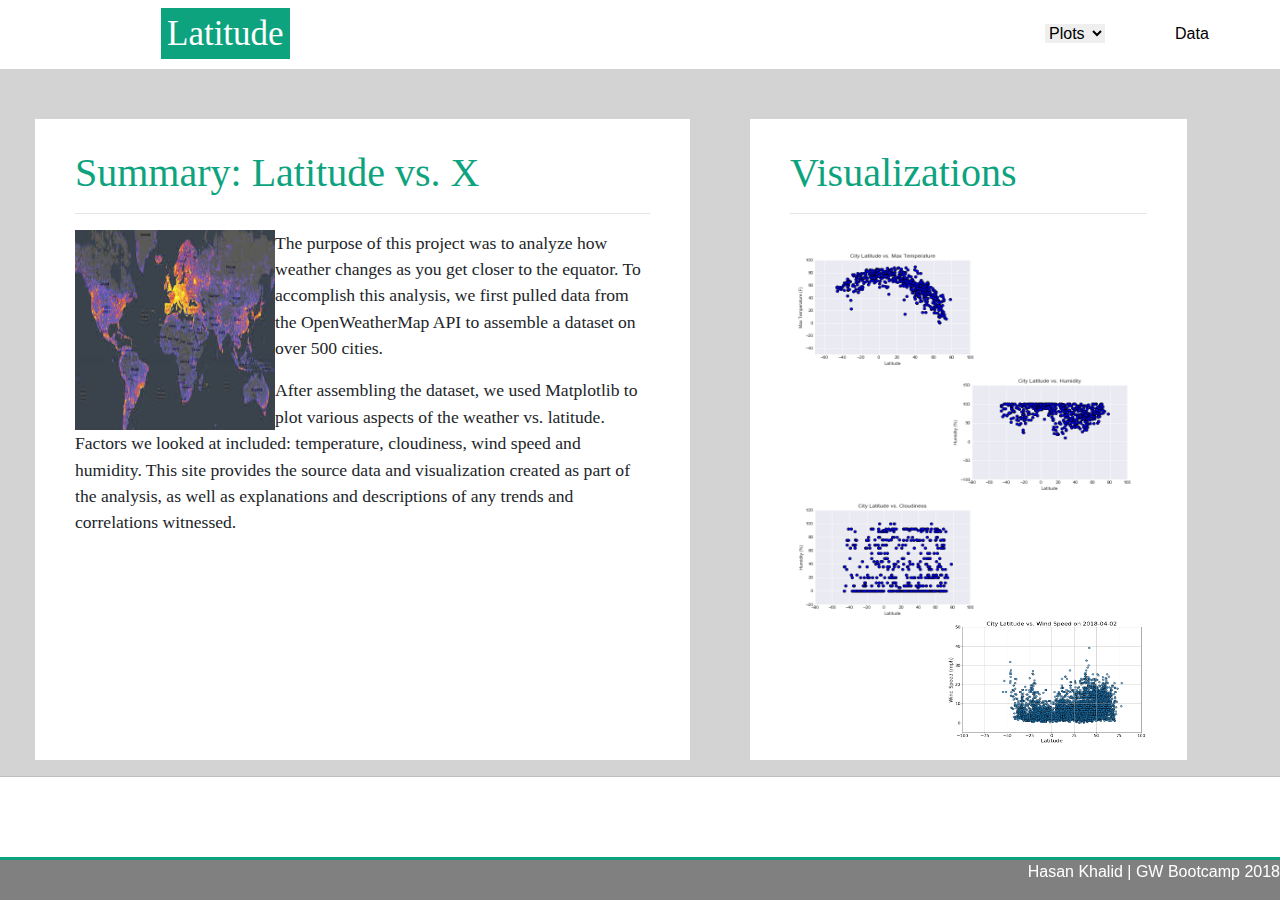
<file: index.html>
<!DOCTYPE html>
<html lang="en">

<head>
    <meta charset="UTF-8">
    <title>Home</title>
    <link rel="stylesheet" href="https://maxcdn.bootstrapcdn.com/bootstrap/4.1.0/css/bootstrap.min.css">
    <link rel="stylesheet" href="style.css">
</head>

<body>
    <div class="row navbar">
        <div class="col-md-1">
        </div>

        <div class="col-md-1">
            <a href="index.html" id="title">Latitude</a>
        </div>

        <div class="col-md-7">
        </div>

        <div class="col-md-1 nav-tools">
            <select name="dropdown" id="select-id" onchange="location = this.value;">
                <option value="index.html" selected>Plots</option>
                <option value="temperature.html">vs. Temperature</option>
                <option value="cloud.html">vs. Clouds</option>
                <option value="humidity.html">vs. Humidity</option>
                <option value="windspeed.html">vs. Wind Speed</option>
            </select>
        </div>

        <div class="col-md-1 nav-tools">
            <a href="data.html">Data</a>
        </div>
    </div>

    <div class="background">
        <div class="row">
            <div class="main-section col-md-6">
                <h1>
                    Summary: Latitude vs. X
                </h1>
                <hr>
                <article class="body-text">
                    <a href="images/heat_map_world.jpg">
                        <img src="images/heat_map_world.jpg" alt="Heat map of the world" style="width:200px;height:200px" align="left">
                    </a>
                    <p>
                        The purpose of this project was to analyze how weather changes as you get closer to the equator. 
                        To accomplish this analysis, we first pulled data from the OpenWeatherMap API to assemble a dataset 
                        on over 500 cities.
                    </p>
                    <p>
                        After assembling the dataset, we used Matplotlib to plot various aspects of the 
                        weather vs. latitude. Factors we looked at included: temperature, cloudiness, wind speed 
                        and humidity. This site provides the source data and visualization created as part of the 
                        analysis, as well as explanations and descriptions of any trends and correlations witnessed.
                    </p>
                </article>
            </div>
            <div class="second-section col-md-4">
                <h1>
                    Visualizations
                </h1>
                <hr>
                <div class="row">
                    <article class="viz-layout">
                        <a href="temperature.html">
                            <img src="images/max_temp.png" alt="Temperature vs. Latitude" style="width:200px;height:125px" align="left">
                        </a>
                        <a href="humidity.html">
                            <img src="images/Humidity.png" alt="Humidity vs. Latitude" style="width:200px;height:125px" align="right">
                        </a>
                        <a href="cloud.html">
                            <img src="images/Cloudiness.png" alt="Cloud coverage vs. Latitude" style="width:200px;height:125px" align="left">
                        </a>
                        <a href="windspeed.html">
                            <img src="images/windspeed.png" alt="Wind speed vs. Latitude" style="width:200px;height:125px" align="right">
                        </a>
                    </article>
                </div>
            </div>
        </div>
        <hr>
    </div>
</body>

<footer>
    <div class="footer">
        <p>Hasan Khalid | GW Bootcamp 2018</p>
    </div>
</footer>
</html>
</file>
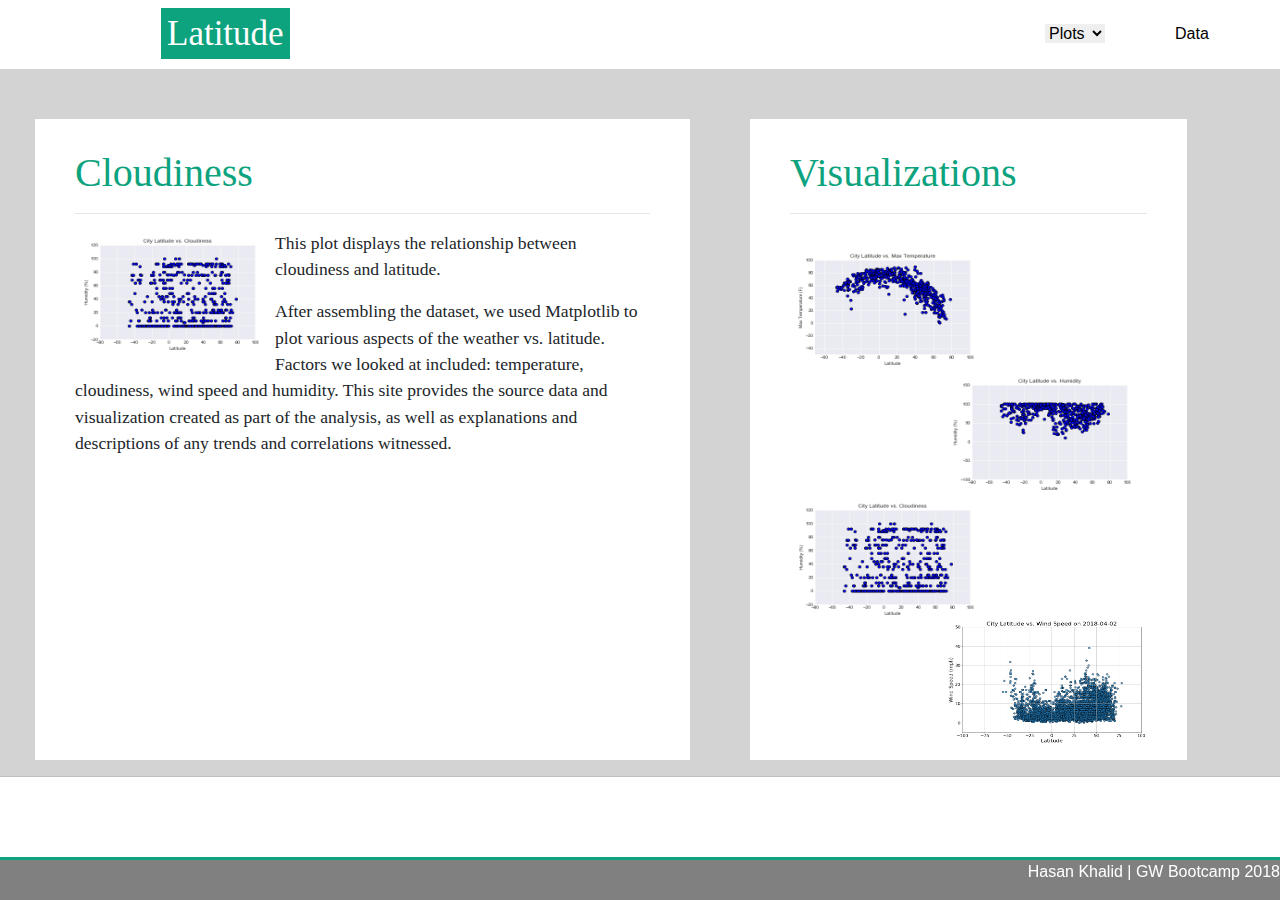
<file: cloud.html>
<!DOCTYPE html>
<html lang="en">

<head>
    <meta charset="UTF-8">
    <title>Cloudiness</title>
    <link rel="stylesheet" href="https://maxcdn.bootstrapcdn.com/bootstrap/4.1.0/css/bootstrap.min.css">
    <link rel="stylesheet" href="style.css">
</head>

<header>
    <div class="row navbar">
        <div class="col-md-1">
        </div>

        <div class="col-md-1">
            <a href="index.html" id="title">Latitude</a>
        </div>

        <div class="col-md-7">
        </div>

        <div class="col-md-1 nav-tools">
            <select name="dropdown" id="select-id" onchange="location = this.value;">
                <option value="index.html" selected>Plots</option>
                <option value="temperature.html">vs. Temperature</option>
                <option value="cloud.html">vs. Clouds</option>
                <option value="humidity.html">vs. Humidity</option>
                <option value="windspeed.html">vs. Wind Speed</option>
            </select>
        </div>

        <div class="col-md-1 nav-tools">
            <a href="data.html">Data</a>
        </div>
    </div>
</header>

<body> <!--Start/Body Container-->
    <div class="background">
            <div class="row">
                <div class="main-section col-md-6">
                    <h1>
                        Cloudiness
                    </h1>
                    <hr>
                    <article class="body-text">
                        <a href="cloud.html">
                            <img src="images/Cloudiness.png" alt="Cloud coverage vs. Latitude" style="width:200px;height:125px" align="left">
                        </a>
                        <p>
                            This plot displays the relationship between cloudiness and latitude.
                        </p>
                        <p>
                            After assembling the dataset, we used Matplotlib to plot various aspects of the 
                            weather vs. latitude. Factors we looked at included: temperature, cloudiness, wind speed 
                            and humidity. This site provides the source data and visualization created as part of the 
                            analysis, as well as explanations and descriptions of any trends and correlations witnessed.
                        </p>
                    </article>
                </div>
                <div class="second-section col-md-4">
                    <h1>
                        Visualizations
                    </h1>
                    <hr>
                    <div class="row">
                        <article class="viz-layout">
                            <a href="temperature.html">
                                <img src="images/max_temp.png" alt="Temperature vs. Latitude" style="width:200px;height:125px" align="left">
                            </a>
                            <a href="humidity.html">
                                <img src="images/Humidity.png" alt="Humidity vs. Latitude" style="width:200px;height:125px" align="right">
                            </a>
                            <a href="cloud.html">
                                <img src="images/Cloudiness.png" alt="Cloud coverage vs. Latitude" style="width:200px;height:125px" align="left">
                            </a>
                            <a href="windspeed.html">
                                <img src="images/windspeed.png" alt="Wind speed vs. Latitude" style="width:200px;height:125px" align="right">
                            </a>
                        </article>
                    </div>
                </div>
            </div>
            <hr>
        </div>

</body> <!--End/Body Container-->

<footer>
    <div class="footer">
        <p>Hasan Khalid | GW Bootcamp 2018</p>
    </div>
</footer>
</html>
</file>
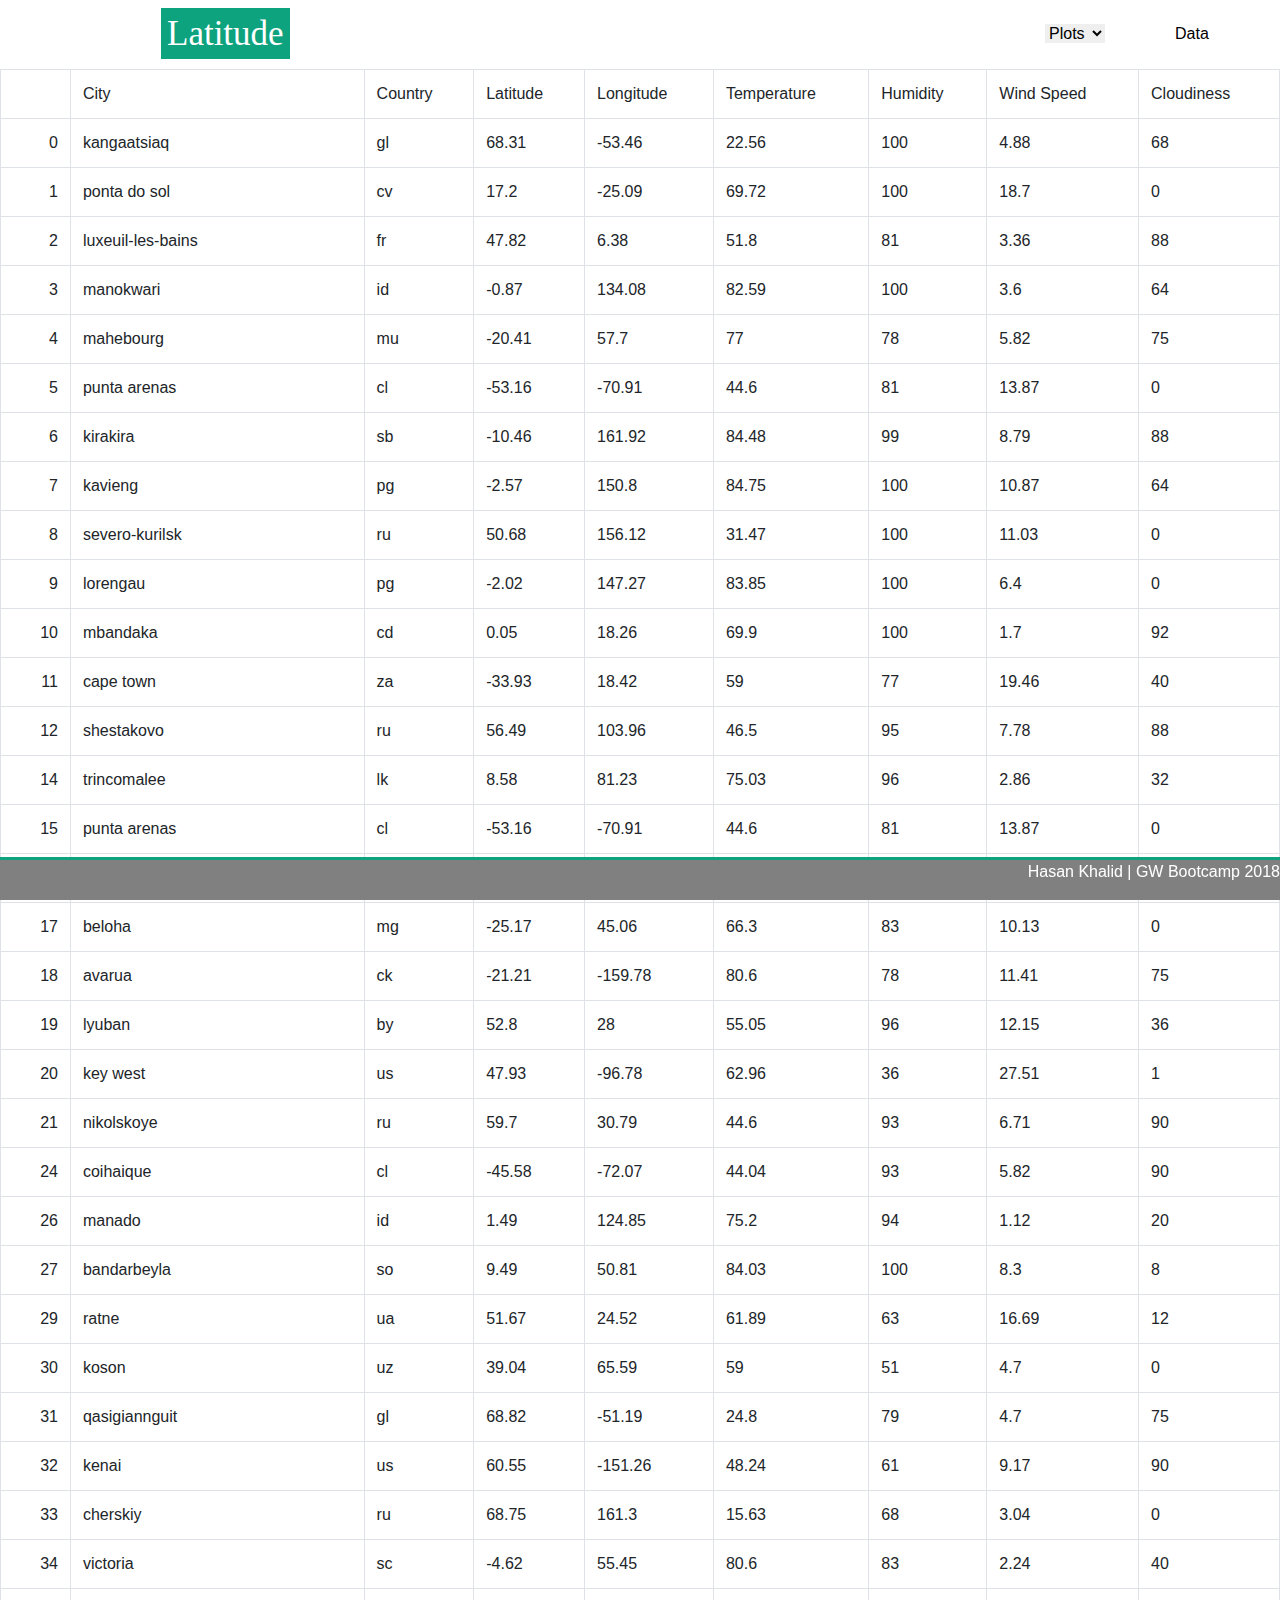
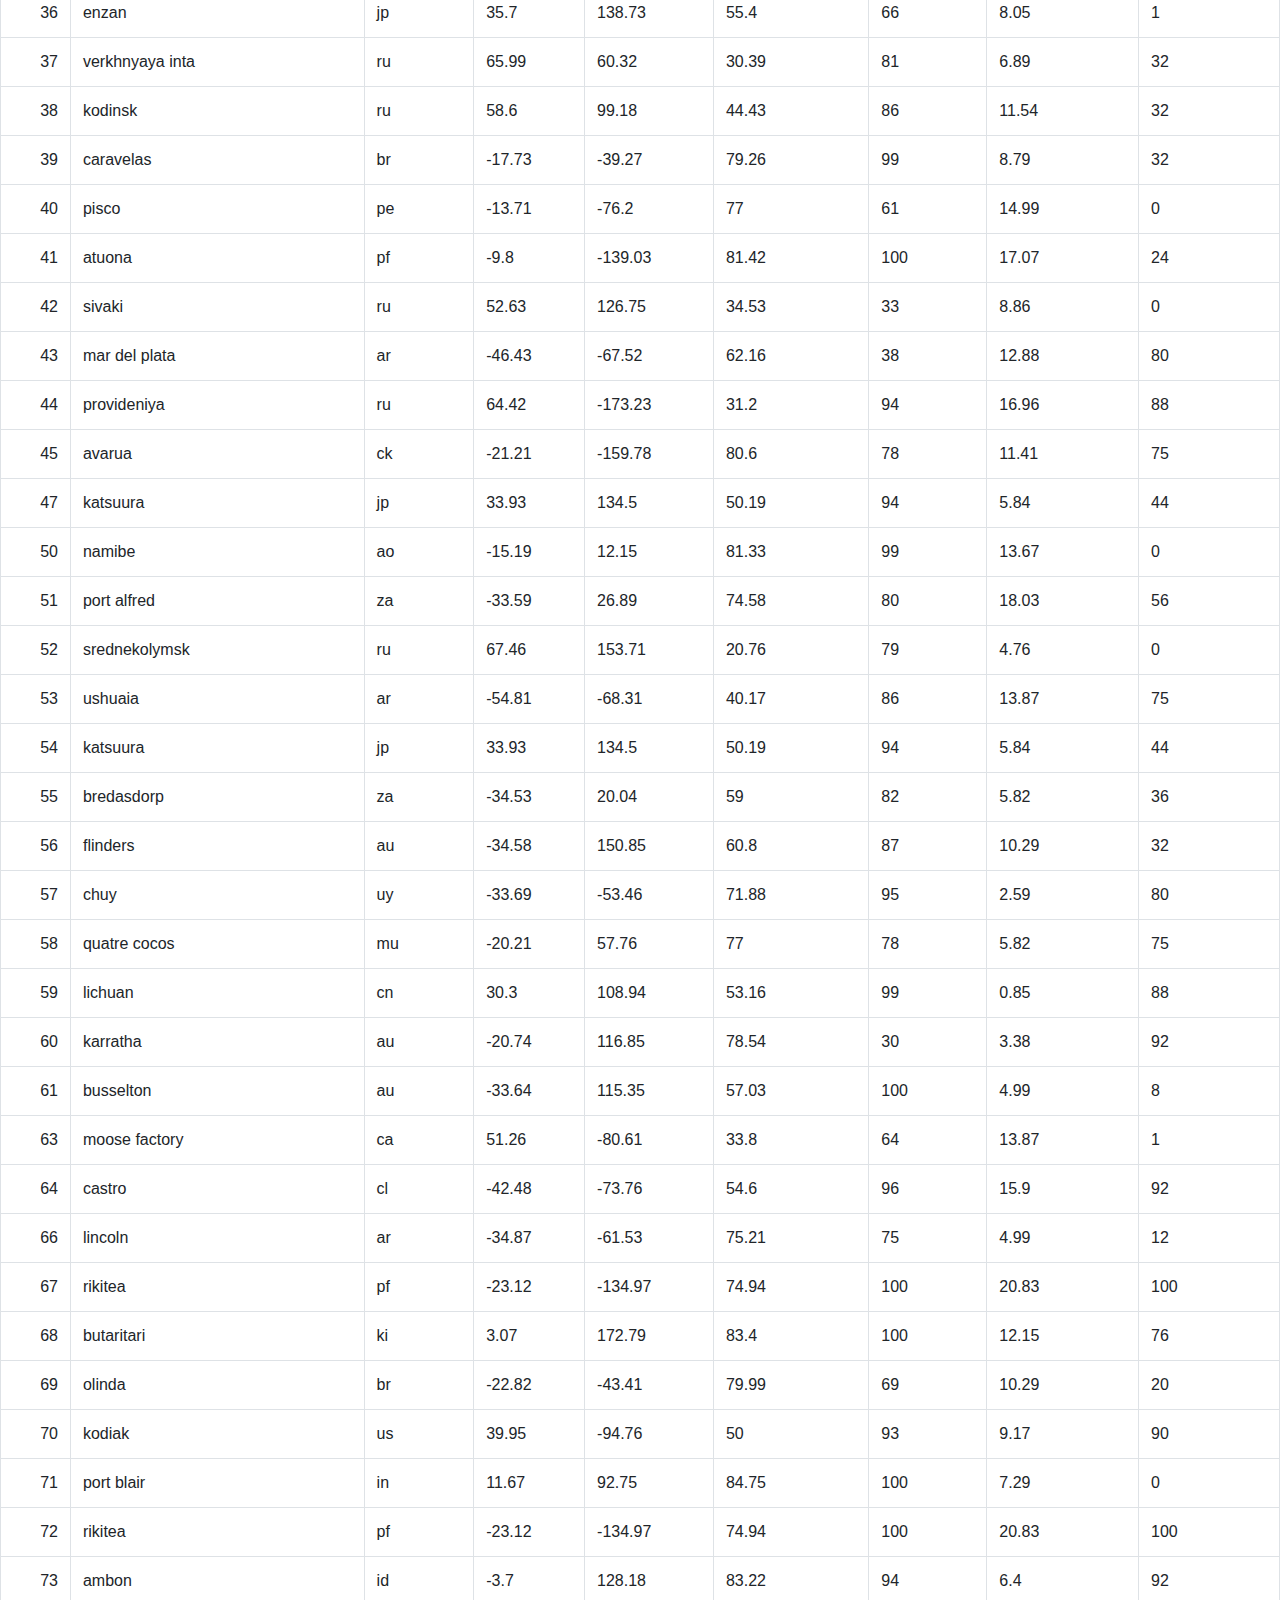
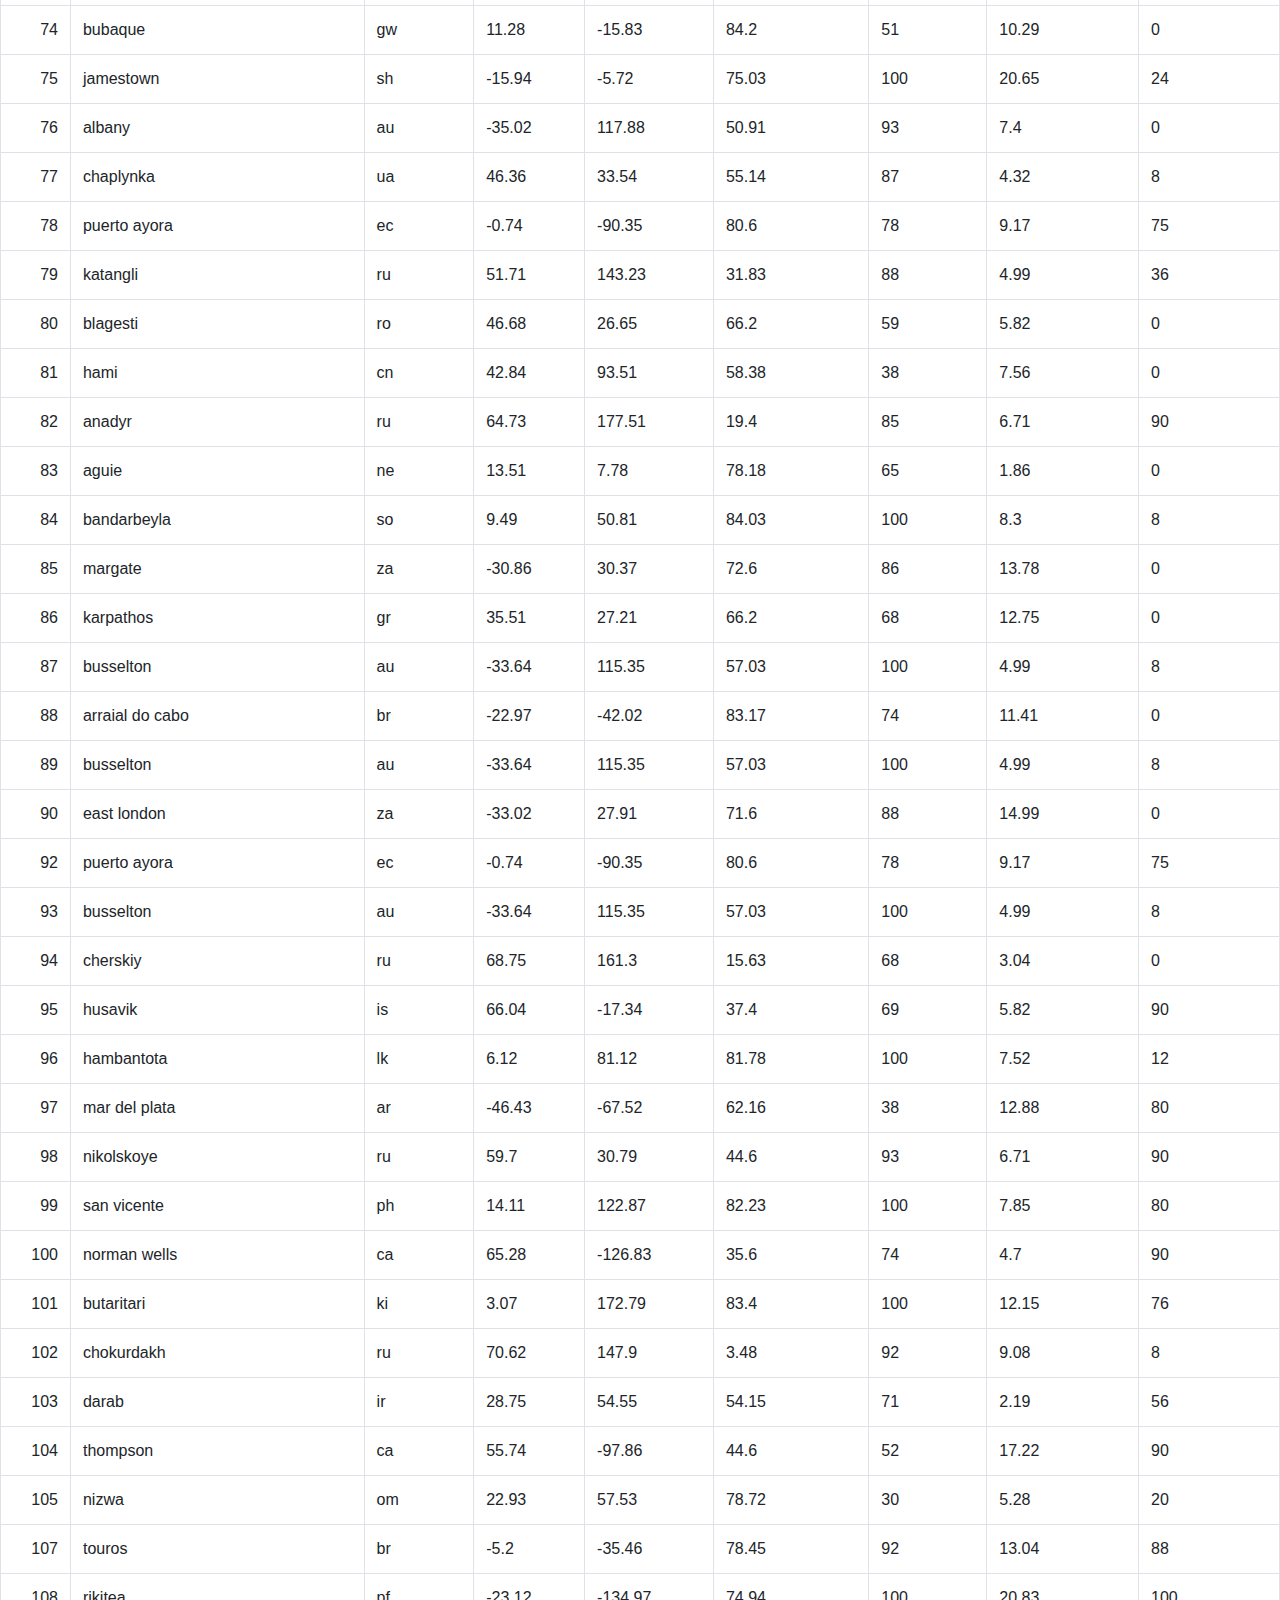
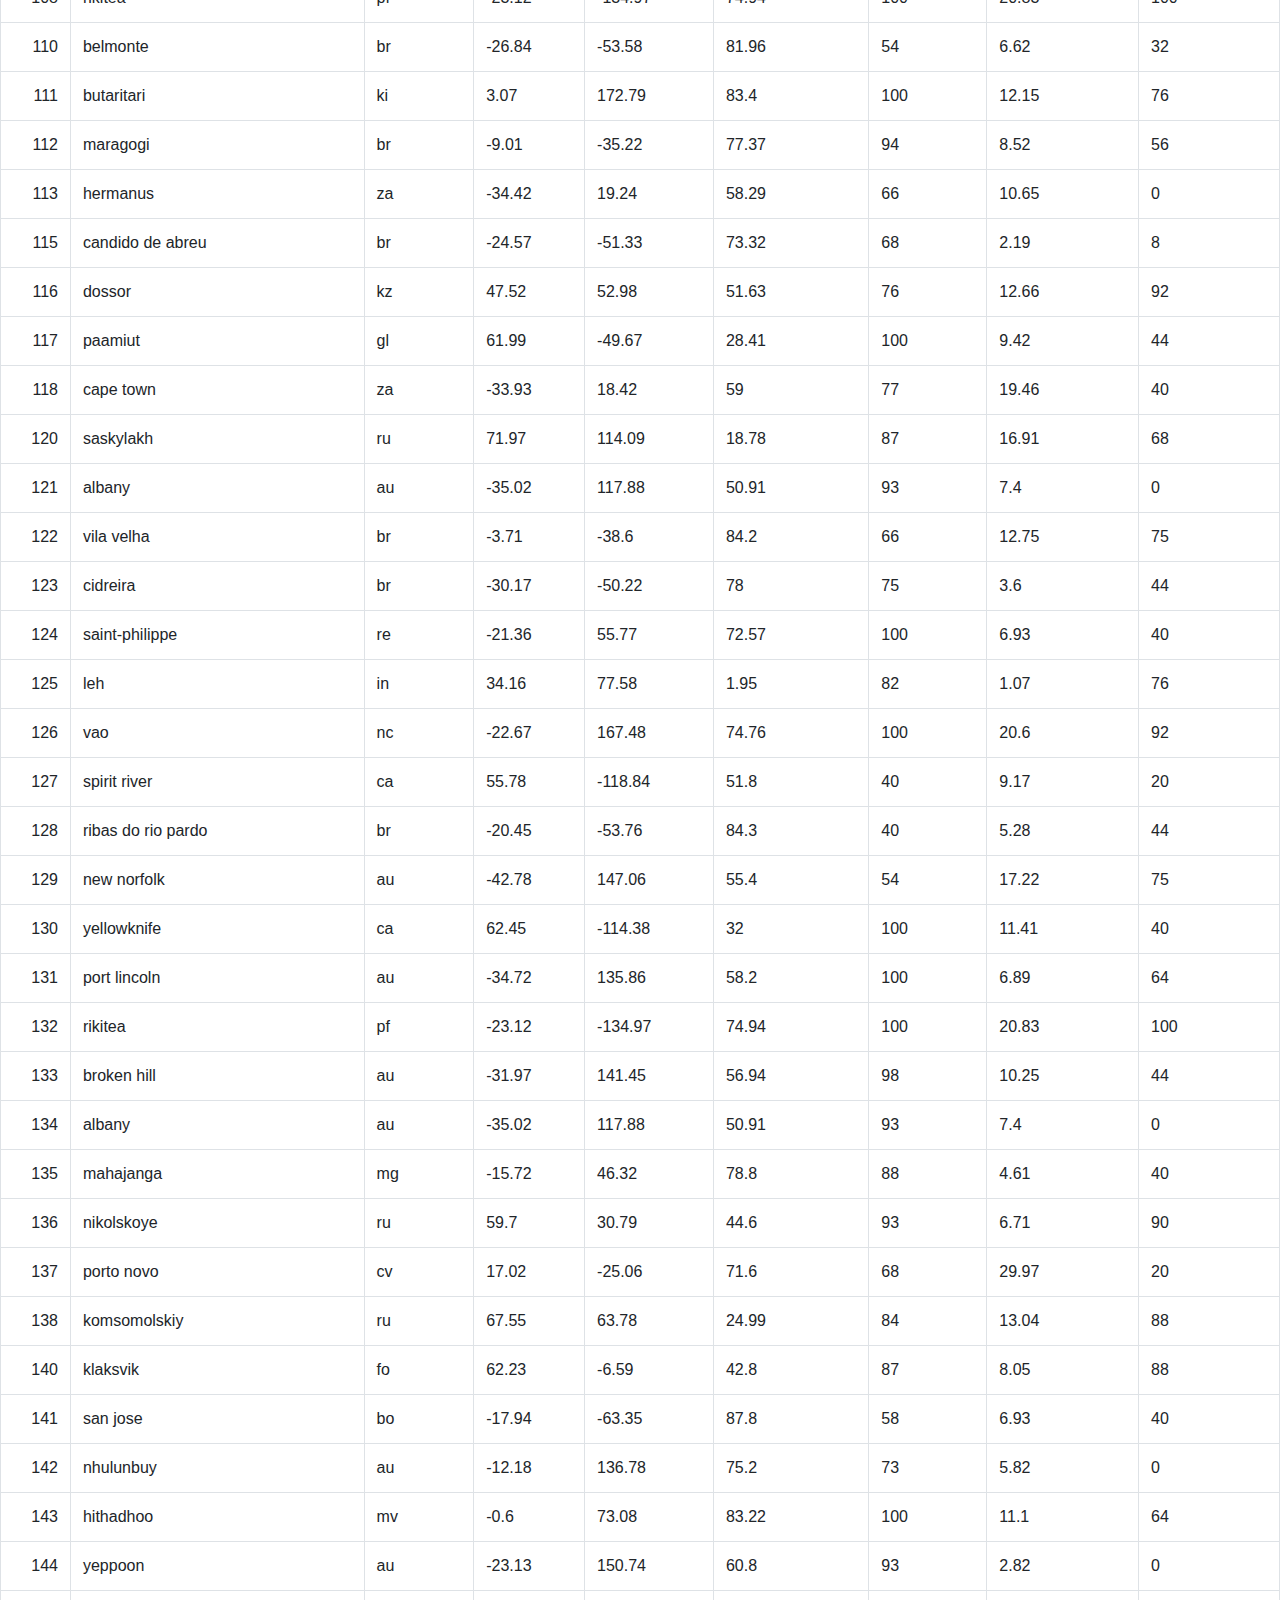
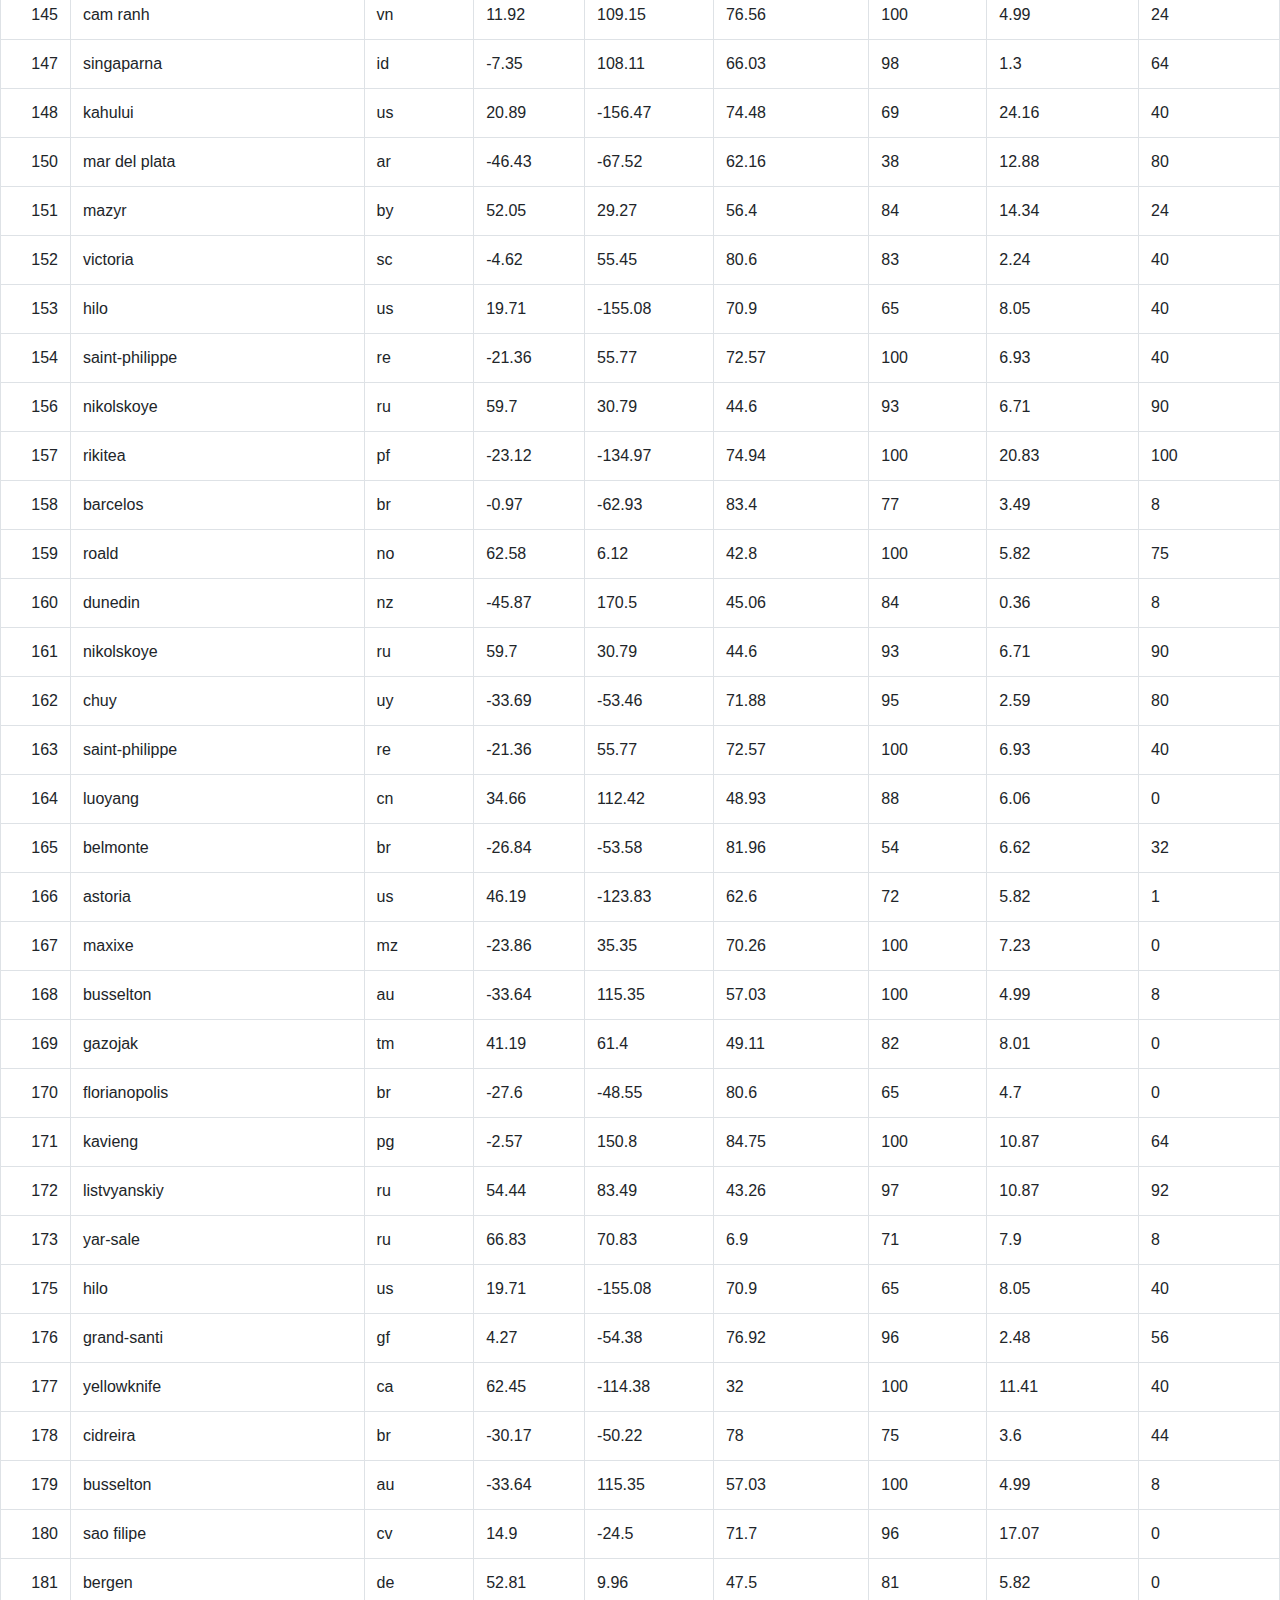
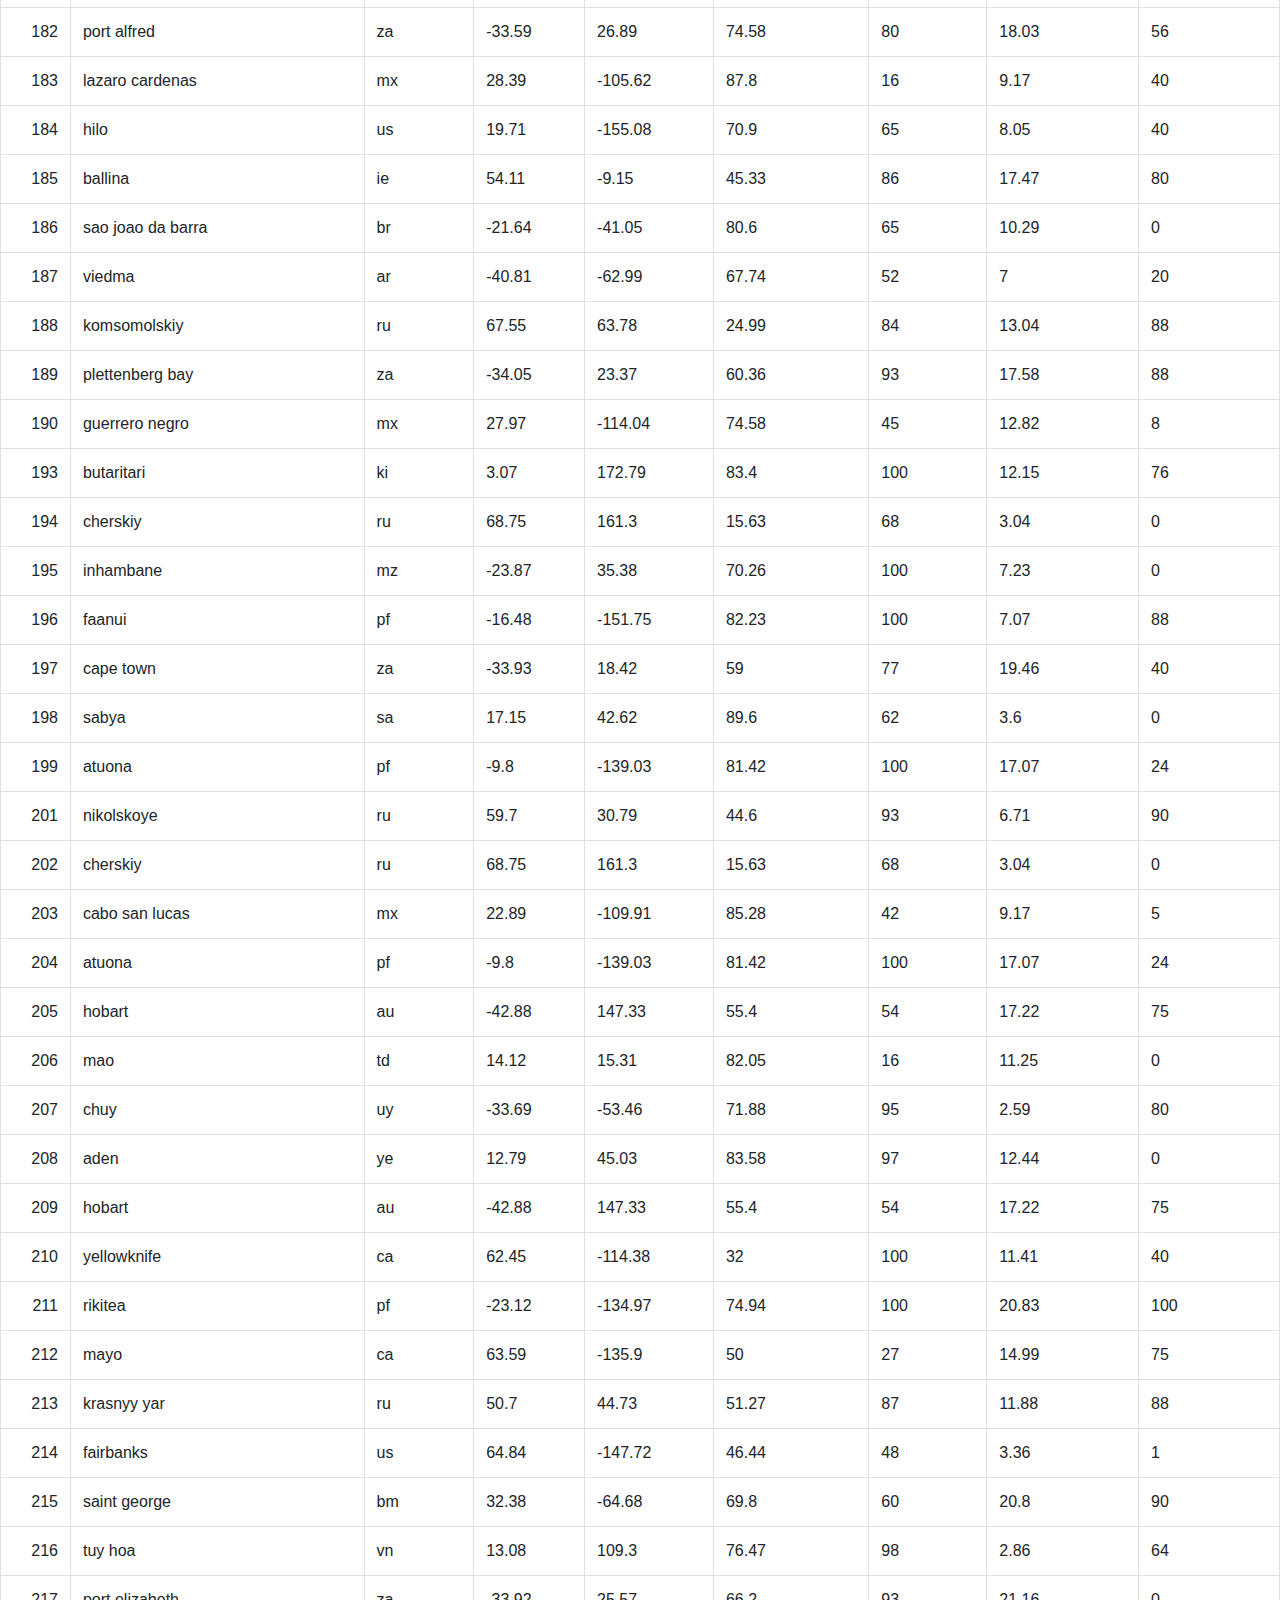
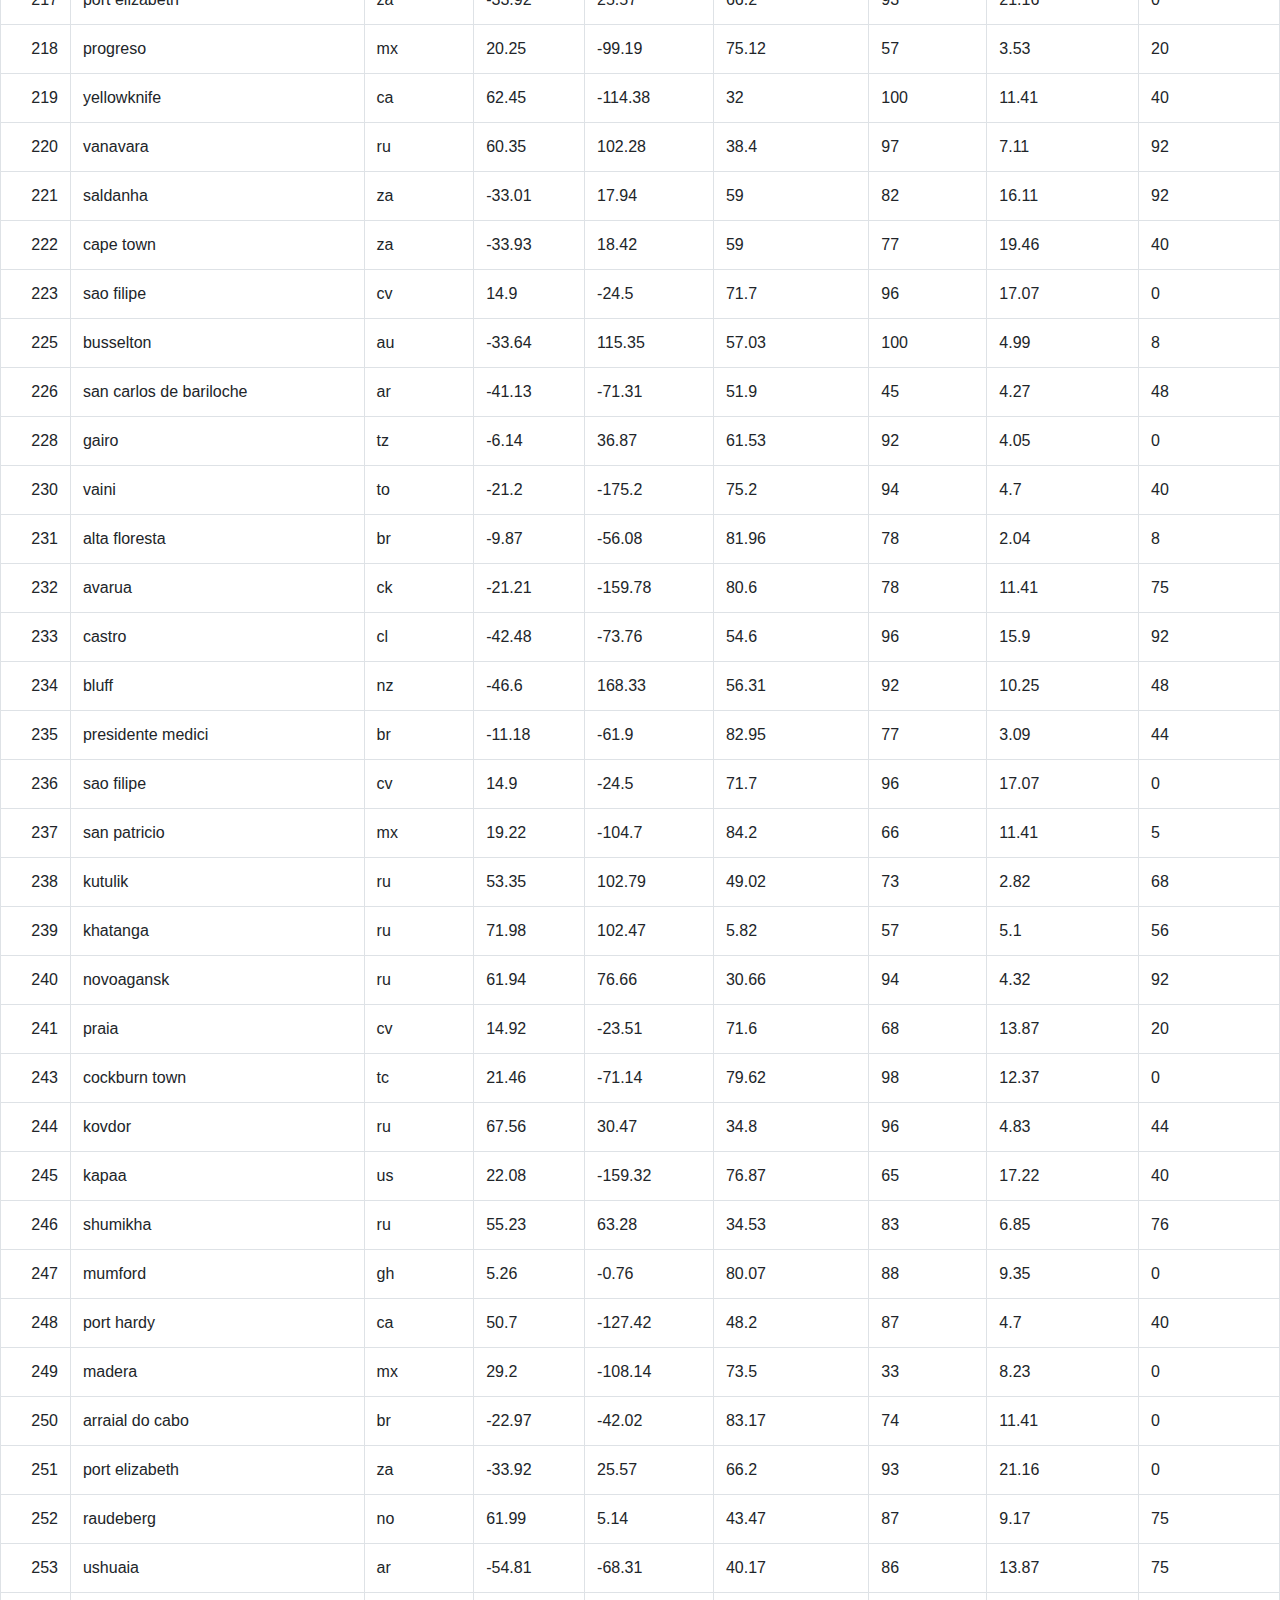
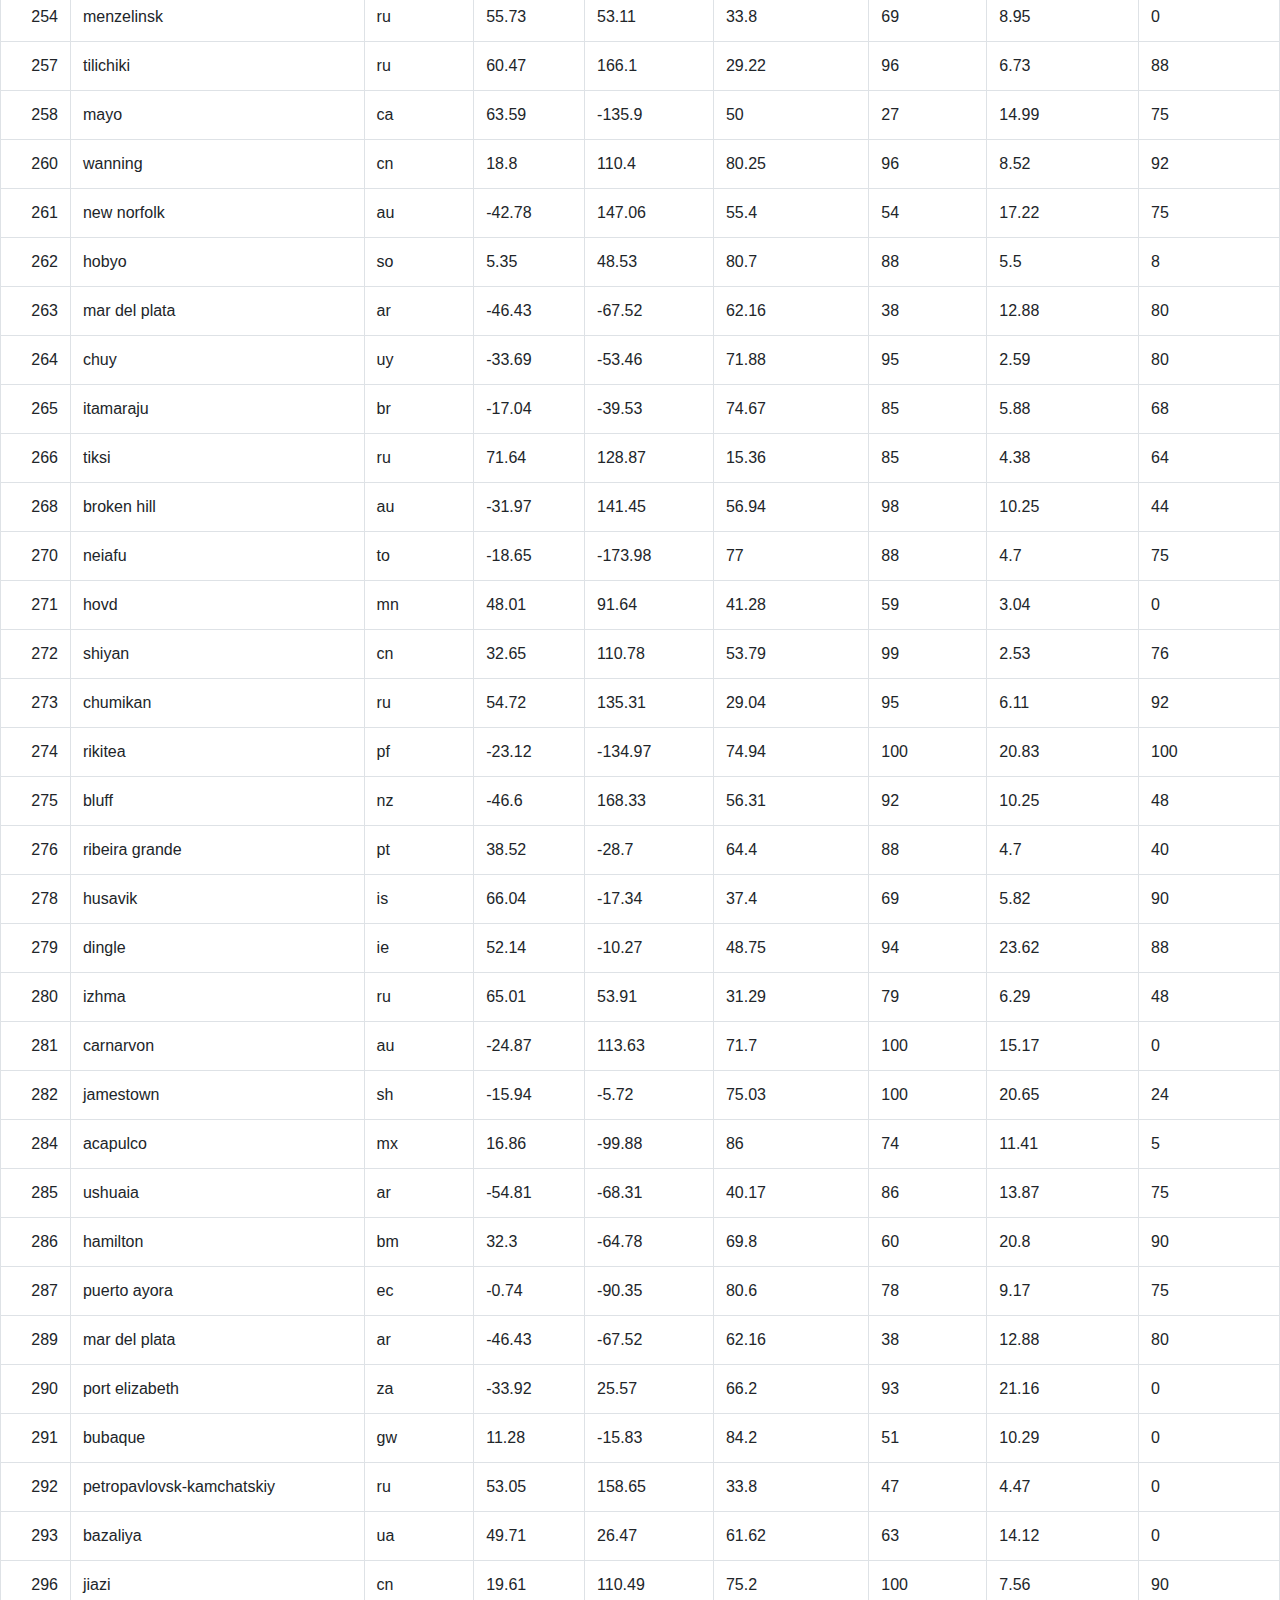
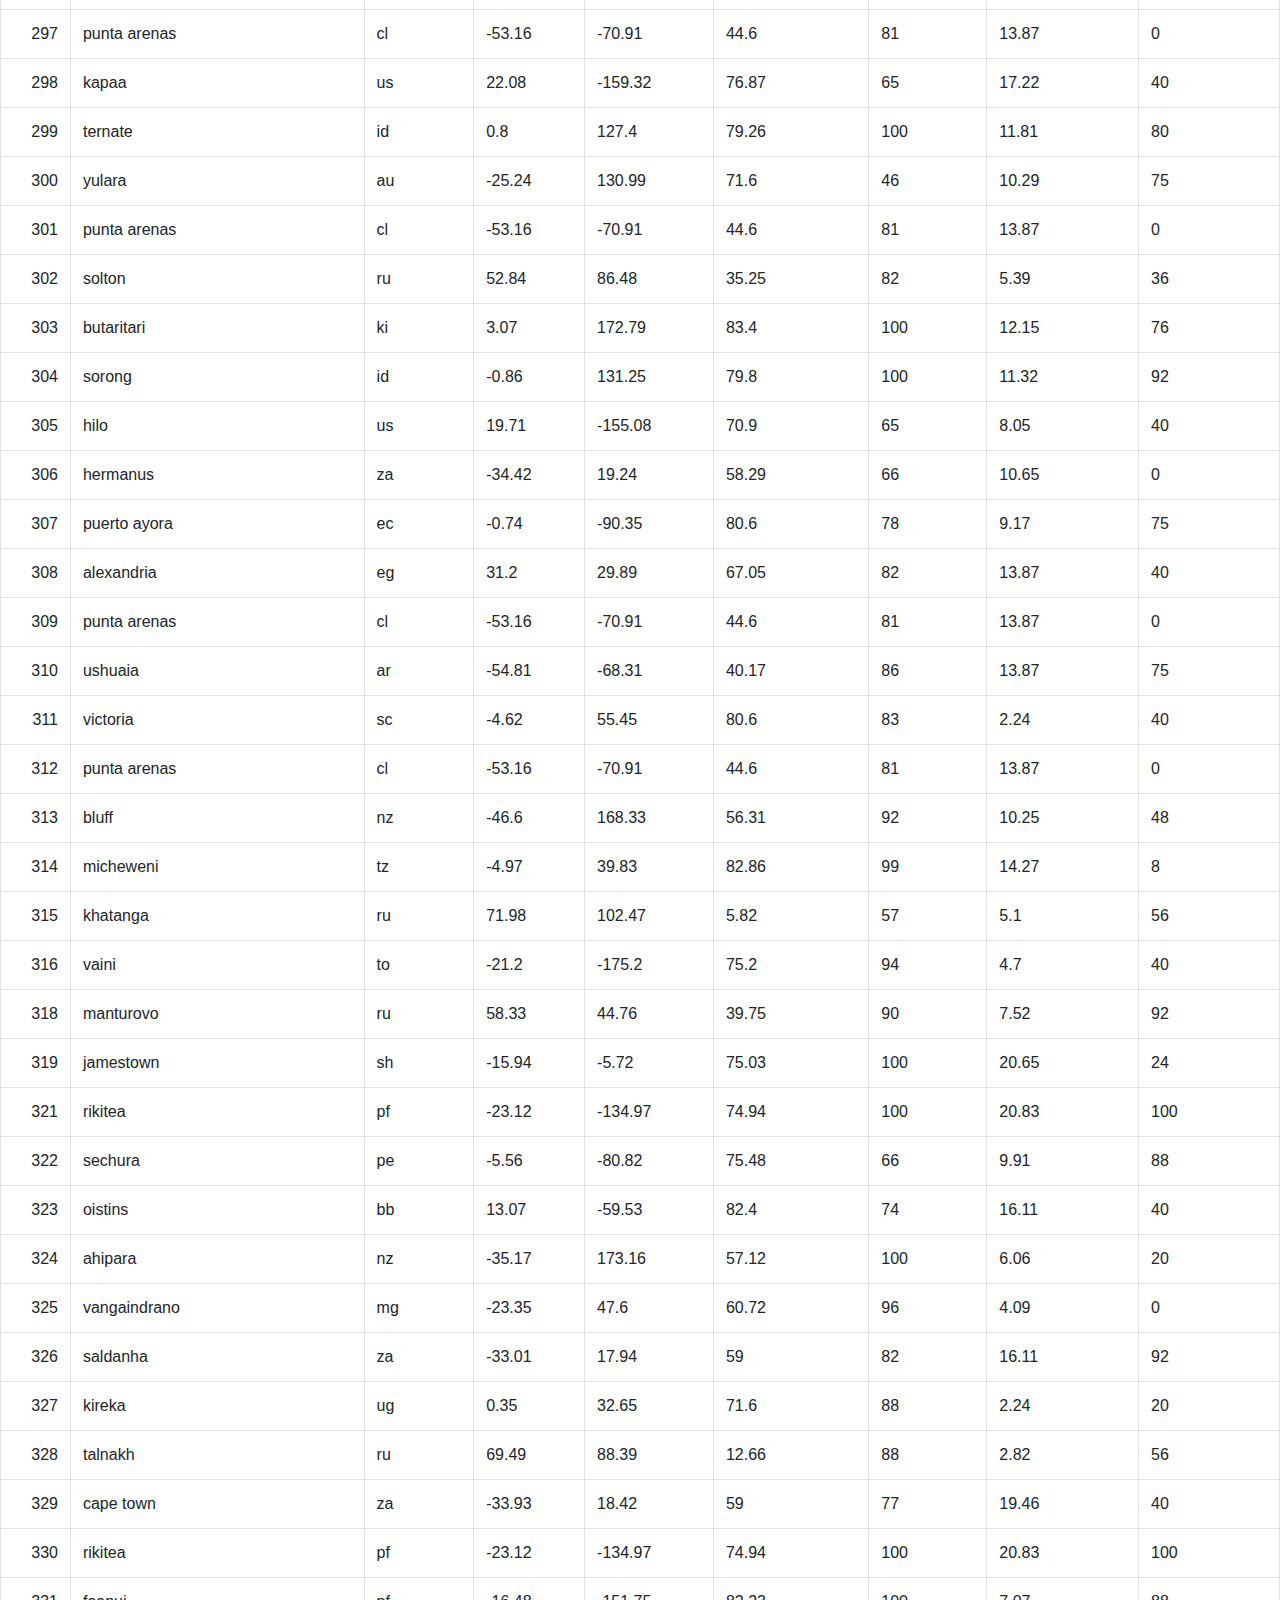
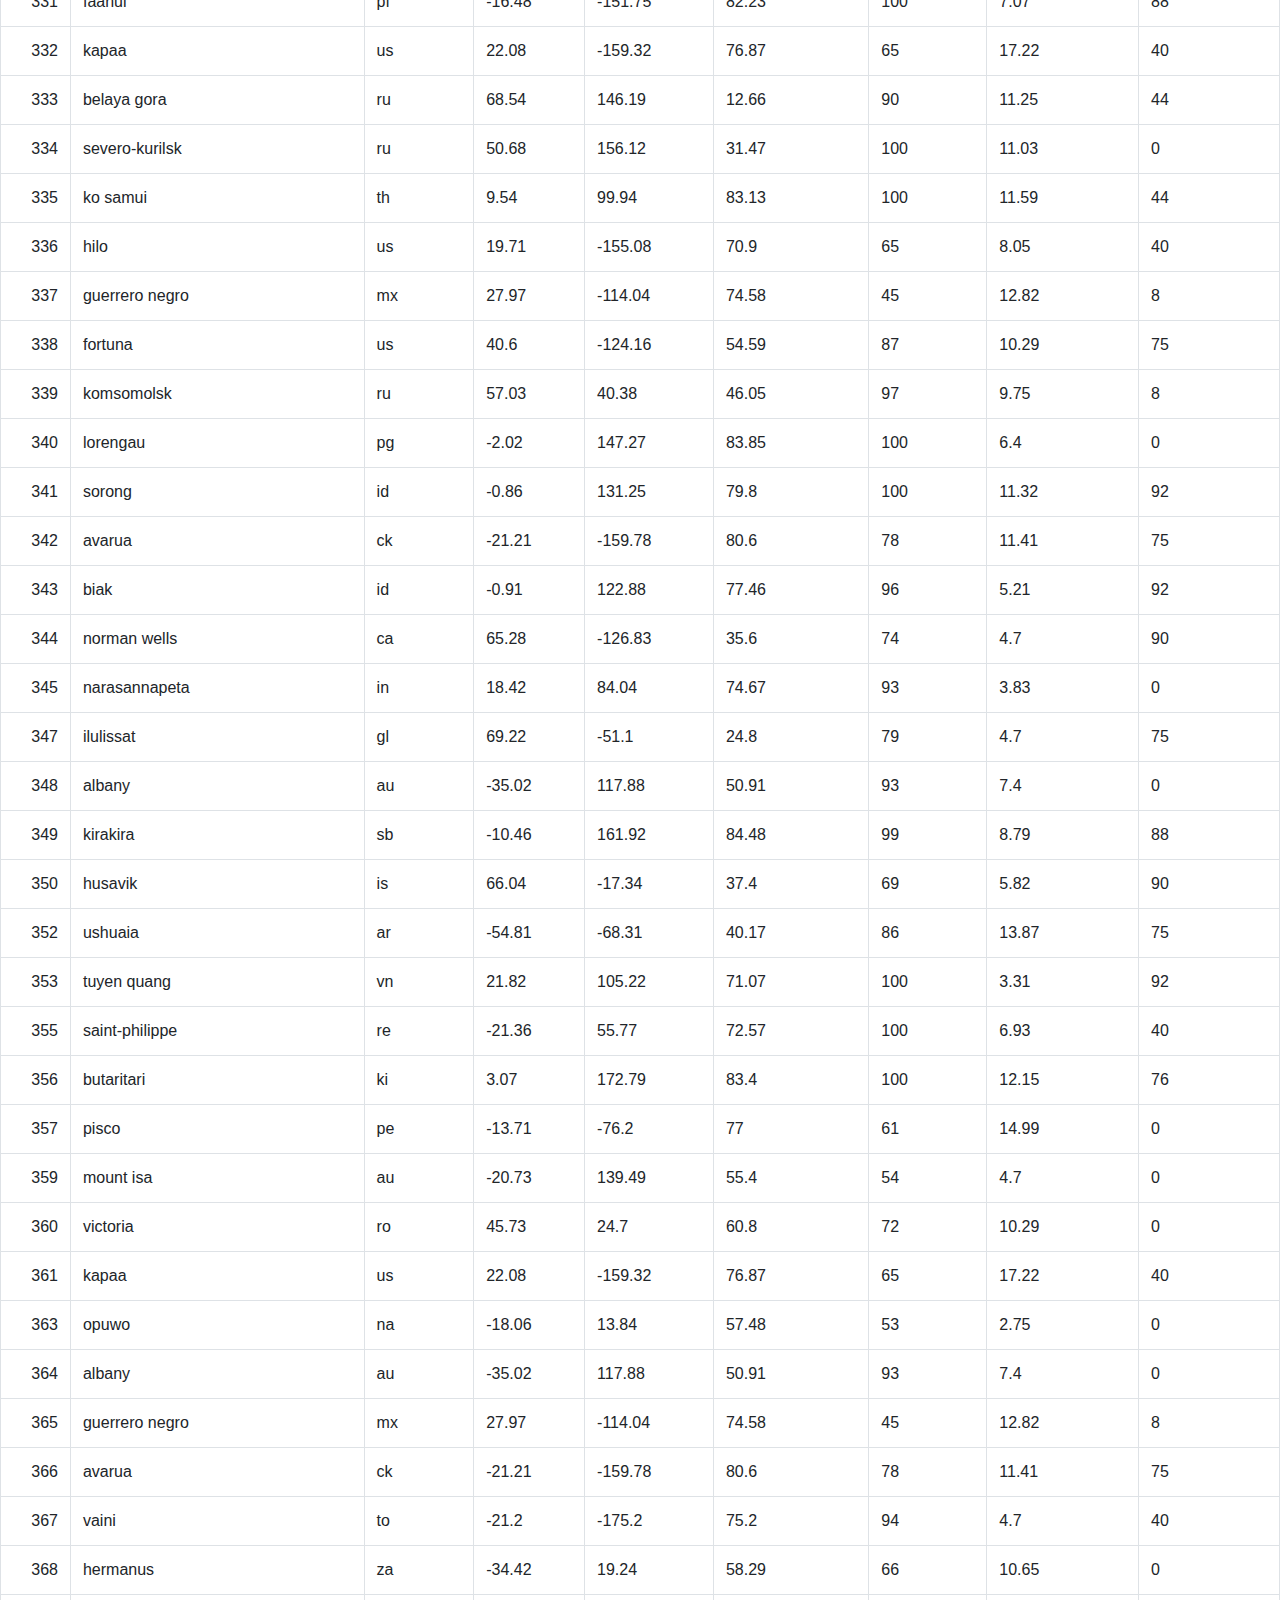
<file: data.html>
<!DOCTYPE html>
<html lang="en">

<head>
    <meta charset="UTF-8">
    <title>Data</title>
    <link rel="stylesheet" href="https://maxcdn.bootstrapcdn.com/bootstrap/4.1.0/css/bootstrap.min.css">
    <link rel="stylesheet" href="style.css">
</head>

<header>
    <div class="row navbar">
        <div class="col-md-1">
        </div>

        <div class="col-md-1">
            <a href="index.html" id="title">Latitude</a>
        </div>

        <div class="col-md-7">
        </div>

        <div class="col-md-1 nav-tools">
            <select name="dropdown" id="select-id" onchange="location = this.value;">
                <option value="index.html" selected>Plots</option>
                <option value="temperature.html">vs. Temperature</option>
                <option value="cloud.html">vs. Clouds</option>
                <option value="humidity.html">vs. Humidity</option>
                <option value="windspeed.html">vs. Wind Speed</option>
            </select>
        </div>

        <div class="col-md-1 nav-tools">
            <a href="data.html">Data</a>
        </div>
    </div>
</header>

<body>

    <table class="table table-bordered table-hover table-condensed">
    <tbody><tr>
    <td align="right"></td>
    <td>City</td>
    <td>Country</td>
    <td>Latitude</td>
    <td>Longitude</td>
    <td>Temperature</td>
    <td>Humidity</td>
    <td>Wind Speed</td>
    <td>Cloudiness</td>
    </tr>
    <tr>
    <td align="right">0</td>
    <td>kangaatsiaq</td>
    <td>gl</td>
    <td>68.31</td>
    <td>-53.46</td>
    <td>22.56</td>
    <td>100</td>
    <td>4.88</td>
    <td>68</td>
    </tr>
    <tr>
    <td align="right">1</td>
    <td>ponta do sol</td>
    <td>cv</td>
    <td>17.2</td>
    <td>-25.09</td>
    <td>69.72</td>
    <td>100</td>
    <td>18.7</td>
    <td>0</td>
    </tr>
    <tr>
    <td align="right">2</td>
    <td>luxeuil-les-bains</td>
    <td>fr</td>
    <td>47.82</td>
    <td>6.38</td>
    <td>51.8</td>
    <td>81</td>
    <td>3.36</td>
    <td>88</td>
    </tr>
    <tr>
    <td align="right">3</td>
    <td>manokwari</td>
    <td>id</td>
    <td>-0.87</td>
    <td>134.08</td>
    <td>82.59</td>
    <td>100</td>
    <td>3.6</td>
    <td>64</td>
    </tr>
    <tr>
    <td align="right">4</td>
    <td>mahebourg</td>
    <td>mu</td>
    <td>-20.41</td>
    <td>57.7</td>
    <td>77</td>
    <td>78</td>
    <td>5.82</td>
    <td>75</td>
    </tr>
    <tr>
    <td align="right">5</td>
    <td>punta arenas</td>
    <td>cl</td>
    <td>-53.16</td>
    <td>-70.91</td>
    <td>44.6</td>
    <td>81</td>
    <td>13.87</td>
    <td>0</td>
    </tr>
    <tr>
    <td align="right">6</td>
    <td>kirakira</td>
    <td>sb</td>
    <td>-10.46</td>
    <td>161.92</td>
    <td>84.48</td>
    <td>99</td>
    <td>8.79</td>
    <td>88</td>
    </tr>
    <tr>
    <td align="right">7</td>
    <td>kavieng</td>
    <td>pg</td>
    <td>-2.57</td>
    <td>150.8</td>
    <td>84.75</td>
    <td>100</td>
    <td>10.87</td>
    <td>64</td>
    </tr>
    <tr>
    <td align="right">8</td>
    <td>severo-kurilsk</td>
    <td>ru</td>
    <td>50.68</td>
    <td>156.12</td>
    <td>31.47</td>
    <td>100</td>
    <td>11.03</td>
    <td>0</td>
    </tr>
    <tr>
    <td align="right">9</td>
    <td>lorengau</td>
    <td>pg</td>
    <td>-2.02</td>
    <td>147.27</td>
    <td>83.85</td>
    <td>100</td>
    <td>6.4</td>
    <td>0</td>
    </tr>
    <tr>
    <td align="right">10</td>
    <td>mbandaka</td>
    <td>cd</td>
    <td>0.05</td>
    <td>18.26</td>
    <td>69.9</td>
    <td>100</td>
    <td>1.7</td>
    <td>92</td>
    </tr>
    <tr>
    <td align="right">11</td>
    <td>cape town</td>
    <td>za</td>
    <td>-33.93</td>
    <td>18.42</td>
    <td>59</td>
    <td>77</td>
    <td>19.46</td>
    <td>40</td>
    </tr>
    <tr>
    <td align="right">12</td>
    <td>shestakovo</td>
    <td>ru</td>
    <td>56.49</td>
    <td>103.96</td>
    <td>46.5</td>
    <td>95</td>
    <td>7.78</td>
    <td>88</td>
    </tr>
    <tr>
    <td align="right">14</td>
    <td>trincomalee</td>
    <td>lk</td>
    <td>8.58</td>
    <td>81.23</td>
    <td>75.03</td>
    <td>96</td>
    <td>2.86</td>
    <td>32</td>
    </tr>
    <tr>
    <td align="right">15</td>
    <td>punta arenas</td>
    <td>cl</td>
    <td>-53.16</td>
    <td>-70.91</td>
    <td>44.6</td>
    <td>81</td>
    <td>13.87</td>
    <td>0</td>
    </tr>
    <tr>
    <td align="right">16</td>
    <td>rikitea</td>
    <td>pf</td>
    <td>-23.12</td>
    <td>-134.97</td>
    <td>74.94</td>
    <td>100</td>
    <td>20.83</td>
    <td>100</td>
    </tr>
    <tr>
    <td align="right">17</td>
    <td>beloha</td>
    <td>mg</td>
    <td>-25.17</td>
    <td>45.06</td>
    <td>66.3</td>
    <td>83</td>
    <td>10.13</td>
    <td>0</td>
    </tr>
    <tr>
    <td align="right">18</td>
    <td>avarua</td>
    <td>ck</td>
    <td>-21.21</td>
    <td>-159.78</td>
    <td>80.6</td>
    <td>78</td>
    <td>11.41</td>
    <td>75</td>
    </tr>
    <tr>
    <td align="right">19</td>
    <td>lyuban</td>
    <td>by</td>
    <td>52.8</td>
    <td>28</td>
    <td>55.05</td>
    <td>96</td>
    <td>12.15</td>
    <td>36</td>
    </tr>
    <tr>
    <td align="right">20</td>
    <td>key west</td>
    <td>us</td>
    <td>47.93</td>
    <td>-96.78</td>
    <td>62.96</td>
    <td>36</td>
    <td>27.51</td>
    <td>1</td>
    </tr>
    <tr>
    <td align="right">21</td>
    <td>nikolskoye</td>
    <td>ru</td>
    <td>59.7</td>
    <td>30.79</td>
    <td>44.6</td>
    <td>93</td>
    <td>6.71</td>
    <td>90</td>
    </tr>
    <tr>
    <td align="right">24</td>
    <td>coihaique</td>
    <td>cl</td>
    <td>-45.58</td>
    <td>-72.07</td>
    <td>44.04</td>
    <td>93</td>
    <td>5.82</td>
    <td>90</td>
    </tr>
    <tr>
    <td align="right">26</td>
    <td>manado</td>
    <td>id</td>
    <td>1.49</td>
    <td>124.85</td>
    <td>75.2</td>
    <td>94</td>
    <td>1.12</td>
    <td>20</td>
    </tr>
    <tr>
    <td align="right">27</td>
    <td>bandarbeyla</td>
    <td>so</td>
    <td>9.49</td>
    <td>50.81</td>
    <td>84.03</td>
    <td>100</td>
    <td>8.3</td>
    <td>8</td>
    </tr>
    <tr>
    <td align="right">29</td>
    <td>ratne</td>
    <td>ua</td>
    <td>51.67</td>
    <td>24.52</td>
    <td>61.89</td>
    <td>63</td>
    <td>16.69</td>
    <td>12</td>
    </tr>
    <tr>
    <td align="right">30</td>
    <td>koson</td>
    <td>uz</td>
    <td>39.04</td>
    <td>65.59</td>
    <td>59</td>
    <td>51</td>
    <td>4.7</td>
    <td>0</td>
    </tr>
    <tr>
    <td align="right">31</td>
    <td>qasigiannguit</td>
    <td>gl</td>
    <td>68.82</td>
    <td>-51.19</td>
    <td>24.8</td>
    <td>79</td>
    <td>4.7</td>
    <td>75</td>
    </tr>
    <tr>
    <td align="right">32</td>
    <td>kenai</td>
    <td>us</td>
    <td>60.55</td>
    <td>-151.26</td>
    <td>48.24</td>
    <td>61</td>
    <td>9.17</td>
    <td>90</td>
    </tr>
    <tr>
    <td align="right">33</td>
    <td>cherskiy</td>
    <td>ru</td>
    <td>68.75</td>
    <td>161.3</td>
    <td>15.63</td>
    <td>68</td>
    <td>3.04</td>
    <td>0</td>
    </tr>
    <tr>
    <td align="right">34</td>
    <td>victoria</td>
    <td>sc</td>
    <td>-4.62</td>
    <td>55.45</td>
    <td>80.6</td>
    <td>83</td>
    <td>2.24</td>
    <td>40</td>
    </tr>
    <tr>
    <td align="right">36</td>
    <td>enzan</td>
    <td>jp</td>
    <td>35.7</td>
    <td>138.73</td>
    <td>55.4</td>
    <td>66</td>
    <td>8.05</td>
    <td>1</td>
    </tr>
    <tr>
    <td align="right">37</td>
    <td>verkhnyaya inta</td>
    <td>ru</td>
    <td>65.99</td>
    <td>60.32</td>
    <td>30.39</td>
    <td>81</td>
    <td>6.89</td>
    <td>32</td>
    </tr>
    <tr>
    <td align="right">38</td>
    <td>kodinsk</td>
    <td>ru</td>
    <td>58.6</td>
    <td>99.18</td>
    <td>44.43</td>
    <td>86</td>
    <td>11.54</td>
    <td>32</td>
    </tr>
    <tr>
    <td align="right">39</td>
    <td>caravelas</td>
    <td>br</td>
    <td>-17.73</td>
    <td>-39.27</td>
    <td>79.26</td>
    <td>99</td>
    <td>8.79</td>
    <td>32</td>
    </tr>
    <tr>
    <td align="right">40</td>
    <td>pisco</td>
    <td>pe</td>
    <td>-13.71</td>
    <td>-76.2</td>
    <td>77</td>
    <td>61</td>
    <td>14.99</td>
    <td>0</td>
    </tr>
    <tr>
    <td align="right">41</td>
    <td>atuona</td>
    <td>pf</td>
    <td>-9.8</td>
    <td>-139.03</td>
    <td>81.42</td>
    <td>100</td>
    <td>17.07</td>
    <td>24</td>
    </tr>
    <tr>
    <td align="right">42</td>
    <td>sivaki</td>
    <td>ru</td>
    <td>52.63</td>
    <td>126.75</td>
    <td>34.53</td>
    <td>33</td>
    <td>8.86</td>
    <td>0</td>
    </tr>
    <tr>
    <td align="right">43</td>
    <td>mar del plata</td>
    <td>ar</td>
    <td>-46.43</td>
    <td>-67.52</td>
    <td>62.16</td>
    <td>38</td>
    <td>12.88</td>
    <td>80</td>
    </tr>
    <tr>
    <td align="right">44</td>
    <td>provideniya</td>
    <td>ru</td>
    <td>64.42</td>
    <td>-173.23</td>
    <td>31.2</td>
    <td>94</td>
    <td>16.96</td>
    <td>88</td>
    </tr>
    <tr>
    <td align="right">45</td>
    <td>avarua</td>
    <td>ck</td>
    <td>-21.21</td>
    <td>-159.78</td>
    <td>80.6</td>
    <td>78</td>
    <td>11.41</td>
    <td>75</td>
    </tr>
    <tr>
    <td align="right">47</td>
    <td>katsuura</td>
    <td>jp</td>
    <td>33.93</td>
    <td>134.5</td>
    <td>50.19</td>
    <td>94</td>
    <td>5.84</td>
    <td>44</td>
    </tr>
    <tr>
    <td align="right">50</td>
    <td>namibe</td>
    <td>ao</td>
    <td>-15.19</td>
    <td>12.15</td>
    <td>81.33</td>
    <td>99</td>
    <td>13.67</td>
    <td>0</td>
    </tr>
    <tr>
    <td align="right">51</td>
    <td>port alfred</td>
    <td>za</td>
    <td>-33.59</td>
    <td>26.89</td>
    <td>74.58</td>
    <td>80</td>
    <td>18.03</td>
    <td>56</td>
    </tr>
    <tr>
    <td align="right">52</td>
    <td>srednekolymsk</td>
    <td>ru</td>
    <td>67.46</td>
    <td>153.71</td>
    <td>20.76</td>
    <td>79</td>
    <td>4.76</td>
    <td>0</td>
    </tr>
    <tr>
    <td align="right">53</td>
    <td>ushuaia</td>
    <td>ar</td>
    <td>-54.81</td>
    <td>-68.31</td>
    <td>40.17</td>
    <td>86</td>
    <td>13.87</td>
    <td>75</td>
    </tr>
    <tr>
    <td align="right">54</td>
    <td>katsuura</td>
    <td>jp</td>
    <td>33.93</td>
    <td>134.5</td>
    <td>50.19</td>
    <td>94</td>
    <td>5.84</td>
    <td>44</td>
    </tr>
    <tr>
    <td align="right">55</td>
    <td>bredasdorp</td>
    <td>za</td>
    <td>-34.53</td>
    <td>20.04</td>
    <td>59</td>
    <td>82</td>
    <td>5.82</td>
    <td>36</td>
    </tr>
    <tr>
    <td align="right">56</td>
    <td>flinders</td>
    <td>au</td>
    <td>-34.58</td>
    <td>150.85</td>
    <td>60.8</td>
    <td>87</td>
    <td>10.29</td>
    <td>32</td>
    </tr>
    <tr>
    <td align="right">57</td>
    <td>chuy</td>
    <td>uy</td>
    <td>-33.69</td>
    <td>-53.46</td>
    <td>71.88</td>
    <td>95</td>
    <td>2.59</td>
    <td>80</td>
    </tr>
    <tr>
    <td align="right">58</td>
    <td>quatre cocos</td>
    <td>mu</td>
    <td>-20.21</td>
    <td>57.76</td>
    <td>77</td>
    <td>78</td>
    <td>5.82</td>
    <td>75</td>
    </tr>
    <tr>
    <td align="right">59</td>
    <td>lichuan</td>
    <td>cn</td>
    <td>30.3</td>
    <td>108.94</td>
    <td>53.16</td>
    <td>99</td>
    <td>0.85</td>
    <td>88</td>
    </tr>
    <tr>
    <td align="right">60</td>
    <td>karratha</td>
    <td>au</td>
    <td>-20.74</td>
    <td>116.85</td>
    <td>78.54</td>
    <td>30</td>
    <td>3.38</td>
    <td>92</td>
    </tr>
    <tr>
    <td align="right">61</td>
    <td>busselton</td>
    <td>au</td>
    <td>-33.64</td>
    <td>115.35</td>
    <td>57.03</td>
    <td>100</td>
    <td>4.99</td>
    <td>8</td>
    </tr>
    <tr>
    <td align="right">63</td>
    <td>moose factory</td>
    <td>ca</td>
    <td>51.26</td>
    <td>-80.61</td>
    <td>33.8</td>
    <td>64</td>
    <td>13.87</td>
    <td>1</td>
    </tr>
    <tr>
    <td align="right">64</td>
    <td>castro</td>
    <td>cl</td>
    <td>-42.48</td>
    <td>-73.76</td>
    <td>54.6</td>
    <td>96</td>
    <td>15.9</td>
    <td>92</td>
    </tr>
    <tr>
    <td align="right">66</td>
    <td>lincoln</td>
    <td>ar</td>
    <td>-34.87</td>
    <td>-61.53</td>
    <td>75.21</td>
    <td>75</td>
    <td>4.99</td>
    <td>12</td>
    </tr>
    <tr>
    <td align="right">67</td>
    <td>rikitea</td>
    <td>pf</td>
    <td>-23.12</td>
    <td>-134.97</td>
    <td>74.94</td>
    <td>100</td>
    <td>20.83</td>
    <td>100</td>
    </tr>
    <tr>
    <td align="right">68</td>
    <td>butaritari</td>
    <td>ki</td>
    <td>3.07</td>
    <td>172.79</td>
    <td>83.4</td>
    <td>100</td>
    <td>12.15</td>
    <td>76</td>
    </tr>
    <tr>
    <td align="right">69</td>
    <td>olinda</td>
    <td>br</td>
    <td>-22.82</td>
    <td>-43.41</td>
    <td>79.99</td>
    <td>69</td>
    <td>10.29</td>
    <td>20</td>
    </tr>
    <tr>
    <td align="right">70</td>
    <td>kodiak</td>
    <td>us</td>
    <td>39.95</td>
    <td>-94.76</td>
    <td>50</td>
    <td>93</td>
    <td>9.17</td>
    <td>90</td>
    </tr>
    <tr>
    <td align="right">71</td>
    <td>port blair</td>
    <td>in</td>
    <td>11.67</td>
    <td>92.75</td>
    <td>84.75</td>
    <td>100</td>
    <td>7.29</td>
    <td>0</td>
    </tr>
    <tr>
    <td align="right">72</td>
    <td>rikitea</td>
    <td>pf</td>
    <td>-23.12</td>
    <td>-134.97</td>
    <td>74.94</td>
    <td>100</td>
    <td>20.83</td>
    <td>100</td>
    </tr>
    <tr>
    <td align="right">73</td>
    <td>ambon</td>
    <td>id</td>
    <td>-3.7</td>
    <td>128.18</td>
    <td>83.22</td>
    <td>94</td>
    <td>6.4</td>
    <td>92</td>
    </tr>
    <tr>
    <td align="right">74</td>
    <td>bubaque</td>
    <td>gw</td>
    <td>11.28</td>
    <td>-15.83</td>
    <td>84.2</td>
    <td>51</td>
    <td>10.29</td>
    <td>0</td>
    </tr>
    <tr>
    <td align="right">75</td>
    <td>jamestown</td>
    <td>sh</td>
    <td>-15.94</td>
    <td>-5.72</td>
    <td>75.03</td>
    <td>100</td>
    <td>20.65</td>
    <td>24</td>
    </tr>
    <tr>
    <td align="right">76</td>
    <td>albany</td>
    <td>au</td>
    <td>-35.02</td>
    <td>117.88</td>
    <td>50.91</td>
    <td>93</td>
    <td>7.4</td>
    <td>0</td>
    </tr>
    <tr>
    <td align="right">77</td>
    <td>chaplynka</td>
    <td>ua</td>
    <td>46.36</td>
    <td>33.54</td>
    <td>55.14</td>
    <td>87</td>
    <td>4.32</td>
    <td>8</td>
    </tr>
    <tr>
    <td align="right">78</td>
    <td>puerto ayora</td>
    <td>ec</td>
    <td>-0.74</td>
    <td>-90.35</td>
    <td>80.6</td>
    <td>78</td>
    <td>9.17</td>
    <td>75</td>
    </tr>
    <tr>
    <td align="right">79</td>
    <td>katangli</td>
    <td>ru</td>
    <td>51.71</td>
    <td>143.23</td>
    <td>31.83</td>
    <td>88</td>
    <td>4.99</td>
    <td>36</td>
    </tr>
    <tr>
    <td align="right">80</td>
    <td>blagesti</td>
    <td>ro</td>
    <td>46.68</td>
    <td>26.65</td>
    <td>66.2</td>
    <td>59</td>
    <td>5.82</td>
    <td>0</td>
    </tr>
    <tr>
    <td align="right">81</td>
    <td>hami</td>
    <td>cn</td>
    <td>42.84</td>
    <td>93.51</td>
    <td>58.38</td>
    <td>38</td>
    <td>7.56</td>
    <td>0</td>
    </tr>
    <tr>
    <td align="right">82</td>
    <td>anadyr</td>
    <td>ru</td>
    <td>64.73</td>
    <td>177.51</td>
    <td>19.4</td>
    <td>85</td>
    <td>6.71</td>
    <td>90</td>
    </tr>
    <tr>
    <td align="right">83</td>
    <td>aguie</td>
    <td>ne</td>
    <td>13.51</td>
    <td>7.78</td>
    <td>78.18</td>
    <td>65</td>
    <td>1.86</td>
    <td>0</td>
    </tr>
    <tr>
    <td align="right">84</td>
    <td>bandarbeyla</td>
    <td>so</td>
    <td>9.49</td>
    <td>50.81</td>
    <td>84.03</td>
    <td>100</td>
    <td>8.3</td>
    <td>8</td>
    </tr>
    <tr>
    <td align="right">85</td>
    <td>margate</td>
    <td>za</td>
    <td>-30.86</td>
    <td>30.37</td>
    <td>72.6</td>
    <td>86</td>
    <td>13.78</td>
    <td>0</td>
    </tr>
    <tr>
    <td align="right">86</td>
    <td>karpathos</td>
    <td>gr</td>
    <td>35.51</td>
    <td>27.21</td>
    <td>66.2</td>
    <td>68</td>
    <td>12.75</td>
    <td>0</td>
    </tr>
    <tr>
    <td align="right">87</td>
    <td>busselton</td>
    <td>au</td>
    <td>-33.64</td>
    <td>115.35</td>
    <td>57.03</td>
    <td>100</td>
    <td>4.99</td>
    <td>8</td>
    </tr>
    <tr>
    <td align="right">88</td>
    <td>arraial do cabo</td>
    <td>br</td>
    <td>-22.97</td>
    <td>-42.02</td>
    <td>83.17</td>
    <td>74</td>
    <td>11.41</td>
    <td>0</td>
    </tr>
    <tr>
    <td align="right">89</td>
    <td>busselton</td>
    <td>au</td>
    <td>-33.64</td>
    <td>115.35</td>
    <td>57.03</td>
    <td>100</td>
    <td>4.99</td>
    <td>8</td>
    </tr>
    <tr>
    <td align="right">90</td>
    <td>east london</td>
    <td>za</td>
    <td>-33.02</td>
    <td>27.91</td>
    <td>71.6</td>
    <td>88</td>
    <td>14.99</td>
    <td>0</td>
    </tr>
    <tr>
    <td align="right">92</td>
    <td>puerto ayora</td>
    <td>ec</td>
    <td>-0.74</td>
    <td>-90.35</td>
    <td>80.6</td>
    <td>78</td>
    <td>9.17</td>
    <td>75</td>
    </tr>
    <tr>
    <td align="right">93</td>
    <td>busselton</td>
    <td>au</td>
    <td>-33.64</td>
    <td>115.35</td>
    <td>57.03</td>
    <td>100</td>
    <td>4.99</td>
    <td>8</td>
    </tr>
    <tr>
    <td align="right">94</td>
    <td>cherskiy</td>
    <td>ru</td>
    <td>68.75</td>
    <td>161.3</td>
    <td>15.63</td>
    <td>68</td>
    <td>3.04</td>
    <td>0</td>
    </tr>
    <tr>
    <td align="right">95</td>
    <td>husavik</td>
    <td>is</td>
    <td>66.04</td>
    <td>-17.34</td>
    <td>37.4</td>
    <td>69</td>
    <td>5.82</td>
    <td>90</td>
    </tr>
    <tr>
    <td align="right">96</td>
    <td>hambantota</td>
    <td>lk</td>
    <td>6.12</td>
    <td>81.12</td>
    <td>81.78</td>
    <td>100</td>
    <td>7.52</td>
    <td>12</td>
    </tr>
    <tr>
    <td align="right">97</td>
    <td>mar del plata</td>
    <td>ar</td>
    <td>-46.43</td>
    <td>-67.52</td>
    <td>62.16</td>
    <td>38</td>
    <td>12.88</td>
    <td>80</td>
    </tr>
    <tr>
    <td align="right">98</td>
    <td>nikolskoye</td>
    <td>ru</td>
    <td>59.7</td>
    <td>30.79</td>
    <td>44.6</td>
    <td>93</td>
    <td>6.71</td>
    <td>90</td>
    </tr>
    <tr>
    <td align="right">99</td>
    <td>san vicente</td>
    <td>ph</td>
    <td>14.11</td>
    <td>122.87</td>
    <td>82.23</td>
    <td>100</td>
    <td>7.85</td>
    <td>80</td>
    </tr>
    <tr>
    <td align="right">100</td>
    <td>norman wells</td>
    <td>ca</td>
    <td>65.28</td>
    <td>-126.83</td>
    <td>35.6</td>
    <td>74</td>
    <td>4.7</td>
    <td>90</td>
    </tr>
    <tr>
    <td align="right">101</td>
    <td>butaritari</td>
    <td>ki</td>
    <td>3.07</td>
    <td>172.79</td>
    <td>83.4</td>
    <td>100</td>
    <td>12.15</td>
    <td>76</td>
    </tr>
    <tr>
    <td align="right">102</td>
    <td>chokurdakh</td>
    <td>ru</td>
    <td>70.62</td>
    <td>147.9</td>
    <td>3.48</td>
    <td>92</td>
    <td>9.08</td>
    <td>8</td>
    </tr>
    <tr>
    <td align="right">103</td>
    <td>darab</td>
    <td>ir</td>
    <td>28.75</td>
    <td>54.55</td>
    <td>54.15</td>
    <td>71</td>
    <td>2.19</td>
    <td>56</td>
    </tr>
    <tr>
    <td align="right">104</td>
    <td>thompson</td>
    <td>ca</td>
    <td>55.74</td>
    <td>-97.86</td>
    <td>44.6</td>
    <td>52</td>
    <td>17.22</td>
    <td>90</td>
    </tr>
    <tr>
    <td align="right">105</td>
    <td>nizwa</td>
    <td>om</td>
    <td>22.93</td>
    <td>57.53</td>
    <td>78.72</td>
    <td>30</td>
    <td>5.28</td>
    <td>20</td>
    </tr>
    <tr>
    <td align="right">107</td>
    <td>touros</td>
    <td>br</td>
    <td>-5.2</td>
    <td>-35.46</td>
    <td>78.45</td>
    <td>92</td>
    <td>13.04</td>
    <td>88</td>
    </tr>
    <tr>
    <td align="right">108</td>
    <td>rikitea</td>
    <td>pf</td>
    <td>-23.12</td>
    <td>-134.97</td>
    <td>74.94</td>
    <td>100</td>
    <td>20.83</td>
    <td>100</td>
    </tr>
    <tr>
    <td align="right">110</td>
    <td>belmonte</td>
    <td>br</td>
    <td>-26.84</td>
    <td>-53.58</td>
    <td>81.96</td>
    <td>54</td>
    <td>6.62</td>
    <td>32</td>
    </tr>
    <tr>
    <td align="right">111</td>
    <td>butaritari</td>
    <td>ki</td>
    <td>3.07</td>
    <td>172.79</td>
    <td>83.4</td>
    <td>100</td>
    <td>12.15</td>
    <td>76</td>
    </tr>
    <tr>
    <td align="right">112</td>
    <td>maragogi</td>
    <td>br</td>
    <td>-9.01</td>
    <td>-35.22</td>
    <td>77.37</td>
    <td>94</td>
    <td>8.52</td>
    <td>56</td>
    </tr>
    <tr>
    <td align="right">113</td>
    <td>hermanus</td>
    <td>za</td>
    <td>-34.42</td>
    <td>19.24</td>
    <td>58.29</td>
    <td>66</td>
    <td>10.65</td>
    <td>0</td>
    </tr>
    <tr>
    <td align="right">115</td>
    <td>candido de abreu</td>
    <td>br</td>
    <td>-24.57</td>
    <td>-51.33</td>
    <td>73.32</td>
    <td>68</td>
    <td>2.19</td>
    <td>8</td>
    </tr>
    <tr>
    <td align="right">116</td>
    <td>dossor</td>
    <td>kz</td>
    <td>47.52</td>
    <td>52.98</td>
    <td>51.63</td>
    <td>76</td>
    <td>12.66</td>
    <td>92</td>
    </tr>
    <tr>
    <td align="right">117</td>
    <td>paamiut</td>
    <td>gl</td>
    <td>61.99</td>
    <td>-49.67</td>
    <td>28.41</td>
    <td>100</td>
    <td>9.42</td>
    <td>44</td>
    </tr>
    <tr>
    <td align="right">118</td>
    <td>cape town</td>
    <td>za</td>
    <td>-33.93</td>
    <td>18.42</td>
    <td>59</td>
    <td>77</td>
    <td>19.46</td>
    <td>40</td>
    </tr>
    <tr>
    <td align="right">120</td>
    <td>saskylakh</td>
    <td>ru</td>
    <td>71.97</td>
    <td>114.09</td>
    <td>18.78</td>
    <td>87</td>
    <td>16.91</td>
    <td>68</td>
    </tr>
    <tr>
    <td align="right">121</td>
    <td>albany</td>
    <td>au</td>
    <td>-35.02</td>
    <td>117.88</td>
    <td>50.91</td>
    <td>93</td>
    <td>7.4</td>
    <td>0</td>
    </tr>
    <tr>
    <td align="right">122</td>
    <td>vila velha</td>
    <td>br</td>
    <td>-3.71</td>
    <td>-38.6</td>
    <td>84.2</td>
    <td>66</td>
    <td>12.75</td>
    <td>75</td>
    </tr>
    <tr>
    <td align="right">123</td>
    <td>cidreira</td>
    <td>br</td>
    <td>-30.17</td>
    <td>-50.22</td>
    <td>78</td>
    <td>75</td>
    <td>3.6</td>
    <td>44</td>
    </tr>
    <tr>
    <td align="right">124</td>
    <td>saint-philippe</td>
    <td>re</td>
    <td>-21.36</td>
    <td>55.77</td>
    <td>72.57</td>
    <td>100</td>
    <td>6.93</td>
    <td>40</td>
    </tr>
    <tr>
    <td align="right">125</td>
    <td>leh</td>
    <td>in</td>
    <td>34.16</td>
    <td>77.58</td>
    <td>1.95</td>
    <td>82</td>
    <td>1.07</td>
    <td>76</td>
    </tr>
    <tr>
    <td align="right">126</td>
    <td>vao</td>
    <td>nc</td>
    <td>-22.67</td>
    <td>167.48</td>
    <td>74.76</td>
    <td>100</td>
    <td>20.6</td>
    <td>92</td>
    </tr>
    <tr>
    <td align="right">127</td>
    <td>spirit river</td>
    <td>ca</td>
    <td>55.78</td>
    <td>-118.84</td>
    <td>51.8</td>
    <td>40</td>
    <td>9.17</td>
    <td>20</td>
    </tr>
    <tr>
    <td align="right">128</td>
    <td>ribas do rio pardo</td>
    <td>br</td>
    <td>-20.45</td>
    <td>-53.76</td>
    <td>84.3</td>
    <td>40</td>
    <td>5.28</td>
    <td>44</td>
    </tr>
    <tr>
    <td align="right">129</td>
    <td>new norfolk</td>
    <td>au</td>
    <td>-42.78</td>
    <td>147.06</td>
    <td>55.4</td>
    <td>54</td>
    <td>17.22</td>
    <td>75</td>
    </tr>
    <tr>
    <td align="right">130</td>
    <td>yellowknife</td>
    <td>ca</td>
    <td>62.45</td>
    <td>-114.38</td>
    <td>32</td>
    <td>100</td>
    <td>11.41</td>
    <td>40</td>
    </tr>
    <tr>
    <td align="right">131</td>
    <td>port lincoln</td>
    <td>au</td>
    <td>-34.72</td>
    <td>135.86</td>
    <td>58.2</td>
    <td>100</td>
    <td>6.89</td>
    <td>64</td>
    </tr>
    <tr>
    <td align="right">132</td>
    <td>rikitea</td>
    <td>pf</td>
    <td>-23.12</td>
    <td>-134.97</td>
    <td>74.94</td>
    <td>100</td>
    <td>20.83</td>
    <td>100</td>
    </tr>
    <tr>
    <td align="right">133</td>
    <td>broken hill</td>
    <td>au</td>
    <td>-31.97</td>
    <td>141.45</td>
    <td>56.94</td>
    <td>98</td>
    <td>10.25</td>
    <td>44</td>
    </tr>
    <tr>
    <td align="right">134</td>
    <td>albany</td>
    <td>au</td>
    <td>-35.02</td>
    <td>117.88</td>
    <td>50.91</td>
    <td>93</td>
    <td>7.4</td>
    <td>0</td>
    </tr>
    <tr>
    <td align="right">135</td>
    <td>mahajanga</td>
    <td>mg</td>
    <td>-15.72</td>
    <td>46.32</td>
    <td>78.8</td>
    <td>88</td>
    <td>4.61</td>
    <td>40</td>
    </tr>
    <tr>
    <td align="right">136</td>
    <td>nikolskoye</td>
    <td>ru</td>
    <td>59.7</td>
    <td>30.79</td>
    <td>44.6</td>
    <td>93</td>
    <td>6.71</td>
    <td>90</td>
    </tr>
    <tr>
    <td align="right">137</td>
    <td>porto novo</td>
    <td>cv</td>
    <td>17.02</td>
    <td>-25.06</td>
    <td>71.6</td>
    <td>68</td>
    <td>29.97</td>
    <td>20</td>
    </tr>
    <tr>
    <td align="right">138</td>
    <td>komsomolskiy</td>
    <td>ru</td>
    <td>67.55</td>
    <td>63.78</td>
    <td>24.99</td>
    <td>84</td>
    <td>13.04</td>
    <td>88</td>
    </tr>
    <tr>
    <td align="right">140</td>
    <td>klaksvik</td>
    <td>fo</td>
    <td>62.23</td>
    <td>-6.59</td>
    <td>42.8</td>
    <td>87</td>
    <td>8.05</td>
    <td>88</td>
    </tr>
    <tr>
    <td align="right">141</td>
    <td>san jose</td>
    <td>bo</td>
    <td>-17.94</td>
    <td>-63.35</td>
    <td>87.8</td>
    <td>58</td>
    <td>6.93</td>
    <td>40</td>
    </tr>
    <tr>
    <td align="right">142</td>
    <td>nhulunbuy</td>
    <td>au</td>
    <td>-12.18</td>
    <td>136.78</td>
    <td>75.2</td>
    <td>73</td>
    <td>5.82</td>
    <td>0</td>
    </tr>
    <tr>
    <td align="right">143</td>
    <td>hithadhoo</td>
    <td>mv</td>
    <td>-0.6</td>
    <td>73.08</td>
    <td>83.22</td>
    <td>100</td>
    <td>11.1</td>
    <td>64</td>
    </tr>
    <tr>
    <td align="right">144</td>
    <td>yeppoon</td>
    <td>au</td>
    <td>-23.13</td>
    <td>150.74</td>
    <td>60.8</td>
    <td>93</td>
    <td>2.82</td>
    <td>0</td>
    </tr>
    <tr>
    <td align="right">145</td>
    <td>cam ranh</td>
    <td>vn</td>
    <td>11.92</td>
    <td>109.15</td>
    <td>76.56</td>
    <td>100</td>
    <td>4.99</td>
    <td>24</td>
    </tr>
    <tr>
    <td align="right">147</td>
    <td>singaparna</td>
    <td>id</td>
    <td>-7.35</td>
    <td>108.11</td>
    <td>66.03</td>
    <td>98</td>
    <td>1.3</td>
    <td>64</td>
    </tr>
    <tr>
    <td align="right">148</td>
    <td>kahului</td>
    <td>us</td>
    <td>20.89</td>
    <td>-156.47</td>
    <td>74.48</td>
    <td>69</td>
    <td>24.16</td>
    <td>40</td>
    </tr>
    <tr>
    <td align="right">150</td>
    <td>mar del plata</td>
    <td>ar</td>
    <td>-46.43</td>
    <td>-67.52</td>
    <td>62.16</td>
    <td>38</td>
    <td>12.88</td>
    <td>80</td>
    </tr>
    <tr>
    <td align="right">151</td>
    <td>mazyr</td>
    <td>by</td>
    <td>52.05</td>
    <td>29.27</td>
    <td>56.4</td>
    <td>84</td>
    <td>14.34</td>
    <td>24</td>
    </tr>
    <tr>
    <td align="right">152</td>
    <td>victoria</td>
    <td>sc</td>
    <td>-4.62</td>
    <td>55.45</td>
    <td>80.6</td>
    <td>83</td>
    <td>2.24</td>
    <td>40</td>
    </tr>
    <tr>
    <td align="right">153</td>
    <td>hilo</td>
    <td>us</td>
    <td>19.71</td>
    <td>-155.08</td>
    <td>70.9</td>
    <td>65</td>
    <td>8.05</td>
    <td>40</td>
    </tr>
    <tr>
    <td align="right">154</td>
    <td>saint-philippe</td>
    <td>re</td>
    <td>-21.36</td>
    <td>55.77</td>
    <td>72.57</td>
    <td>100</td>
    <td>6.93</td>
    <td>40</td>
    </tr>
    <tr>
    <td align="right">156</td>
    <td>nikolskoye</td>
    <td>ru</td>
    <td>59.7</td>
    <td>30.79</td>
    <td>44.6</td>
    <td>93</td>
    <td>6.71</td>
    <td>90</td>
    </tr>
    <tr>
    <td align="right">157</td>
    <td>rikitea</td>
    <td>pf</td>
    <td>-23.12</td>
    <td>-134.97</td>
    <td>74.94</td>
    <td>100</td>
    <td>20.83</td>
    <td>100</td>
    </tr>
    <tr>
    <td align="right">158</td>
    <td>barcelos</td>
    <td>br</td>
    <td>-0.97</td>
    <td>-62.93</td>
    <td>83.4</td>
    <td>77</td>
    <td>3.49</td>
    <td>8</td>
    </tr>
    <tr>
    <td align="right">159</td>
    <td>roald</td>
    <td>no</td>
    <td>62.58</td>
    <td>6.12</td>
    <td>42.8</td>
    <td>100</td>
    <td>5.82</td>
    <td>75</td>
    </tr>
    <tr>
    <td align="right">160</td>
    <td>dunedin</td>
    <td>nz</td>
    <td>-45.87</td>
    <td>170.5</td>
    <td>45.06</td>
    <td>84</td>
    <td>0.36</td>
    <td>8</td>
    </tr>
    <tr>
    <td align="right">161</td>
    <td>nikolskoye</td>
    <td>ru</td>
    <td>59.7</td>
    <td>30.79</td>
    <td>44.6</td>
    <td>93</td>
    <td>6.71</td>
    <td>90</td>
    </tr>
    <tr>
    <td align="right">162</td>
    <td>chuy</td>
    <td>uy</td>
    <td>-33.69</td>
    <td>-53.46</td>
    <td>71.88</td>
    <td>95</td>
    <td>2.59</td>
    <td>80</td>
    </tr>
    <tr>
    <td align="right">163</td>
    <td>saint-philippe</td>
    <td>re</td>
    <td>-21.36</td>
    <td>55.77</td>
    <td>72.57</td>
    <td>100</td>
    <td>6.93</td>
    <td>40</td>
    </tr>
    <tr>
    <td align="right">164</td>
    <td>luoyang</td>
    <td>cn</td>
    <td>34.66</td>
    <td>112.42</td>
    <td>48.93</td>
    <td>88</td>
    <td>6.06</td>
    <td>0</td>
    </tr>
    <tr>
    <td align="right">165</td>
    <td>belmonte</td>
    <td>br</td>
    <td>-26.84</td>
    <td>-53.58</td>
    <td>81.96</td>
    <td>54</td>
    <td>6.62</td>
    <td>32</td>
    </tr>
    <tr>
    <td align="right">166</td>
    <td>astoria</td>
    <td>us</td>
    <td>46.19</td>
    <td>-123.83</td>
    <td>62.6</td>
    <td>72</td>
    <td>5.82</td>
    <td>1</td>
    </tr>
    <tr>
    <td align="right">167</td>
    <td>maxixe</td>
    <td>mz</td>
    <td>-23.86</td>
    <td>35.35</td>
    <td>70.26</td>
    <td>100</td>
    <td>7.23</td>
    <td>0</td>
    </tr>
    <tr>
    <td align="right">168</td>
    <td>busselton</td>
    <td>au</td>
    <td>-33.64</td>
    <td>115.35</td>
    <td>57.03</td>
    <td>100</td>
    <td>4.99</td>
    <td>8</td>
    </tr>
    <tr>
    <td align="right">169</td>
    <td>gazojak</td>
    <td>tm</td>
    <td>41.19</td>
    <td>61.4</td>
    <td>49.11</td>
    <td>82</td>
    <td>8.01</td>
    <td>0</td>
    </tr>
    <tr>
    <td align="right">170</td>
    <td>florianopolis</td>
    <td>br</td>
    <td>-27.6</td>
    <td>-48.55</td>
    <td>80.6</td>
    <td>65</td>
    <td>4.7</td>
    <td>0</td>
    </tr>
    <tr>
    <td align="right">171</td>
    <td>kavieng</td>
    <td>pg</td>
    <td>-2.57</td>
    <td>150.8</td>
    <td>84.75</td>
    <td>100</td>
    <td>10.87</td>
    <td>64</td>
    </tr>
    <tr>
    <td align="right">172</td>
    <td>listvyanskiy</td>
    <td>ru</td>
    <td>54.44</td>
    <td>83.49</td>
    <td>43.26</td>
    <td>97</td>
    <td>10.87</td>
    <td>92</td>
    </tr>
    <tr>
    <td align="right">173</td>
    <td>yar-sale</td>
    <td>ru</td>
    <td>66.83</td>
    <td>70.83</td>
    <td>6.9</td>
    <td>71</td>
    <td>7.9</td>
    <td>8</td>
    </tr>
    <tr>
    <td align="right">175</td>
    <td>hilo</td>
    <td>us</td>
    <td>19.71</td>
    <td>-155.08</td>
    <td>70.9</td>
    <td>65</td>
    <td>8.05</td>
    <td>40</td>
    </tr>
    <tr>
    <td align="right">176</td>
    <td>grand-santi</td>
    <td>gf</td>
    <td>4.27</td>
    <td>-54.38</td>
    <td>76.92</td>
    <td>96</td>
    <td>2.48</td>
    <td>56</td>
    </tr>
    <tr>
    <td align="right">177</td>
    <td>yellowknife</td>
    <td>ca</td>
    <td>62.45</td>
    <td>-114.38</td>
    <td>32</td>
    <td>100</td>
    <td>11.41</td>
    <td>40</td>
    </tr>
    <tr>
    <td align="right">178</td>
    <td>cidreira</td>
    <td>br</td>
    <td>-30.17</td>
    <td>-50.22</td>
    <td>78</td>
    <td>75</td>
    <td>3.6</td>
    <td>44</td>
    </tr>
    <tr>
    <td align="right">179</td>
    <td>busselton</td>
    <td>au</td>
    <td>-33.64</td>
    <td>115.35</td>
    <td>57.03</td>
    <td>100</td>
    <td>4.99</td>
    <td>8</td>
    </tr>
    <tr>
    <td align="right">180</td>
    <td>sao filipe</td>
    <td>cv</td>
    <td>14.9</td>
    <td>-24.5</td>
    <td>71.7</td>
    <td>96</td>
    <td>17.07</td>
    <td>0</td>
    </tr>
    <tr>
    <td align="right">181</td>
    <td>bergen</td>
    <td>de</td>
    <td>52.81</td>
    <td>9.96</td>
    <td>47.5</td>
    <td>81</td>
    <td>5.82</td>
    <td>0</td>
    </tr>
    <tr>
    <td align="right">182</td>
    <td>port alfred</td>
    <td>za</td>
    <td>-33.59</td>
    <td>26.89</td>
    <td>74.58</td>
    <td>80</td>
    <td>18.03</td>
    <td>56</td>
    </tr>
    <tr>
    <td align="right">183</td>
    <td>lazaro cardenas</td>
    <td>mx</td>
    <td>28.39</td>
    <td>-105.62</td>
    <td>87.8</td>
    <td>16</td>
    <td>9.17</td>
    <td>40</td>
    </tr>
    <tr>
    <td align="right">184</td>
    <td>hilo</td>
    <td>us</td>
    <td>19.71</td>
    <td>-155.08</td>
    <td>70.9</td>
    <td>65</td>
    <td>8.05</td>
    <td>40</td>
    </tr>
    <tr>
    <td align="right">185</td>
    <td>ballina</td>
    <td>ie</td>
    <td>54.11</td>
    <td>-9.15</td>
    <td>45.33</td>
    <td>86</td>
    <td>17.47</td>
    <td>80</td>
    </tr>
    <tr>
    <td align="right">186</td>
    <td>sao joao da barra</td>
    <td>br</td>
    <td>-21.64</td>
    <td>-41.05</td>
    <td>80.6</td>
    <td>65</td>
    <td>10.29</td>
    <td>0</td>
    </tr>
    <tr>
    <td align="right">187</td>
    <td>viedma</td>
    <td>ar</td>
    <td>-40.81</td>
    <td>-62.99</td>
    <td>67.74</td>
    <td>52</td>
    <td>7</td>
    <td>20</td>
    </tr>
    <tr>
    <td align="right">188</td>
    <td>komsomolskiy</td>
    <td>ru</td>
    <td>67.55</td>
    <td>63.78</td>
    <td>24.99</td>
    <td>84</td>
    <td>13.04</td>
    <td>88</td>
    </tr>
    <tr>
    <td align="right">189</td>
    <td>plettenberg bay</td>
    <td>za</td>
    <td>-34.05</td>
    <td>23.37</td>
    <td>60.36</td>
    <td>93</td>
    <td>17.58</td>
    <td>88</td>
    </tr>
    <tr>
    <td align="right">190</td>
    <td>guerrero negro</td>
    <td>mx</td>
    <td>27.97</td>
    <td>-114.04</td>
    <td>74.58</td>
    <td>45</td>
    <td>12.82</td>
    <td>8</td>
    </tr>
    <tr>
    <td align="right">193</td>
    <td>butaritari</td>
    <td>ki</td>
    <td>3.07</td>
    <td>172.79</td>
    <td>83.4</td>
    <td>100</td>
    <td>12.15</td>
    <td>76</td>
    </tr>
    <tr>
    <td align="right">194</td>
    <td>cherskiy</td>
    <td>ru</td>
    <td>68.75</td>
    <td>161.3</td>
    <td>15.63</td>
    <td>68</td>
    <td>3.04</td>
    <td>0</td>
    </tr>
    <tr>
    <td align="right">195</td>
    <td>inhambane</td>
    <td>mz</td>
    <td>-23.87</td>
    <td>35.38</td>
    <td>70.26</td>
    <td>100</td>
    <td>7.23</td>
    <td>0</td>
    </tr>
    <tr>
    <td align="right">196</td>
    <td>faanui</td>
    <td>pf</td>
    <td>-16.48</td>
    <td>-151.75</td>
    <td>82.23</td>
    <td>100</td>
    <td>7.07</td>
    <td>88</td>
    </tr>
    <tr>
    <td align="right">197</td>
    <td>cape town</td>
    <td>za</td>
    <td>-33.93</td>
    <td>18.42</td>
    <td>59</td>
    <td>77</td>
    <td>19.46</td>
    <td>40</td>
    </tr>
    <tr>
    <td align="right">198</td>
    <td>sabya</td>
    <td>sa</td>
    <td>17.15</td>
    <td>42.62</td>
    <td>89.6</td>
    <td>62</td>
    <td>3.6</td>
    <td>0</td>
    </tr>
    <tr>
    <td align="right">199</td>
    <td>atuona</td>
    <td>pf</td>
    <td>-9.8</td>
    <td>-139.03</td>
    <td>81.42</td>
    <td>100</td>
    <td>17.07</td>
    <td>24</td>
    </tr>
    <tr>
    <td align="right">201</td>
    <td>nikolskoye</td>
    <td>ru</td>
    <td>59.7</td>
    <td>30.79</td>
    <td>44.6</td>
    <td>93</td>
    <td>6.71</td>
    <td>90</td>
    </tr>
    <tr>
    <td align="right">202</td>
    <td>cherskiy</td>
    <td>ru</td>
    <td>68.75</td>
    <td>161.3</td>
    <td>15.63</td>
    <td>68</td>
    <td>3.04</td>
    <td>0</td>
    </tr>
    <tr>
    <td align="right">203</td>
    <td>cabo san lucas</td>
    <td>mx</td>
    <td>22.89</td>
    <td>-109.91</td>
    <td>85.28</td>
    <td>42</td>
    <td>9.17</td>
    <td>5</td>
    </tr>
    <tr>
    <td align="right">204</td>
    <td>atuona</td>
    <td>pf</td>
    <td>-9.8</td>
    <td>-139.03</td>
    <td>81.42</td>
    <td>100</td>
    <td>17.07</td>
    <td>24</td>
    </tr>
    <tr>
    <td align="right">205</td>
    <td>hobart</td>
    <td>au</td>
    <td>-42.88</td>
    <td>147.33</td>
    <td>55.4</td>
    <td>54</td>
    <td>17.22</td>
    <td>75</td>
    </tr>
    <tr>
    <td align="right">206</td>
    <td>mao</td>
    <td>td</td>
    <td>14.12</td>
    <td>15.31</td>
    <td>82.05</td>
    <td>16</td>
    <td>11.25</td>
    <td>0</td>
    </tr>
    <tr>
    <td align="right">207</td>
    <td>chuy</td>
    <td>uy</td>
    <td>-33.69</td>
    <td>-53.46</td>
    <td>71.88</td>
    <td>95</td>
    <td>2.59</td>
    <td>80</td>
    </tr>
    <tr>
    <td align="right">208</td>
    <td>aden</td>
    <td>ye</td>
    <td>12.79</td>
    <td>45.03</td>
    <td>83.58</td>
    <td>97</td>
    <td>12.44</td>
    <td>0</td>
    </tr>
    <tr>
    <td align="right">209</td>
    <td>hobart</td>
    <td>au</td>
    <td>-42.88</td>
    <td>147.33</td>
    <td>55.4</td>
    <td>54</td>
    <td>17.22</td>
    <td>75</td>
    </tr>
    <tr>
    <td align="right">210</td>
    <td>yellowknife</td>
    <td>ca</td>
    <td>62.45</td>
    <td>-114.38</td>
    <td>32</td>
    <td>100</td>
    <td>11.41</td>
    <td>40</td>
    </tr>
    <tr>
    <td align="right">211</td>
    <td>rikitea</td>
    <td>pf</td>
    <td>-23.12</td>
    <td>-134.97</td>
    <td>74.94</td>
    <td>100</td>
    <td>20.83</td>
    <td>100</td>
    </tr>
    <tr>
    <td align="right">212</td>
    <td>mayo</td>
    <td>ca</td>
    <td>63.59</td>
    <td>-135.9</td>
    <td>50</td>
    <td>27</td>
    <td>14.99</td>
    <td>75</td>
    </tr>
    <tr>
    <td align="right">213</td>
    <td>krasnyy yar</td>
    <td>ru</td>
    <td>50.7</td>
    <td>44.73</td>
    <td>51.27</td>
    <td>87</td>
    <td>11.88</td>
    <td>88</td>
    </tr>
    <tr>
    <td align="right">214</td>
    <td>fairbanks</td>
    <td>us</td>
    <td>64.84</td>
    <td>-147.72</td>
    <td>46.44</td>
    <td>48</td>
    <td>3.36</td>
    <td>1</td>
    </tr>
    <tr>
    <td align="right">215</td>
    <td>saint george</td>
    <td>bm</td>
    <td>32.38</td>
    <td>-64.68</td>
    <td>69.8</td>
    <td>60</td>
    <td>20.8</td>
    <td>90</td>
    </tr>
    <tr>
    <td align="right">216</td>
    <td>tuy hoa</td>
    <td>vn</td>
    <td>13.08</td>
    <td>109.3</td>
    <td>76.47</td>
    <td>98</td>
    <td>2.86</td>
    <td>64</td>
    </tr>
    <tr>
    <td align="right">217</td>
    <td>port elizabeth</td>
    <td>za</td>
    <td>-33.92</td>
    <td>25.57</td>
    <td>66.2</td>
    <td>93</td>
    <td>21.16</td>
    <td>0</td>
    </tr>
    <tr>
    <td align="right">218</td>
    <td>progreso</td>
    <td>mx</td>
    <td>20.25</td>
    <td>-99.19</td>
    <td>75.12</td>
    <td>57</td>
    <td>3.53</td>
    <td>20</td>
    </tr>
    <tr>
    <td align="right">219</td>
    <td>yellowknife</td>
    <td>ca</td>
    <td>62.45</td>
    <td>-114.38</td>
    <td>32</td>
    <td>100</td>
    <td>11.41</td>
    <td>40</td>
    </tr>
    <tr>
    <td align="right">220</td>
    <td>vanavara</td>
    <td>ru</td>
    <td>60.35</td>
    <td>102.28</td>
    <td>38.4</td>
    <td>97</td>
    <td>7.11</td>
    <td>92</td>
    </tr>
    <tr>
    <td align="right">221</td>
    <td>saldanha</td>
    <td>za</td>
    <td>-33.01</td>
    <td>17.94</td>
    <td>59</td>
    <td>82</td>
    <td>16.11</td>
    <td>92</td>
    </tr>
    <tr>
    <td align="right">222</td>
    <td>cape town</td>
    <td>za</td>
    <td>-33.93</td>
    <td>18.42</td>
    <td>59</td>
    <td>77</td>
    <td>19.46</td>
    <td>40</td>
    </tr>
    <tr>
    <td align="right">223</td>
    <td>sao filipe</td>
    <td>cv</td>
    <td>14.9</td>
    <td>-24.5</td>
    <td>71.7</td>
    <td>96</td>
    <td>17.07</td>
    <td>0</td>
    </tr>
    <tr>
    <td align="right">225</td>
    <td>busselton</td>
    <td>au</td>
    <td>-33.64</td>
    <td>115.35</td>
    <td>57.03</td>
    <td>100</td>
    <td>4.99</td>
    <td>8</td>
    </tr>
    <tr>
    <td align="right">226</td>
    <td>san carlos de bariloche</td>
    <td>ar</td>
    <td>-41.13</td>
    <td>-71.31</td>
    <td>51.9</td>
    <td>45</td>
    <td>4.27</td>
    <td>48</td>
    </tr>
    <tr>
    <td align="right">228</td>
    <td>gairo</td>
    <td>tz</td>
    <td>-6.14</td>
    <td>36.87</td>
    <td>61.53</td>
    <td>92</td>
    <td>4.05</td>
    <td>0</td>
    </tr>
    <tr>
    <td align="right">230</td>
    <td>vaini</td>
    <td>to</td>
    <td>-21.2</td>
    <td>-175.2</td>
    <td>75.2</td>
    <td>94</td>
    <td>4.7</td>
    <td>40</td>
    </tr>
    <tr>
    <td align="right">231</td>
    <td>alta floresta</td>
    <td>br</td>
    <td>-9.87</td>
    <td>-56.08</td>
    <td>81.96</td>
    <td>78</td>
    <td>2.04</td>
    <td>8</td>
    </tr>
    <tr>
    <td align="right">232</td>
    <td>avarua</td>
    <td>ck</td>
    <td>-21.21</td>
    <td>-159.78</td>
    <td>80.6</td>
    <td>78</td>
    <td>11.41</td>
    <td>75</td>
    </tr>
    <tr>
    <td align="right">233</td>
    <td>castro</td>
    <td>cl</td>
    <td>-42.48</td>
    <td>-73.76</td>
    <td>54.6</td>
    <td>96</td>
    <td>15.9</td>
    <td>92</td>
    </tr>
    <tr>
    <td align="right">234</td>
    <td>bluff</td>
    <td>nz</td>
    <td>-46.6</td>
    <td>168.33</td>
    <td>56.31</td>
    <td>92</td>
    <td>10.25</td>
    <td>48</td>
    </tr>
    <tr>
    <td align="right">235</td>
    <td>presidente medici</td>
    <td>br</td>
    <td>-11.18</td>
    <td>-61.9</td>
    <td>82.95</td>
    <td>77</td>
    <td>3.09</td>
    <td>44</td>
    </tr>
    <tr>
    <td align="right">236</td>
    <td>sao filipe</td>
    <td>cv</td>
    <td>14.9</td>
    <td>-24.5</td>
    <td>71.7</td>
    <td>96</td>
    <td>17.07</td>
    <td>0</td>
    </tr>
    <tr>
    <td align="right">237</td>
    <td>san patricio</td>
    <td>mx</td>
    <td>19.22</td>
    <td>-104.7</td>
    <td>84.2</td>
    <td>66</td>
    <td>11.41</td>
    <td>5</td>
    </tr>
    <tr>
    <td align="right">238</td>
    <td>kutulik</td>
    <td>ru</td>
    <td>53.35</td>
    <td>102.79</td>
    <td>49.02</td>
    <td>73</td>
    <td>2.82</td>
    <td>68</td>
    </tr>
    <tr>
    <td align="right">239</td>
    <td>khatanga</td>
    <td>ru</td>
    <td>71.98</td>
    <td>102.47</td>
    <td>5.82</td>
    <td>57</td>
    <td>5.1</td>
    <td>56</td>
    </tr>
    <tr>
    <td align="right">240</td>
    <td>novoagansk</td>
    <td>ru</td>
    <td>61.94</td>
    <td>76.66</td>
    <td>30.66</td>
    <td>94</td>
    <td>4.32</td>
    <td>92</td>
    </tr>
    <tr>
    <td align="right">241</td>
    <td>praia</td>
    <td>cv</td>
    <td>14.92</td>
    <td>-23.51</td>
    <td>71.6</td>
    <td>68</td>
    <td>13.87</td>
    <td>20</td>
    </tr>
    <tr>
    <td align="right">243</td>
    <td>cockburn town</td>
    <td>tc</td>
    <td>21.46</td>
    <td>-71.14</td>
    <td>79.62</td>
    <td>98</td>
    <td>12.37</td>
    <td>0</td>
    </tr>
    <tr>
    <td align="right">244</td>
    <td>kovdor</td>
    <td>ru</td>
    <td>67.56</td>
    <td>30.47</td>
    <td>34.8</td>
    <td>96</td>
    <td>4.83</td>
    <td>44</td>
    </tr>
    <tr>
    <td align="right">245</td>
    <td>kapaa</td>
    <td>us</td>
    <td>22.08</td>
    <td>-159.32</td>
    <td>76.87</td>
    <td>65</td>
    <td>17.22</td>
    <td>40</td>
    </tr>
    <tr>
    <td align="right">246</td>
    <td>shumikha</td>
    <td>ru</td>
    <td>55.23</td>
    <td>63.28</td>
    <td>34.53</td>
    <td>83</td>
    <td>6.85</td>
    <td>76</td>
    </tr>
    <tr>
    <td align="right">247</td>
    <td>mumford</td>
    <td>gh</td>
    <td>5.26</td>
    <td>-0.76</td>
    <td>80.07</td>
    <td>88</td>
    <td>9.35</td>
    <td>0</td>
    </tr>
    <tr>
    <td align="right">248</td>
    <td>port hardy</td>
    <td>ca</td>
    <td>50.7</td>
    <td>-127.42</td>
    <td>48.2</td>
    <td>87</td>
    <td>4.7</td>
    <td>40</td>
    </tr>
    <tr>
    <td align="right">249</td>
    <td>madera</td>
    <td>mx</td>
    <td>29.2</td>
    <td>-108.14</td>
    <td>73.5</td>
    <td>33</td>
    <td>8.23</td>
    <td>0</td>
    </tr>
    <tr>
    <td align="right">250</td>
    <td>arraial do cabo</td>
    <td>br</td>
    <td>-22.97</td>
    <td>-42.02</td>
    <td>83.17</td>
    <td>74</td>
    <td>11.41</td>
    <td>0</td>
    </tr>
    <tr>
    <td align="right">251</td>
    <td>port elizabeth</td>
    <td>za</td>
    <td>-33.92</td>
    <td>25.57</td>
    <td>66.2</td>
    <td>93</td>
    <td>21.16</td>
    <td>0</td>
    </tr>
    <tr>
    <td align="right">252</td>
    <td>raudeberg</td>
    <td>no</td>
    <td>61.99</td>
    <td>5.14</td>
    <td>43.47</td>
    <td>87</td>
    <td>9.17</td>
    <td>75</td>
    </tr>
    <tr>
    <td align="right">253</td>
    <td>ushuaia</td>
    <td>ar</td>
    <td>-54.81</td>
    <td>-68.31</td>
    <td>40.17</td>
    <td>86</td>
    <td>13.87</td>
    <td>75</td>
    </tr>
    <tr>
    <td align="right">254</td>
    <td>menzelinsk</td>
    <td>ru</td>
    <td>55.73</td>
    <td>53.11</td>
    <td>33.8</td>
    <td>69</td>
    <td>8.95</td>
    <td>0</td>
    </tr>
    <tr>
    <td align="right">257</td>
    <td>tilichiki</td>
    <td>ru</td>
    <td>60.47</td>
    <td>166.1</td>
    <td>29.22</td>
    <td>96</td>
    <td>6.73</td>
    <td>88</td>
    </tr>
    <tr>
    <td align="right">258</td>
    <td>mayo</td>
    <td>ca</td>
    <td>63.59</td>
    <td>-135.9</td>
    <td>50</td>
    <td>27</td>
    <td>14.99</td>
    <td>75</td>
    </tr>
    <tr>
    <td align="right">260</td>
    <td>wanning</td>
    <td>cn</td>
    <td>18.8</td>
    <td>110.4</td>
    <td>80.25</td>
    <td>96</td>
    <td>8.52</td>
    <td>92</td>
    </tr>
    <tr>
    <td align="right">261</td>
    <td>new norfolk</td>
    <td>au</td>
    <td>-42.78</td>
    <td>147.06</td>
    <td>55.4</td>
    <td>54</td>
    <td>17.22</td>
    <td>75</td>
    </tr>
    <tr>
    <td align="right">262</td>
    <td>hobyo</td>
    <td>so</td>
    <td>5.35</td>
    <td>48.53</td>
    <td>80.7</td>
    <td>88</td>
    <td>5.5</td>
    <td>8</td>
    </tr>
    <tr>
    <td align="right">263</td>
    <td>mar del plata</td>
    <td>ar</td>
    <td>-46.43</td>
    <td>-67.52</td>
    <td>62.16</td>
    <td>38</td>
    <td>12.88</td>
    <td>80</td>
    </tr>
    <tr>
    <td align="right">264</td>
    <td>chuy</td>
    <td>uy</td>
    <td>-33.69</td>
    <td>-53.46</td>
    <td>71.88</td>
    <td>95</td>
    <td>2.59</td>
    <td>80</td>
    </tr>
    <tr>
    <td align="right">265</td>
    <td>itamaraju</td>
    <td>br</td>
    <td>-17.04</td>
    <td>-39.53</td>
    <td>74.67</td>
    <td>85</td>
    <td>5.88</td>
    <td>68</td>
    </tr>
    <tr>
    <td align="right">266</td>
    <td>tiksi</td>
    <td>ru</td>
    <td>71.64</td>
    <td>128.87</td>
    <td>15.36</td>
    <td>85</td>
    <td>4.38</td>
    <td>64</td>
    </tr>
    <tr>
    <td align="right">268</td>
    <td>broken hill</td>
    <td>au</td>
    <td>-31.97</td>
    <td>141.45</td>
    <td>56.94</td>
    <td>98</td>
    <td>10.25</td>
    <td>44</td>
    </tr>
    <tr>
    <td align="right">270</td>
    <td>neiafu</td>
    <td>to</td>
    <td>-18.65</td>
    <td>-173.98</td>
    <td>77</td>
    <td>88</td>
    <td>4.7</td>
    <td>75</td>
    </tr>
    <tr>
    <td align="right">271</td>
    <td>hovd</td>
    <td>mn</td>
    <td>48.01</td>
    <td>91.64</td>
    <td>41.28</td>
    <td>59</td>
    <td>3.04</td>
    <td>0</td>
    </tr>
    <tr>
    <td align="right">272</td>
    <td>shiyan</td>
    <td>cn</td>
    <td>32.65</td>
    <td>110.78</td>
    <td>53.79</td>
    <td>99</td>
    <td>2.53</td>
    <td>76</td>
    </tr>
    <tr>
    <td align="right">273</td>
    <td>chumikan</td>
    <td>ru</td>
    <td>54.72</td>
    <td>135.31</td>
    <td>29.04</td>
    <td>95</td>
    <td>6.11</td>
    <td>92</td>
    </tr>
    <tr>
    <td align="right">274</td>
    <td>rikitea</td>
    <td>pf</td>
    <td>-23.12</td>
    <td>-134.97</td>
    <td>74.94</td>
    <td>100</td>
    <td>20.83</td>
    <td>100</td>
    </tr>
    <tr>
    <td align="right">275</td>
    <td>bluff</td>
    <td>nz</td>
    <td>-46.6</td>
    <td>168.33</td>
    <td>56.31</td>
    <td>92</td>
    <td>10.25</td>
    <td>48</td>
    </tr>
    <tr>
    <td align="right">276</td>
    <td>ribeira grande</td>
    <td>pt</td>
    <td>38.52</td>
    <td>-28.7</td>
    <td>64.4</td>
    <td>88</td>
    <td>4.7</td>
    <td>40</td>
    </tr>
    <tr>
    <td align="right">278</td>
    <td>husavik</td>
    <td>is</td>
    <td>66.04</td>
    <td>-17.34</td>
    <td>37.4</td>
    <td>69</td>
    <td>5.82</td>
    <td>90</td>
    </tr>
    <tr>
    <td align="right">279</td>
    <td>dingle</td>
    <td>ie</td>
    <td>52.14</td>
    <td>-10.27</td>
    <td>48.75</td>
    <td>94</td>
    <td>23.62</td>
    <td>88</td>
    </tr>
    <tr>
    <td align="right">280</td>
    <td>izhma</td>
    <td>ru</td>
    <td>65.01</td>
    <td>53.91</td>
    <td>31.29</td>
    <td>79</td>
    <td>6.29</td>
    <td>48</td>
    </tr>
    <tr>
    <td align="right">281</td>
    <td>carnarvon</td>
    <td>au</td>
    <td>-24.87</td>
    <td>113.63</td>
    <td>71.7</td>
    <td>100</td>
    <td>15.17</td>
    <td>0</td>
    </tr>
    <tr>
    <td align="right">282</td>
    <td>jamestown</td>
    <td>sh</td>
    <td>-15.94</td>
    <td>-5.72</td>
    <td>75.03</td>
    <td>100</td>
    <td>20.65</td>
    <td>24</td>
    </tr>
    <tr>
    <td align="right">284</td>
    <td>acapulco</td>
    <td>mx</td>
    <td>16.86</td>
    <td>-99.88</td>
    <td>86</td>
    <td>74</td>
    <td>11.41</td>
    <td>5</td>
    </tr>
    <tr>
    <td align="right">285</td>
    <td>ushuaia</td>
    <td>ar</td>
    <td>-54.81</td>
    <td>-68.31</td>
    <td>40.17</td>
    <td>86</td>
    <td>13.87</td>
    <td>75</td>
    </tr>
    <tr>
    <td align="right">286</td>
    <td>hamilton</td>
    <td>bm</td>
    <td>32.3</td>
    <td>-64.78</td>
    <td>69.8</td>
    <td>60</td>
    <td>20.8</td>
    <td>90</td>
    </tr>
    <tr>
    <td align="right">287</td>
    <td>puerto ayora</td>
    <td>ec</td>
    <td>-0.74</td>
    <td>-90.35</td>
    <td>80.6</td>
    <td>78</td>
    <td>9.17</td>
    <td>75</td>
    </tr>
    <tr>
    <td align="right">289</td>
    <td>mar del plata</td>
    <td>ar</td>
    <td>-46.43</td>
    <td>-67.52</td>
    <td>62.16</td>
    <td>38</td>
    <td>12.88</td>
    <td>80</td>
    </tr>
    <tr>
    <td align="right">290</td>
    <td>port elizabeth</td>
    <td>za</td>
    <td>-33.92</td>
    <td>25.57</td>
    <td>66.2</td>
    <td>93</td>
    <td>21.16</td>
    <td>0</td>
    </tr>
    <tr>
    <td align="right">291</td>
    <td>bubaque</td>
    <td>gw</td>
    <td>11.28</td>
    <td>-15.83</td>
    <td>84.2</td>
    <td>51</td>
    <td>10.29</td>
    <td>0</td>
    </tr>
    <tr>
    <td align="right">292</td>
    <td>petropavlovsk-kamchatskiy</td>
    <td>ru</td>
    <td>53.05</td>
    <td>158.65</td>
    <td>33.8</td>
    <td>47</td>
    <td>4.47</td>
    <td>0</td>
    </tr>
    <tr>
    <td align="right">293</td>
    <td>bazaliya</td>
    <td>ua</td>
    <td>49.71</td>
    <td>26.47</td>
    <td>61.62</td>
    <td>63</td>
    <td>14.12</td>
    <td>0</td>
    </tr>
    <tr>
    <td align="right">296</td>
    <td>jiazi</td>
    <td>cn</td>
    <td>19.61</td>
    <td>110.49</td>
    <td>75.2</td>
    <td>100</td>
    <td>7.56</td>
    <td>90</td>
    </tr>
    <tr>
    <td align="right">297</td>
    <td>punta arenas</td>
    <td>cl</td>
    <td>-53.16</td>
    <td>-70.91</td>
    <td>44.6</td>
    <td>81</td>
    <td>13.87</td>
    <td>0</td>
    </tr>
    <tr>
    <td align="right">298</td>
    <td>kapaa</td>
    <td>us</td>
    <td>22.08</td>
    <td>-159.32</td>
    <td>76.87</td>
    <td>65</td>
    <td>17.22</td>
    <td>40</td>
    </tr>
    <tr>
    <td align="right">299</td>
    <td>ternate</td>
    <td>id</td>
    <td>0.8</td>
    <td>127.4</td>
    <td>79.26</td>
    <td>100</td>
    <td>11.81</td>
    <td>80</td>
    </tr>
    <tr>
    <td align="right">300</td>
    <td>yulara</td>
    <td>au</td>
    <td>-25.24</td>
    <td>130.99</td>
    <td>71.6</td>
    <td>46</td>
    <td>10.29</td>
    <td>75</td>
    </tr>
    <tr>
    <td align="right">301</td>
    <td>punta arenas</td>
    <td>cl</td>
    <td>-53.16</td>
    <td>-70.91</td>
    <td>44.6</td>
    <td>81</td>
    <td>13.87</td>
    <td>0</td>
    </tr>
    <tr>
    <td align="right">302</td>
    <td>solton</td>
    <td>ru</td>
    <td>52.84</td>
    <td>86.48</td>
    <td>35.25</td>
    <td>82</td>
    <td>5.39</td>
    <td>36</td>
    </tr>
    <tr>
    <td align="right">303</td>
    <td>butaritari</td>
    <td>ki</td>
    <td>3.07</td>
    <td>172.79</td>
    <td>83.4</td>
    <td>100</td>
    <td>12.15</td>
    <td>76</td>
    </tr>
    <tr>
    <td align="right">304</td>
    <td>sorong</td>
    <td>id</td>
    <td>-0.86</td>
    <td>131.25</td>
    <td>79.8</td>
    <td>100</td>
    <td>11.32</td>
    <td>92</td>
    </tr>
    <tr>
    <td align="right">305</td>
    <td>hilo</td>
    <td>us</td>
    <td>19.71</td>
    <td>-155.08</td>
    <td>70.9</td>
    <td>65</td>
    <td>8.05</td>
    <td>40</td>
    </tr>
    <tr>
    <td align="right">306</td>
    <td>hermanus</td>
    <td>za</td>
    <td>-34.42</td>
    <td>19.24</td>
    <td>58.29</td>
    <td>66</td>
    <td>10.65</td>
    <td>0</td>
    </tr>
    <tr>
    <td align="right">307</td>
    <td>puerto ayora</td>
    <td>ec</td>
    <td>-0.74</td>
    <td>-90.35</td>
    <td>80.6</td>
    <td>78</td>
    <td>9.17</td>
    <td>75</td>
    </tr>
    <tr>
    <td align="right">308</td>
    <td>alexandria</td>
    <td>eg</td>
    <td>31.2</td>
    <td>29.89</td>
    <td>67.05</td>
    <td>82</td>
    <td>13.87</td>
    <td>40</td>
    </tr>
    <tr>
    <td align="right">309</td>
    <td>punta arenas</td>
    <td>cl</td>
    <td>-53.16</td>
    <td>-70.91</td>
    <td>44.6</td>
    <td>81</td>
    <td>13.87</td>
    <td>0</td>
    </tr>
    <tr>
    <td align="right">310</td>
    <td>ushuaia</td>
    <td>ar</td>
    <td>-54.81</td>
    <td>-68.31</td>
    <td>40.17</td>
    <td>86</td>
    <td>13.87</td>
    <td>75</td>
    </tr>
    <tr>
    <td align="right">311</td>
    <td>victoria</td>
    <td>sc</td>
    <td>-4.62</td>
    <td>55.45</td>
    <td>80.6</td>
    <td>83</td>
    <td>2.24</td>
    <td>40</td>
    </tr>
    <tr>
    <td align="right">312</td>
    <td>punta arenas</td>
    <td>cl</td>
    <td>-53.16</td>
    <td>-70.91</td>
    <td>44.6</td>
    <td>81</td>
    <td>13.87</td>
    <td>0</td>
    </tr>
    <tr>
    <td align="right">313</td>
    <td>bluff</td>
    <td>nz</td>
    <td>-46.6</td>
    <td>168.33</td>
    <td>56.31</td>
    <td>92</td>
    <td>10.25</td>
    <td>48</td>
    </tr>
    <tr>
    <td align="right">314</td>
    <td>micheweni</td>
    <td>tz</td>
    <td>-4.97</td>
    <td>39.83</td>
    <td>82.86</td>
    <td>99</td>
    <td>14.27</td>
    <td>8</td>
    </tr>
    <tr>
    <td align="right">315</td>
    <td>khatanga</td>
    <td>ru</td>
    <td>71.98</td>
    <td>102.47</td>
    <td>5.82</td>
    <td>57</td>
    <td>5.1</td>
    <td>56</td>
    </tr>
    <tr>
    <td align="right">316</td>
    <td>vaini</td>
    <td>to</td>
    <td>-21.2</td>
    <td>-175.2</td>
    <td>75.2</td>
    <td>94</td>
    <td>4.7</td>
    <td>40</td>
    </tr>
    <tr>
    <td align="right">318</td>
    <td>manturovo</td>
    <td>ru</td>
    <td>58.33</td>
    <td>44.76</td>
    <td>39.75</td>
    <td>90</td>
    <td>7.52</td>
    <td>92</td>
    </tr>
    <tr>
    <td align="right">319</td>
    <td>jamestown</td>
    <td>sh</td>
    <td>-15.94</td>
    <td>-5.72</td>
    <td>75.03</td>
    <td>100</td>
    <td>20.65</td>
    <td>24</td>
    </tr>
    <tr>
    <td align="right">321</td>
    <td>rikitea</td>
    <td>pf</td>
    <td>-23.12</td>
    <td>-134.97</td>
    <td>74.94</td>
    <td>100</td>
    <td>20.83</td>
    <td>100</td>
    </tr>
    <tr>
    <td align="right">322</td>
    <td>sechura</td>
    <td>pe</td>
    <td>-5.56</td>
    <td>-80.82</td>
    <td>75.48</td>
    <td>66</td>
    <td>9.91</td>
    <td>88</td>
    </tr>
    <tr>
    <td align="right">323</td>
    <td>oistins</td>
    <td>bb</td>
    <td>13.07</td>
    <td>-59.53</td>
    <td>82.4</td>
    <td>74</td>
    <td>16.11</td>
    <td>40</td>
    </tr>
    <tr>
    <td align="right">324</td>
    <td>ahipara</td>
    <td>nz</td>
    <td>-35.17</td>
    <td>173.16</td>
    <td>57.12</td>
    <td>100</td>
    <td>6.06</td>
    <td>20</td>
    </tr>
    <tr>
    <td align="right">325</td>
    <td>vangaindrano</td>
    <td>mg</td>
    <td>-23.35</td>
    <td>47.6</td>
    <td>60.72</td>
    <td>96</td>
    <td>4.09</td>
    <td>0</td>
    </tr>
    <tr>
    <td align="right">326</td>
    <td>saldanha</td>
    <td>za</td>
    <td>-33.01</td>
    <td>17.94</td>
    <td>59</td>
    <td>82</td>
    <td>16.11</td>
    <td>92</td>
    </tr>
    <tr>
    <td align="right">327</td>
    <td>kireka</td>
    <td>ug</td>
    <td>0.35</td>
    <td>32.65</td>
    <td>71.6</td>
    <td>88</td>
    <td>2.24</td>
    <td>20</td>
    </tr>
    <tr>
    <td align="right">328</td>
    <td>talnakh</td>
    <td>ru</td>
    <td>69.49</td>
    <td>88.39</td>
    <td>12.66</td>
    <td>88</td>
    <td>2.82</td>
    <td>56</td>
    </tr>
    <tr>
    <td align="right">329</td>
    <td>cape town</td>
    <td>za</td>
    <td>-33.93</td>
    <td>18.42</td>
    <td>59</td>
    <td>77</td>
    <td>19.46</td>
    <td>40</td>
    </tr>
    <tr>
    <td align="right">330</td>
    <td>rikitea</td>
    <td>pf</td>
    <td>-23.12</td>
    <td>-134.97</td>
    <td>74.94</td>
    <td>100</td>
    <td>20.83</td>
    <td>100</td>
    </tr>
    <tr>
    <td align="right">331</td>
    <td>faanui</td>
    <td>pf</td>
    <td>-16.48</td>
    <td>-151.75</td>
    <td>82.23</td>
    <td>100</td>
    <td>7.07</td>
    <td>88</td>
    </tr>
    <tr>
    <td align="right">332</td>
    <td>kapaa</td>
    <td>us</td>
    <td>22.08</td>
    <td>-159.32</td>
    <td>76.87</td>
    <td>65</td>
    <td>17.22</td>
    <td>40</td>
    </tr>
    <tr>
    <td align="right">333</td>
    <td>belaya gora</td>
    <td>ru</td>
    <td>68.54</td>
    <td>146.19</td>
    <td>12.66</td>
    <td>90</td>
    <td>11.25</td>
    <td>44</td>
    </tr>
    <tr>
    <td align="right">334</td>
    <td>severo-kurilsk</td>
    <td>ru</td>
    <td>50.68</td>
    <td>156.12</td>
    <td>31.47</td>
    <td>100</td>
    <td>11.03</td>
    <td>0</td>
    </tr>
    <tr>
    <td align="right">335</td>
    <td>ko samui</td>
    <td>th</td>
    <td>9.54</td>
    <td>99.94</td>
    <td>83.13</td>
    <td>100</td>
    <td>11.59</td>
    <td>44</td>
    </tr>
    <tr>
    <td align="right">336</td>
    <td>hilo</td>
    <td>us</td>
    <td>19.71</td>
    <td>-155.08</td>
    <td>70.9</td>
    <td>65</td>
    <td>8.05</td>
    <td>40</td>
    </tr>
    <tr>
    <td align="right">337</td>
    <td>guerrero negro</td>
    <td>mx</td>
    <td>27.97</td>
    <td>-114.04</td>
    <td>74.58</td>
    <td>45</td>
    <td>12.82</td>
    <td>8</td>
    </tr>
    <tr>
    <td align="right">338</td>
    <td>fortuna</td>
    <td>us</td>
    <td>40.6</td>
    <td>-124.16</td>
    <td>54.59</td>
    <td>87</td>
    <td>10.29</td>
    <td>75</td>
    </tr>
    <tr>
    <td align="right">339</td>
    <td>komsomolsk</td>
    <td>ru</td>
    <td>57.03</td>
    <td>40.38</td>
    <td>46.05</td>
    <td>97</td>
    <td>9.75</td>
    <td>8</td>
    </tr>
    <tr>
    <td align="right">340</td>
    <td>lorengau</td>
    <td>pg</td>
    <td>-2.02</td>
    <td>147.27</td>
    <td>83.85</td>
    <td>100</td>
    <td>6.4</td>
    <td>0</td>
    </tr>
    <tr>
    <td align="right">341</td>
    <td>sorong</td>
    <td>id</td>
    <td>-0.86</td>
    <td>131.25</td>
    <td>79.8</td>
    <td>100</td>
    <td>11.32</td>
    <td>92</td>
    </tr>
    <tr>
    <td align="right">342</td>
    <td>avarua</td>
    <td>ck</td>
    <td>-21.21</td>
    <td>-159.78</td>
    <td>80.6</td>
    <td>78</td>
    <td>11.41</td>
    <td>75</td>
    </tr>
    <tr>
    <td align="right">343</td>
    <td>biak</td>
    <td>id</td>
    <td>-0.91</td>
    <td>122.88</td>
    <td>77.46</td>
    <td>96</td>
    <td>5.21</td>
    <td>92</td>
    </tr>
    <tr>
    <td align="right">344</td>
    <td>norman wells</td>
    <td>ca</td>
    <td>65.28</td>
    <td>-126.83</td>
    <td>35.6</td>
    <td>74</td>
    <td>4.7</td>
    <td>90</td>
    </tr>
    <tr>
    <td align="right">345</td>
    <td>narasannapeta</td>
    <td>in</td>
    <td>18.42</td>
    <td>84.04</td>
    <td>74.67</td>
    <td>93</td>
    <td>3.83</td>
    <td>0</td>
    </tr>
    <tr>
    <td align="right">347</td>
    <td>ilulissat</td>
    <td>gl</td>
    <td>69.22</td>
    <td>-51.1</td>
    <td>24.8</td>
    <td>79</td>
    <td>4.7</td>
    <td>75</td>
    </tr>
    <tr>
    <td align="right">348</td>
    <td>albany</td>
    <td>au</td>
    <td>-35.02</td>
    <td>117.88</td>
    <td>50.91</td>
    <td>93</td>
    <td>7.4</td>
    <td>0</td>
    </tr>
    <tr>
    <td align="right">349</td>
    <td>kirakira</td>
    <td>sb</td>
    <td>-10.46</td>
    <td>161.92</td>
    <td>84.48</td>
    <td>99</td>
    <td>8.79</td>
    <td>88</td>
    </tr>
    <tr>
    <td align="right">350</td>
    <td>husavik</td>
    <td>is</td>
    <td>66.04</td>
    <td>-17.34</td>
    <td>37.4</td>
    <td>69</td>
    <td>5.82</td>
    <td>90</td>
    </tr>
    <tr>
    <td align="right">352</td>
    <td>ushuaia</td>
    <td>ar</td>
    <td>-54.81</td>
    <td>-68.31</td>
    <td>40.17</td>
    <td>86</td>
    <td>13.87</td>
    <td>75</td>
    </tr>
    <tr>
    <td align="right">353</td>
    <td>tuyen quang</td>
    <td>vn</td>
    <td>21.82</td>
    <td>105.22</td>
    <td>71.07</td>
    <td>100</td>
    <td>3.31</td>
    <td>92</td>
    </tr>
    <tr>
    <td align="right">355</td>
    <td>saint-philippe</td>
    <td>re</td>
    <td>-21.36</td>
    <td>55.77</td>
    <td>72.57</td>
    <td>100</td>
    <td>6.93</td>
    <td>40</td>
    </tr>
    <tr>
    <td align="right">356</td>
    <td>butaritari</td>
    <td>ki</td>
    <td>3.07</td>
    <td>172.79</td>
    <td>83.4</td>
    <td>100</td>
    <td>12.15</td>
    <td>76</td>
    </tr>
    <tr>
    <td align="right">357</td>
    <td>pisco</td>
    <td>pe</td>
    <td>-13.71</td>
    <td>-76.2</td>
    <td>77</td>
    <td>61</td>
    <td>14.99</td>
    <td>0</td>
    </tr>
    <tr>
    <td align="right">359</td>
    <td>mount isa</td>
    <td>au</td>
    <td>-20.73</td>
    <td>139.49</td>
    <td>55.4</td>
    <td>54</td>
    <td>4.7</td>
    <td>0</td>
    </tr>
    <tr>
    <td align="right">360</td>
    <td>victoria</td>
    <td>ro</td>
    <td>45.73</td>
    <td>24.7</td>
    <td>60.8</td>
    <td>72</td>
    <td>10.29</td>
    <td>0</td>
    </tr>
    <tr>
    <td align="right">361</td>
    <td>kapaa</td>
    <td>us</td>
    <td>22.08</td>
    <td>-159.32</td>
    <td>76.87</td>
    <td>65</td>
    <td>17.22</td>
    <td>40</td>
    </tr>
    <tr>
    <td align="right">363</td>
    <td>opuwo</td>
    <td>na</td>
    <td>-18.06</td>
    <td>13.84</td>
    <td>57.48</td>
    <td>53</td>
    <td>2.75</td>
    <td>0</td>
    </tr>
    <tr>
    <td align="right">364</td>
    <td>albany</td>
    <td>au</td>
    <td>-35.02</td>
    <td>117.88</td>
    <td>50.91</td>
    <td>93</td>
    <td>7.4</td>
    <td>0</td>
    </tr>
    <tr>
    <td align="right">365</td>
    <td>guerrero negro</td>
    <td>mx</td>
    <td>27.97</td>
    <td>-114.04</td>
    <td>74.58</td>
    <td>45</td>
    <td>12.82</td>
    <td>8</td>
    </tr>
    <tr>
    <td align="right">366</td>
    <td>avarua</td>
    <td>ck</td>
    <td>-21.21</td>
    <td>-159.78</td>
    <td>80.6</td>
    <td>78</td>
    <td>11.41</td>
    <td>75</td>
    </tr>
    <tr>
    <td align="right">367</td>
    <td>vaini</td>
    <td>to</td>
    <td>-21.2</td>
    <td>-175.2</td>
    <td>75.2</td>
    <td>94</td>
    <td>4.7</td>
    <td>40</td>
    </tr>
    <tr>
    <td align="right">368</td>
    <td>hermanus</td>
    <td>za</td>
    <td>-34.42</td>
    <td>19.24</td>
    <td>58.29</td>
    <td>66</td>
    <td>10.65</td>
    <td>0</td>
    </tr>
    <tr>
    <td align="right">369</td>
    <td>ketchikan</td>
    <td>us</td>
    <td>55.34</td>
    <td>-131.65</td>
    <td>53.73</td>
    <td>57</td>
    <td>12.75</td>
    <td>1</td>
    </tr>
    <tr>
    <td align="right">370</td>
    <td>bluff</td>
    <td>nz</td>
    <td>-46.6</td>
    <td>168.33</td>
    <td>56.31</td>
    <td>92</td>
    <td>10.25</td>
    <td>48</td>
    </tr>
    <tr>
    <td align="right">371</td>
    <td>pak thong chai</td>
    <td>th</td>
    <td>14.73</td>
    <td>102.02</td>
    <td>80.6</td>
    <td>78</td>
    <td>4.7</td>
    <td>44</td>
    </tr>
    <tr>
    <td align="right">372</td>
    <td>lima</td>
    <td>pe</td>
    <td>-12.06</td>
    <td>-77.04</td>
    <td>70.98</td>
    <td>58</td>
    <td>2.59</td>
    <td>44</td>
    </tr>
    <tr>
    <td align="right">373</td>
    <td>provideniya</td>
    <td>ru</td>
    <td>64.42</td>
    <td>-173.23</td>
    <td>31.2</td>
    <td>94</td>
    <td>16.96</td>
    <td>88</td>
    </tr>
    <tr>
    <td align="right">375</td>
    <td>coihaique</td>
    <td>cl</td>
    <td>-45.58</td>
    <td>-72.07</td>
    <td>44.04</td>
    <td>93</td>
    <td>5.82</td>
    <td>90</td>
    </tr>
    <tr>
    <td align="right">376</td>
    <td>la ronge</td>
    <td>ca</td>
    <td>55.1</td>
    <td>-105.3</td>
    <td>55.4</td>
    <td>32</td>
    <td>16.11</td>
    <td>40</td>
    </tr>
    <tr>
    <td align="right">377</td>
    <td>baracoa</td>
    <td>cu</td>
    <td>20.35</td>
    <td>-74.5</td>
    <td>82.05</td>
    <td>89</td>
    <td>3.98</td>
    <td>44</td>
    </tr>
    <tr>
    <td align="right">378</td>
    <td>port lincoln</td>
    <td>au</td>
    <td>-34.72</td>
    <td>135.86</td>
    <td>58.2</td>
    <td>100</td>
    <td>6.89</td>
    <td>64</td>
    </tr>
    <tr>
    <td align="right">380</td>
    <td>avarua</td>
    <td>ck</td>
    <td>-21.21</td>
    <td>-159.78</td>
    <td>80.6</td>
    <td>78</td>
    <td>11.41</td>
    <td>75</td>
    </tr>
    <tr>
    <td align="right">381</td>
    <td>strezhevoy</td>
    <td>ru</td>
    <td>60.73</td>
    <td>77.6</td>
    <td>32</td>
    <td>82</td>
    <td>4.47</td>
    <td>90</td>
    </tr>
    <tr>
    <td align="right">384</td>
    <td>vaini</td>
    <td>to</td>
    <td>-21.2</td>
    <td>-175.2</td>
    <td>75.2</td>
    <td>94</td>
    <td>4.7</td>
    <td>40</td>
    </tr>
    <tr>
    <td align="right">385</td>
    <td>punta arenas</td>
    <td>cl</td>
    <td>-53.16</td>
    <td>-70.91</td>
    <td>44.6</td>
    <td>81</td>
    <td>13.87</td>
    <td>0</td>
    </tr>
    <tr>
    <td align="right">387</td>
    <td>hilo</td>
    <td>us</td>
    <td>19.71</td>
    <td>-155.08</td>
    <td>70.9</td>
    <td>65</td>
    <td>8.05</td>
    <td>40</td>
    </tr>
    <tr>
    <td align="right">388</td>
    <td>ushuaia</td>
    <td>ar</td>
    <td>-54.81</td>
    <td>-68.31</td>
    <td>40.17</td>
    <td>86</td>
    <td>13.87</td>
    <td>75</td>
    </tr>
    <tr>
    <td align="right">389</td>
    <td>iqaluit</td>
    <td>ca</td>
    <td>63.75</td>
    <td>-68.52</td>
    <td>12.2</td>
    <td>72</td>
    <td>5.82</td>
    <td>40</td>
    </tr>
    <tr>
    <td align="right">390</td>
    <td>chitipa</td>
    <td>mw</td>
    <td>-9.7</td>
    <td>33.27</td>
    <td>60.27</td>
    <td>70</td>
    <td>7</td>
    <td>0</td>
    </tr>
    <tr>
    <td align="right">391</td>
    <td>ushuaia</td>
    <td>ar</td>
    <td>-54.81</td>
    <td>-68.31</td>
    <td>40.17</td>
    <td>86</td>
    <td>13.87</td>
    <td>75</td>
    </tr>
    <tr>
    <td align="right">392</td>
    <td>passagem franca</td>
    <td>br</td>
    <td>-6.18</td>
    <td>-43.78</td>
    <td>85.29</td>
    <td>55</td>
    <td>3.09</td>
    <td>8</td>
    </tr>
    <tr>
    <td align="right">393</td>
    <td>ilulissat</td>
    <td>gl</td>
    <td>69.22</td>
    <td>-51.1</td>
    <td>24.8</td>
    <td>79</td>
    <td>4.7</td>
    <td>75</td>
    </tr>
    <tr>
    <td align="right">394</td>
    <td>vao</td>
    <td>nc</td>
    <td>-22.67</td>
    <td>167.48</td>
    <td>74.76</td>
    <td>100</td>
    <td>20.6</td>
    <td>92</td>
    </tr>
    <tr>
    <td align="right">395</td>
    <td>cabo san lucas</td>
    <td>mx</td>
    <td>22.89</td>
    <td>-109.91</td>
    <td>85.28</td>
    <td>42</td>
    <td>9.17</td>
    <td>5</td>
    </tr>
    <tr>
    <td align="right">396</td>
    <td>tasiilaq</td>
    <td>gl</td>
    <td>65.61</td>
    <td>-37.64</td>
    <td>30.2</td>
    <td>68</td>
    <td>3.36</td>
    <td>75</td>
    </tr>
    <tr>
    <td align="right">397</td>
    <td>hambantota</td>
    <td>lk</td>
    <td>6.12</td>
    <td>81.12</td>
    <td>81.78</td>
    <td>100</td>
    <td>7.52</td>
    <td>12</td>
    </tr>
    <tr>
    <td align="right">398</td>
    <td>russell</td>
    <td>nz</td>
    <td>-35.26</td>
    <td>174.12</td>
    <td>55.68</td>
    <td>88</td>
    <td>5.21</td>
    <td>20</td>
    </tr>
    <tr>
    <td align="right">399</td>
    <td>mahebourg</td>
    <td>mu</td>
    <td>-20.41</td>
    <td>57.7</td>
    <td>77</td>
    <td>78</td>
    <td>5.82</td>
    <td>75</td>
    </tr>
    <tr>
    <td align="right">400</td>
    <td>hovd</td>
    <td>mn</td>
    <td>48.01</td>
    <td>91.64</td>
    <td>41.28</td>
    <td>59</td>
    <td>3.04</td>
    <td>0</td>
    </tr>
    <tr>
    <td align="right">401</td>
    <td>ponta do sol</td>
    <td>pt</td>
    <td>32.67</td>
    <td>-17.1</td>
    <td>60.8</td>
    <td>82</td>
    <td>14.99</td>
    <td>40</td>
    </tr>
    <tr>
    <td align="right">402</td>
    <td>guerrero negro</td>
    <td>mx</td>
    <td>27.97</td>
    <td>-114.04</td>
    <td>74.58</td>
    <td>45</td>
    <td>12.82</td>
    <td>8</td>
    </tr>
    <tr>
    <td align="right">403</td>
    <td>port alfred</td>
    <td>za</td>
    <td>-33.59</td>
    <td>26.89</td>
    <td>74.58</td>
    <td>80</td>
    <td>18.03</td>
    <td>56</td>
    </tr>
    <tr>
    <td align="right">404</td>
    <td>henties bay</td>
    <td>na</td>
    <td>-22.12</td>
    <td>14.28</td>
    <td>63.06</td>
    <td>98</td>
    <td>11.43</td>
    <td>0</td>
    </tr>
    <tr>
    <td align="right">405</td>
    <td>inyonga</td>
    <td>tz</td>
    <td>-6.72</td>
    <td>32.06</td>
    <td>61.71</td>
    <td>72</td>
    <td>2.3</td>
    <td>8</td>
    </tr>
    <tr>
    <td align="right">406</td>
    <td>inuvik</td>
    <td>ca</td>
    <td>68.36</td>
    <td>-133.71</td>
    <td>35.44</td>
    <td>69</td>
    <td>9.17</td>
    <td>75</td>
    </tr>
    <tr>
    <td align="right">407</td>
    <td>avarua</td>
    <td>ck</td>
    <td>-21.21</td>
    <td>-159.78</td>
    <td>80.6</td>
    <td>78</td>
    <td>11.41</td>
    <td>75</td>
    </tr>
    <tr>
    <td align="right">408</td>
    <td>aripuana</td>
    <td>br</td>
    <td>-9.17</td>
    <td>-60.63</td>
    <td>79.53</td>
    <td>86</td>
    <td>2.75</td>
    <td>56</td>
    </tr>
    <tr>
    <td align="right">409</td>
    <td>sungaipenuh</td>
    <td>id</td>
    <td>-2.08</td>
    <td>101.38</td>
    <td>67.02</td>
    <td>96</td>
    <td>0.47</td>
    <td>68</td>
    </tr>
    <tr>
    <td align="right">410</td>
    <td>rikitea</td>
    <td>pf</td>
    <td>-23.12</td>
    <td>-134.97</td>
    <td>74.94</td>
    <td>100</td>
    <td>20.83</td>
    <td>100</td>
    </tr>
    <tr>
    <td align="right">411</td>
    <td>punta arenas</td>
    <td>cl</td>
    <td>-53.16</td>
    <td>-70.91</td>
    <td>44.6</td>
    <td>81</td>
    <td>13.87</td>
    <td>0</td>
    </tr>
    <tr>
    <td align="right">412</td>
    <td>puerto ayora</td>
    <td>ec</td>
    <td>-0.74</td>
    <td>-90.35</td>
    <td>80.6</td>
    <td>78</td>
    <td>9.17</td>
    <td>75</td>
    </tr>
    <tr>
    <td align="right">414</td>
    <td>vaini</td>
    <td>to</td>
    <td>-21.2</td>
    <td>-175.2</td>
    <td>75.2</td>
    <td>94</td>
    <td>4.7</td>
    <td>40</td>
    </tr>
    <tr>
    <td align="right">415</td>
    <td>luderitz</td>
    <td>na</td>
    <td>-26.65</td>
    <td>15.16</td>
    <td>59.19</td>
    <td>93</td>
    <td>3.49</td>
    <td>0</td>
    </tr>
    <tr>
    <td align="right">417</td>
    <td>punta arenas</td>
    <td>cl</td>
    <td>-53.16</td>
    <td>-70.91</td>
    <td>44.6</td>
    <td>81</td>
    <td>13.87</td>
    <td>0</td>
    </tr>
    <tr>
    <td align="right">418</td>
    <td>jalu</td>
    <td>ly</td>
    <td>29.03</td>
    <td>21.55</td>
    <td>62.61</td>
    <td>41</td>
    <td>4.38</td>
    <td>24</td>
    </tr>
    <tr>
    <td align="right">419</td>
    <td>paamiut</td>
    <td>gl</td>
    <td>61.99</td>
    <td>-49.67</td>
    <td>28.41</td>
    <td>100</td>
    <td>9.42</td>
    <td>44</td>
    </tr>
    <tr>
    <td align="right">420</td>
    <td>kuusamo</td>
    <td>fi</td>
    <td>65.96</td>
    <td>29.19</td>
    <td>35.6</td>
    <td>100</td>
    <td>3.36</td>
    <td>90</td>
    </tr>
    <tr>
    <td align="right">424</td>
    <td>clyde river</td>
    <td>ca</td>
    <td>70.47</td>
    <td>-68.59</td>
    <td>-0.41</td>
    <td>77</td>
    <td>7.52</td>
    <td>1</td>
    </tr>
    <tr>
    <td align="right">425</td>
    <td>bull savanna</td>
    <td>jm</td>
    <td>17.89</td>
    <td>-77.59</td>
    <td>80.34</td>
    <td>75</td>
    <td>3.38</td>
    <td>64</td>
    </tr>
    <tr>
    <td align="right">426</td>
    <td>marion</td>
    <td>us</td>
    <td>38.35</td>
    <td>-97.02</td>
    <td>45.57</td>
    <td>93</td>
    <td>13.87</td>
    <td>90</td>
    </tr>
    <tr>
    <td align="right">427</td>
    <td>vostok</td>
    <td>ru</td>
    <td>46.45</td>
    <td>135.83</td>
    <td>33.54</td>
    <td>73</td>
    <td>2.26</td>
    <td>0</td>
    </tr>
    <tr>
    <td align="right">428</td>
    <td>arraial do cabo</td>
    <td>br</td>
    <td>-22.97</td>
    <td>-42.02</td>
    <td>83.17</td>
    <td>74</td>
    <td>11.41</td>
    <td>0</td>
    </tr>
    <tr>
    <td align="right">429</td>
    <td>guozhen</td>
    <td>cn</td>
    <td>29.3</td>
    <td>113.14</td>
    <td>60.09</td>
    <td>91</td>
    <td>3.27</td>
    <td>92</td>
    </tr>
    <tr>
    <td align="right">431</td>
    <td>punta arenas</td>
    <td>cl</td>
    <td>-53.16</td>
    <td>-70.91</td>
    <td>44.6</td>
    <td>81</td>
    <td>13.87</td>
    <td>0</td>
    </tr>
    <tr>
    <td align="right">432</td>
    <td>faanui</td>
    <td>pf</td>
    <td>-16.48</td>
    <td>-151.75</td>
    <td>82.23</td>
    <td>100</td>
    <td>7.07</td>
    <td>88</td>
    </tr>
    <tr>
    <td align="right">433</td>
    <td>clyde river</td>
    <td>ca</td>
    <td>70.47</td>
    <td>-68.59</td>
    <td>-0.41</td>
    <td>77</td>
    <td>7.52</td>
    <td>1</td>
    </tr>
    <tr>
    <td align="right">434</td>
    <td>albany</td>
    <td>au</td>
    <td>-35.02</td>
    <td>117.88</td>
    <td>50.91</td>
    <td>93</td>
    <td>7.4</td>
    <td>0</td>
    </tr>
    <tr>
    <td align="right">435</td>
    <td>busselton</td>
    <td>au</td>
    <td>-33.64</td>
    <td>115.35</td>
    <td>57.03</td>
    <td>100</td>
    <td>4.99</td>
    <td>8</td>
    </tr>
    <tr>
    <td align="right">436</td>
    <td>burnie</td>
    <td>au</td>
    <td>-41.05</td>
    <td>145.91</td>
    <td>56.85</td>
    <td>100</td>
    <td>20.09</td>
    <td>0</td>
    </tr>
    <tr>
    <td align="right">437</td>
    <td>nuuk</td>
    <td>gl</td>
    <td>64.17</td>
    <td>-51.74</td>
    <td>26.6</td>
    <td>79</td>
    <td>6.93</td>
    <td>75</td>
    </tr>
    <tr>
    <td align="right">438</td>
    <td>rusape</td>
    <td>zw</td>
    <td>-18.53</td>
    <td>32.12</td>
    <td>45.6</td>
    <td>87</td>
    <td>2.53</td>
    <td>0</td>
    </tr>
    <tr>
    <td align="right">439</td>
    <td>port alfred</td>
    <td>za</td>
    <td>-33.59</td>
    <td>26.89</td>
    <td>74.58</td>
    <td>80</td>
    <td>18.03</td>
    <td>56</td>
    </tr>
    <tr>
    <td align="right">440</td>
    <td>cairns</td>
    <td>au</td>
    <td>-16.92</td>
    <td>145.77</td>
    <td>64.4</td>
    <td>82</td>
    <td>4.7</td>
    <td>20</td>
    </tr>
    <tr>
    <td align="right">441</td>
    <td>biggar</td>
    <td>ca</td>
    <td>52.06</td>
    <td>-107.98</td>
    <td>58.11</td>
    <td>32</td>
    <td>18.07</td>
    <td>0</td>
    </tr>
    <tr>
    <td align="right">442</td>
    <td>bossangoa</td>
    <td>cf</td>
    <td>6.5</td>
    <td>17.45</td>
    <td>78.27</td>
    <td>67</td>
    <td>8.63</td>
    <td>12</td>
    </tr>
    <tr>
    <td align="right">443</td>
    <td>kapaa</td>
    <td>us</td>
    <td>22.08</td>
    <td>-159.32</td>
    <td>76.87</td>
    <td>65</td>
    <td>17.22</td>
    <td>40</td>
    </tr>
    <tr>
    <td align="right">444</td>
    <td>torbay</td>
    <td>ca</td>
    <td>47.66</td>
    <td>-52.73</td>
    <td>60.8</td>
    <td>36</td>
    <td>23.04</td>
    <td>75</td>
    </tr>
    <tr>
    <td align="right">445</td>
    <td>gadarwara</td>
    <td>in</td>
    <td>22.92</td>
    <td>78.78</td>
    <td>68.46</td>
    <td>30</td>
    <td>6.4</td>
    <td>0</td>
    </tr>
    <tr>
    <td align="right">446</td>
    <td>miyoshi</td>
    <td>jp</td>
    <td>34.81</td>
    <td>132.85</td>
    <td>40.11</td>
    <td>98</td>
    <td>0.74</td>
    <td>44</td>
    </tr>
    <tr>
    <td align="right">447</td>
    <td>tiznit</td>
    <td>ma</td>
    <td>29.7</td>
    <td>-9.73</td>
    <td>61.89</td>
    <td>94</td>
    <td>5.61</td>
    <td>20</td>
    </tr>
    <tr>
    <td align="right">448</td>
    <td>hilo</td>
    <td>us</td>
    <td>19.71</td>
    <td>-155.08</td>
    <td>70.9</td>
    <td>65</td>
    <td>8.05</td>
    <td>40</td>
    </tr>
    <tr>
    <td align="right">449</td>
    <td>sorrento</td>
    <td>it</td>
    <td>40.63</td>
    <td>14.37</td>
    <td>63.16</td>
    <td>82</td>
    <td>2.24</td>
    <td>0</td>
    </tr>
    <tr>
    <td align="right">450</td>
    <td>jamestown</td>
    <td>sh</td>
    <td>-15.94</td>
    <td>-5.72</td>
    <td>75.03</td>
    <td>100</td>
    <td>20.65</td>
    <td>24</td>
    </tr>
    <tr>
    <td align="right">451</td>
    <td>marabba</td>
    <td>sd</td>
    <td>12.35</td>
    <td>32.18</td>
    <td>73.05</td>
    <td>45</td>
    <td>2.75</td>
    <td>0</td>
    </tr>
    <tr>
    <td align="right">452</td>
    <td>antalaha</td>
    <td>mg</td>
    <td>-14.9</td>
    <td>50.28</td>
    <td>75.48</td>
    <td>94</td>
    <td>13.44</td>
    <td>12</td>
    </tr>
    <tr>
    <td align="right">453</td>
    <td>torbay</td>
    <td>ca</td>
    <td>47.66</td>
    <td>-52.73</td>
    <td>60.8</td>
    <td>36</td>
    <td>23.04</td>
    <td>75</td>
    </tr>
    <tr>
    <td align="right">454</td>
    <td>panguna</td>
    <td>pg</td>
    <td>-6.32</td>
    <td>155.48</td>
    <td>77.37</td>
    <td>88</td>
    <td>2.98</td>
    <td>24</td>
    </tr>
    <tr>
    <td align="right">457</td>
    <td>kaeo</td>
    <td>nz</td>
    <td>-35.1</td>
    <td>173.78</td>
    <td>55.68</td>
    <td>88</td>
    <td>5.21</td>
    <td>20</td>
    </tr>
    <tr>
    <td align="right">458</td>
    <td>sao lourenco</td>
    <td>br</td>
    <td>-22.12</td>
    <td>-45.05</td>
    <td>68.46</td>
    <td>62</td>
    <td>2.48</td>
    <td>48</td>
    </tr>
    <tr>
    <td align="right">459</td>
    <td>puerto ayora</td>
    <td>ec</td>
    <td>-0.74</td>
    <td>-90.35</td>
    <td>80.6</td>
    <td>78</td>
    <td>9.17</td>
    <td>75</td>
    </tr>
    <tr>
    <td align="right">460</td>
    <td>muros</td>
    <td>es</td>
    <td>42.77</td>
    <td>-9.06</td>
    <td>50</td>
    <td>87</td>
    <td>11.41</td>
    <td>20</td>
    </tr>
    <tr>
    <td align="right">462</td>
    <td>chunoyar</td>
    <td>ru</td>
    <td>57.45</td>
    <td>97.32</td>
    <td>44.43</td>
    <td>81</td>
    <td>8.23</td>
    <td>8</td>
    </tr>
    <tr>
    <td align="right">464</td>
    <td>lompoc</td>
    <td>us</td>
    <td>34.64</td>
    <td>-120.46</td>
    <td>62.29</td>
    <td>67</td>
    <td>11.41</td>
    <td>0</td>
    </tr>
    <tr>
    <td align="right">465</td>
    <td>tullow</td>
    <td>ie</td>
    <td>52.8</td>
    <td>-6.74</td>
    <td>44.6</td>
    <td>81</td>
    <td>21.92</td>
    <td>75</td>
    </tr>
    <tr>
    <td align="right">468</td>
    <td>hithadhoo</td>
    <td>mv</td>
    <td>-0.6</td>
    <td>73.08</td>
    <td>83.22</td>
    <td>100</td>
    <td>11.1</td>
    <td>64</td>
    </tr>
    <tr>
    <td align="right">469</td>
    <td>kumsi</td>
    <td>in</td>
    <td>14.06</td>
    <td>75.4</td>
    <td>70.35</td>
    <td>85</td>
    <td>4.88</td>
    <td>0</td>
    </tr>
    <tr>
    <td align="right">470</td>
    <td>norsup</td>
    <td>vu</td>
    <td>-16.07</td>
    <td>167.38</td>
    <td>80.97</td>
    <td>91</td>
    <td>6.4</td>
    <td>80</td>
    </tr>
    <tr>
    <td align="right">471</td>
    <td>khatanga</td>
    <td>ru</td>
    <td>71.98</td>
    <td>102.47</td>
    <td>5.82</td>
    <td>57</td>
    <td>5.1</td>
    <td>56</td>
    </tr>
    <tr>
    <td align="right">472</td>
    <td>carnarvon</td>
    <td>au</td>
    <td>-24.87</td>
    <td>113.63</td>
    <td>71.7</td>
    <td>100</td>
    <td>15.17</td>
    <td>0</td>
    </tr>
    <tr>
    <td align="right">473</td>
    <td>puerto ayora</td>
    <td>ec</td>
    <td>-0.74</td>
    <td>-90.35</td>
    <td>80.6</td>
    <td>78</td>
    <td>9.17</td>
    <td>75</td>
    </tr>
    <tr>
    <td align="right">474</td>
    <td>punta arenas</td>
    <td>cl</td>
    <td>-53.16</td>
    <td>-70.91</td>
    <td>44.6</td>
    <td>81</td>
    <td>13.87</td>
    <td>0</td>
    </tr>
    <tr>
    <td align="right">476</td>
    <td>nadym</td>
    <td>ru</td>
    <td>65.53</td>
    <td>72.51</td>
    <td>5.37</td>
    <td>76</td>
    <td>3.27</td>
    <td>8</td>
    </tr>
    <tr>
    <td align="right">477</td>
    <td>chuy</td>
    <td>uy</td>
    <td>-33.69</td>
    <td>-53.46</td>
    <td>71.88</td>
    <td>95</td>
    <td>2.59</td>
    <td>80</td>
    </tr>
    <tr>
    <td align="right">479</td>
    <td>jijiga</td>
    <td>et</td>
    <td>9.35</td>
    <td>42.8</td>
    <td>62.52</td>
    <td>88</td>
    <td>3.31</td>
    <td>0</td>
    </tr>
    <tr>
    <td align="right">480</td>
    <td>rikitea</td>
    <td>pf</td>
    <td>-23.12</td>
    <td>-134.97</td>
    <td>74.94</td>
    <td>100</td>
    <td>20.83</td>
    <td>100</td>
    </tr>
    <tr>
    <td align="right">481</td>
    <td>kapaa</td>
    <td>us</td>
    <td>22.08</td>
    <td>-159.32</td>
    <td>76.87</td>
    <td>65</td>
    <td>17.22</td>
    <td>40</td>
    </tr>
    <tr>
    <td align="right">482</td>
    <td>jamestown</td>
    <td>sh</td>
    <td>-15.94</td>
    <td>-5.72</td>
    <td>75.03</td>
    <td>100</td>
    <td>20.65</td>
    <td>24</td>
    </tr>
    <tr>
    <td align="right">483</td>
    <td>georgetown</td>
    <td>sh</td>
    <td>-7.93</td>
    <td>-14.42</td>
    <td>80.52</td>
    <td>100</td>
    <td>15.12</td>
    <td>80</td>
    </tr>
    <tr>
    <td align="right">484</td>
    <td>east london</td>
    <td>za</td>
    <td>-33.02</td>
    <td>27.91</td>
    <td>71.6</td>
    <td>88</td>
    <td>14.99</td>
    <td>0</td>
    </tr>
    <tr>
    <td align="right">485</td>
    <td>busselton</td>
    <td>au</td>
    <td>-33.64</td>
    <td>115.35</td>
    <td>57.03</td>
    <td>100</td>
    <td>4.99</td>
    <td>8</td>
    </tr>
    <tr>
    <td align="right">486</td>
    <td>kupang</td>
    <td>id</td>
    <td>-10.16</td>
    <td>123.6</td>
    <td>78.54</td>
    <td>99</td>
    <td>7.56</td>
    <td>0</td>
    </tr>
    <tr>
    <td align="right">487</td>
    <td>chuy</td>
    <td>uy</td>
    <td>-33.69</td>
    <td>-53.46</td>
    <td>71.88</td>
    <td>95</td>
    <td>2.59</td>
    <td>80</td>
    </tr>
    <tr>
    <td align="right">488</td>
    <td>atuona</td>
    <td>pf</td>
    <td>-9.8</td>
    <td>-139.03</td>
    <td>81.42</td>
    <td>100</td>
    <td>17.07</td>
    <td>24</td>
    </tr>
    <tr>
    <td align="right">489</td>
    <td>touros</td>
    <td>br</td>
    <td>-5.2</td>
    <td>-35.46</td>
    <td>78.45</td>
    <td>92</td>
    <td>13.04</td>
    <td>88</td>
    </tr>
    <tr>
    <td align="right">490</td>
    <td>shimanovsk</td>
    <td>ru</td>
    <td>52</td>
    <td>127.67</td>
    <td>35.34</td>
    <td>30</td>
    <td>10.31</td>
    <td>0</td>
    </tr>
    <tr>
    <td align="right">491</td>
    <td>faanui</td>
    <td>pf</td>
    <td>-16.48</td>
    <td>-151.75</td>
    <td>82.23</td>
    <td>100</td>
    <td>7.07</td>
    <td>88</td>
    </tr>
    <tr>
    <td align="right">492</td>
    <td>ushuaia</td>
    <td>ar</td>
    <td>-54.81</td>
    <td>-68.31</td>
    <td>40.17</td>
    <td>86</td>
    <td>13.87</td>
    <td>75</td>
    </tr>
    <tr>
    <td align="right">493</td>
    <td>arraial do cabo</td>
    <td>br</td>
    <td>-22.97</td>
    <td>-42.02</td>
    <td>83.17</td>
    <td>74</td>
    <td>11.41</td>
    <td>0</td>
    </tr>
    <tr>
    <td align="right">494</td>
    <td>bredasdorp</td>
    <td>za</td>
    <td>-34.53</td>
    <td>20.04</td>
    <td>59</td>
    <td>82</td>
    <td>5.82</td>
    <td>36</td>
    </tr>
    <tr>
    <td align="right">495</td>
    <td>touros</td>
    <td>br</td>
    <td>-5.2</td>
    <td>-35.46</td>
    <td>78.45</td>
    <td>92</td>
    <td>13.04</td>
    <td>88</td>
    </tr>
    <tr>
    <td align="right">497</td>
    <td>nikolskoye</td>
    <td>ru</td>
    <td>59.7</td>
    <td>30.79</td>
    <td>44.6</td>
    <td>93</td>
    <td>6.71</td>
    <td>90</td>
    </tr>
    <tr>
    <td align="right">498</td>
    <td>ushuaia</td>
    <td>ar</td>
    <td>-54.81</td>
    <td>-68.31</td>
    <td>40.17</td>
    <td>86</td>
    <td>13.87</td>
    <td>75</td>
    </tr>
    <tr>
    <td align="right">499</td>
    <td>hermanus</td>
    <td>za</td>
    <td>-34.42</td>
    <td>19.24</td>
    <td>58.29</td>
    <td>66</td>
    <td>10.65</td>
    <td>0</td>
    </tr>
    <tr>
    <td align="right">500</td>
    <td>hermanus</td>
    <td>za</td>
    <td>-34.42</td>
    <td>19.24</td>
    <td>58.29</td>
    <td>66</td>
    <td>10.65</td>
    <td>0</td>
    </tr>
    <tr>
    <td align="right">501</td>
    <td>mount gambier</td>
    <td>au</td>
    <td>-37.83</td>
    <td>140.78</td>
    <td>56.67</td>
    <td>96</td>
    <td>5.1</td>
    <td>88</td>
    </tr>
    <tr>
    <td align="right">502</td>
    <td>baruun-urt</td>
    <td>mn</td>
    <td>46.68</td>
    <td>113.28</td>
    <td>43.53</td>
    <td>68</td>
    <td>13.15</td>
    <td>0</td>
    </tr>
    <tr>
    <td align="right">503</td>
    <td>hobart</td>
    <td>au</td>
    <td>-42.88</td>
    <td>147.33</td>
    <td>55.4</td>
    <td>54</td>
    <td>17.22</td>
    <td>75</td>
    </tr>
    <tr>
    <td align="right">504</td>
    <td>thompson</td>
    <td>ca</td>
    <td>55.74</td>
    <td>-97.86</td>
    <td>44.6</td>
    <td>52</td>
    <td>17.22</td>
    <td>90</td>
    </tr>
    <tr>
    <td align="right">505</td>
    <td>saldanha</td>
    <td>za</td>
    <td>-33.01</td>
    <td>17.94</td>
    <td>59</td>
    <td>82</td>
    <td>16.11</td>
    <td>92</td>
    </tr>
    <tr>
    <td align="right">506</td>
    <td>east london</td>
    <td>za</td>
    <td>-33.02</td>
    <td>27.91</td>
    <td>71.6</td>
    <td>88</td>
    <td>14.99</td>
    <td>0</td>
    </tr>
    <tr>
    <td align="right">507</td>
    <td>makkaveyevo</td>
    <td>ru</td>
    <td>51.75</td>
    <td>113.95</td>
    <td>32</td>
    <td>64</td>
    <td>4.47</td>
    <td>0</td>
    </tr>
    <tr>
    <td align="right">508</td>
    <td>rikitea</td>
    <td>pf</td>
    <td>-23.12</td>
    <td>-134.97</td>
    <td>74.94</td>
    <td>100</td>
    <td>20.83</td>
    <td>100</td>
    </tr>
    <tr>
    <td align="right">509</td>
    <td>kroya</td>
    <td>id</td>
    <td>-6.5</td>
    <td>108.06</td>
    <td>70.26</td>
    <td>97</td>
    <td>2.59</td>
    <td>48</td>
    </tr>
    <tr>
    <td align="right">510</td>
    <td>ancud</td>
    <td>cl</td>
    <td>-41.87</td>
    <td>-73.83</td>
    <td>56.58</td>
    <td>89</td>
    <td>16.13</td>
    <td>100</td>
    </tr>
    <tr>
    <td align="right">511</td>
    <td>bredasdorp</td>
    <td>za</td>
    <td>-34.53</td>
    <td>20.04</td>
    <td>59</td>
    <td>82</td>
    <td>5.82</td>
    <td>36</td>
    </tr>
    <tr>
    <td align="right">512</td>
    <td>bambanglipuro</td>
    <td>id</td>
    <td>-7.95</td>
    <td>110.28</td>
    <td>70.53</td>
    <td>100</td>
    <td>2.82</td>
    <td>48</td>
    </tr>
    <tr>
    <td align="right">513</td>
    <td>marquette</td>
    <td>us</td>
    <td>46.54</td>
    <td>-87.4</td>
    <td>38.16</td>
    <td>52</td>
    <td>8.05</td>
    <td>5</td>
    </tr>
    <tr>
    <td align="right">514</td>
    <td>kaitangata</td>
    <td>nz</td>
    <td>-46.28</td>
    <td>169.85</td>
    <td>57.03</td>
    <td>85</td>
    <td>7.07</td>
    <td>76</td>
    </tr>
    <tr>
    <td align="right">515</td>
    <td>anadyr</td>
    <td>ru</td>
    <td>64.73</td>
    <td>177.51</td>
    <td>19.4</td>
    <td>85</td>
    <td>6.71</td>
    <td>90</td>
    </tr>
    <tr>
    <td align="right">516</td>
    <td>constitucion</td>
    <td>mx</td>
    <td>23.99</td>
    <td>-104.67</td>
    <td>84.2</td>
    <td>8</td>
    <td>3.36</td>
    <td>40</td>
    </tr>
    <tr>
    <td align="right">518</td>
    <td>hasaki</td>
    <td>jp</td>
    <td>35.73</td>
    <td>140.83</td>
    <td>56.28</td>
    <td>93</td>
    <td>5.82</td>
    <td>75</td>
    </tr>
    <tr>
    <td align="right">519</td>
    <td>iquitos</td>
    <td>pe</td>
    <td>-3.75</td>
    <td>-73.25</td>
    <td>80.6</td>
    <td>83</td>
    <td>4.7</td>
    <td>75</td>
    </tr>
    <tr>
    <td align="right">520</td>
    <td>san joaquin</td>
    <td>bo</td>
    <td>-16.38</td>
    <td>-58.39</td>
    <td>90.15</td>
    <td>47</td>
    <td>3.27</td>
    <td>0</td>
    </tr>
    <tr>
    <td align="right">522</td>
    <td>barroquinha</td>
    <td>br</td>
    <td>-3.02</td>
    <td>-41.13</td>
    <td>84.2</td>
    <td>79</td>
    <td>8.05</td>
    <td>75</td>
    </tr>
    <tr>
    <td align="right">523</td>
    <td>yulara</td>
    <td>au</td>
    <td>-25.24</td>
    <td>130.99</td>
    <td>71.6</td>
    <td>46</td>
    <td>10.29</td>
    <td>75</td>
    </tr>
    <tr>
    <td align="right">524</td>
    <td>jamestown</td>
    <td>sh</td>
    <td>-15.94</td>
    <td>-5.72</td>
    <td>75.03</td>
    <td>100</td>
    <td>20.65</td>
    <td>24</td>
    </tr>
    <tr>
    <td align="right">525</td>
    <td>fortuna</td>
    <td>us</td>
    <td>40.6</td>
    <td>-124.16</td>
    <td>54.59</td>
    <td>87</td>
    <td>10.29</td>
    <td>75</td>
    </tr>
    <tr>
    <td align="right">526</td>
    <td>naze</td>
    <td>jp</td>
    <td>28.37</td>
    <td>129.48</td>
    <td>68.55</td>
    <td>100</td>
    <td>4.88</td>
    <td>88</td>
    </tr>
    <tr>
    <td align="right">527</td>
    <td>palmer</td>
    <td>us</td>
    <td>61.6</td>
    <td>-149.11</td>
    <td>48.16</td>
    <td>49</td>
    <td>25.28</td>
    <td>90</td>
    </tr>
    <tr>
    <td align="right">529</td>
    <td>jamestown</td>
    <td>sh</td>
    <td>-15.94</td>
    <td>-5.72</td>
    <td>75.03</td>
    <td>100</td>
    <td>20.65</td>
    <td>24</td>
    </tr>
    <tr>
    <td align="right">530</td>
    <td>isangel</td>
    <td>vu</td>
    <td>-19.55</td>
    <td>169.27</td>
    <td>77.82</td>
    <td>100</td>
    <td>14.45</td>
    <td>92</td>
    </tr>
    <tr>
    <td align="right">531</td>
    <td>hithadhoo</td>
    <td>mv</td>
    <td>-0.6</td>
    <td>73.08</td>
    <td>83.22</td>
    <td>100</td>
    <td>11.1</td>
    <td>64</td>
    </tr>
    <tr>
    <td align="right">532</td>
    <td>jamestown</td>
    <td>sh</td>
    <td>-15.94</td>
    <td>-5.72</td>
    <td>75.03</td>
    <td>100</td>
    <td>20.65</td>
    <td>24</td>
    </tr>
    <tr>
    <td align="right">533</td>
    <td>port alfred</td>
    <td>za</td>
    <td>-33.59</td>
    <td>26.89</td>
    <td>74.58</td>
    <td>80</td>
    <td>18.03</td>
    <td>56</td>
    </tr>
    <tr>
    <td align="right">534</td>
    <td>lebu</td>
    <td>cl</td>
    <td>-37.62</td>
    <td>-73.65</td>
    <td>55.68</td>
    <td>93</td>
    <td>15.12</td>
    <td>8</td>
    </tr>
    <tr>
    <td align="right">535</td>
    <td>arraial do cabo</td>
    <td>br</td>
    <td>-22.97</td>
    <td>-42.02</td>
    <td>83.17</td>
    <td>74</td>
    <td>11.41</td>
    <td>0</td>
    </tr>
    <tr>
    <td align="right">536</td>
    <td>vaini</td>
    <td>to</td>
    <td>-21.2</td>
    <td>-175.2</td>
    <td>75.2</td>
    <td>94</td>
    <td>4.7</td>
    <td>40</td>
    </tr>
    <tr>
    <td align="right">537</td>
    <td>cayenne</td>
    <td>gf</td>
    <td>4.94</td>
    <td>-52.33</td>
    <td>84.2</td>
    <td>70</td>
    <td>11.41</td>
    <td>40</td>
    </tr>
    <tr>
    <td align="right">538</td>
    <td>bethel</td>
    <td>us</td>
    <td>60.79</td>
    <td>-161.76</td>
    <td>37.4</td>
    <td>93</td>
    <td>28.86</td>
    <td>90</td>
    </tr>
    <tr>
    <td align="right">539</td>
    <td>atuona</td>
    <td>pf</td>
    <td>-9.8</td>
    <td>-139.03</td>
    <td>81.42</td>
    <td>100</td>
    <td>17.07</td>
    <td>24</td>
    </tr>
    <tr>
    <td align="right">540</td>
    <td>butaritari</td>
    <td>ki</td>
    <td>3.07</td>
    <td>172.79</td>
    <td>83.4</td>
    <td>100</td>
    <td>12.15</td>
    <td>76</td>
    </tr>
    <tr>
    <td align="right">541</td>
    <td>busselton</td>
    <td>au</td>
    <td>-33.64</td>
    <td>115.35</td>
    <td>57.03</td>
    <td>100</td>
    <td>4.99</td>
    <td>8</td>
    </tr>
    <tr>
    <td align="right">543</td>
    <td>san juan</td>
    <td>ar</td>
    <td>-31.54</td>
    <td>-68.53</td>
    <td>75.12</td>
    <td>49</td>
    <td>3.98</td>
    <td>0</td>
    </tr>
    <tr>
    <td align="right">546</td>
    <td>bluff</td>
    <td>nz</td>
    <td>-46.6</td>
    <td>168.33</td>
    <td>56.31</td>
    <td>92</td>
    <td>10.25</td>
    <td>48</td>
    </tr>
    <tr>
    <td align="right">547</td>
    <td>mackenzie</td>
    <td>ca</td>
    <td>55.34</td>
    <td>-123.09</td>
    <td>51.8</td>
    <td>37</td>
    <td>6.93</td>
    <td>1</td>
    </tr>
    <tr>
    <td align="right">548</td>
    <td>east london</td>
    <td>za</td>
    <td>-33.02</td>
    <td>27.91</td>
    <td>71.6</td>
    <td>88</td>
    <td>14.99</td>
    <td>0</td>
    </tr>
    <tr>
    <td align="right">549</td>
    <td>lethem</td>
    <td>gy</td>
    <td>3.38</td>
    <td>-59.8</td>
    <td>83.85</td>
    <td>74</td>
    <td>7.63</td>
    <td>88</td>
    </tr>
    <tr>
    <td align="right">551</td>
    <td>atuona</td>
    <td>pf</td>
    <td>-9.8</td>
    <td>-139.03</td>
    <td>81.42</td>
    <td>100</td>
    <td>17.07</td>
    <td>24</td>
    </tr>
    <tr>
    <td align="right">552</td>
    <td>mar del plata</td>
    <td>ar</td>
    <td>-46.43</td>
    <td>-67.52</td>
    <td>62.16</td>
    <td>38</td>
    <td>12.88</td>
    <td>80</td>
    </tr>
    <tr>
    <td align="right">553</td>
    <td>dauphin</td>
    <td>ca</td>
    <td>51.15</td>
    <td>-100.04</td>
    <td>62.6</td>
    <td>33</td>
    <td>16.11</td>
    <td>1</td>
    </tr>
    <tr>
    <td align="right">554</td>
    <td>vaini</td>
    <td>to</td>
    <td>-21.2</td>
    <td>-175.2</td>
    <td>75.2</td>
    <td>94</td>
    <td>4.7</td>
    <td>40</td>
    </tr>
    <tr>
    <td align="right">555</td>
    <td>sol-iletsk</td>
    <td>ru</td>
    <td>51.16</td>
    <td>55</td>
    <td>32.28</td>
    <td>73</td>
    <td>6.06</td>
    <td>32</td>
    </tr>
    <tr>
    <td align="right">556</td>
    <td>pacific grove</td>
    <td>us</td>
    <td>36.62</td>
    <td>-121.92</td>
    <td>61.34</td>
    <td>71</td>
    <td>10.29</td>
    <td>40</td>
    </tr>
    <tr>
    <td align="right">557</td>
    <td>sola</td>
    <td>vu</td>
    <td>-13.88</td>
    <td>167.55</td>
    <td>82.41</td>
    <td>94</td>
    <td>10.54</td>
    <td>92</td>
    </tr>
    <tr>
    <td align="right">558</td>
    <td>albany</td>
    <td>au</td>
    <td>-35.02</td>
    <td>117.88</td>
    <td>50.91</td>
    <td>93</td>
    <td>7.4</td>
    <td>0</td>
    </tr>
    <tr>
    <td align="right">559</td>
    <td>port alfred</td>
    <td>za</td>
    <td>-33.59</td>
    <td>26.89</td>
    <td>74.58</td>
    <td>80</td>
    <td>18.03</td>
    <td>56</td>
    </tr>
    <tr>
    <td align="right">560</td>
    <td>chikhli</td>
    <td>in</td>
    <td>20.76</td>
    <td>73.06</td>
    <td>73.5</td>
    <td>95</td>
    <td>9.91</td>
    <td>0</td>
    </tr>
    <tr>
    <td align="right">561</td>
    <td>rikitea</td>
    <td>pf</td>
    <td>-23.12</td>
    <td>-134.97</td>
    <td>74.94</td>
    <td>100</td>
    <td>20.83</td>
    <td>100</td>
    </tr>
    <tr>
    <td align="right">562</td>
    <td>kapaa</td>
    <td>us</td>
    <td>22.08</td>
    <td>-159.32</td>
    <td>76.87</td>
    <td>65</td>
    <td>17.22</td>
    <td>40</td>
    </tr>
    <tr>
    <td align="right">563</td>
    <td>ta khmau</td>
    <td>kh</td>
    <td>11.48</td>
    <td>104.95</td>
    <td>80.6</td>
    <td>83</td>
    <td>1.12</td>
    <td>20</td>
    </tr>
    <tr>
    <td align="right">564</td>
    <td>geraldton</td>
    <td>au</td>
    <td>-28.77</td>
    <td>114.6</td>
    <td>51.8</td>
    <td>87</td>
    <td>5.82</td>
    <td>0</td>
    </tr>
    <tr>
    <td align="right">565</td>
    <td>cidreira</td>
    <td>br</td>
    <td>-30.17</td>
    <td>-50.22</td>
    <td>78</td>
    <td>75</td>
    <td>3.6</td>
    <td>44</td>
    </tr>
    <tr>
    <td align="right">566</td>
    <td>thompson</td>
    <td>ca</td>
    <td>55.74</td>
    <td>-97.86</td>
    <td>44.6</td>
    <td>52</td>
    <td>17.22</td>
    <td>90</td>
    </tr>
    <tr>
    <td align="right">567</td>
    <td>albany</td>
    <td>au</td>
    <td>-35.02</td>
    <td>117.88</td>
    <td>50.91</td>
    <td>93</td>
    <td>7.4</td>
    <td>0</td>
    </tr>
    <tr>
    <td align="right">568</td>
    <td>villa bruzual</td>
    <td>ve</td>
    <td>9.33</td>
    <td>-69.12</td>
    <td>91.41</td>
    <td>48</td>
    <td>4.05</td>
    <td>44</td>
    </tr>
    <tr>
    <td align="right">570</td>
    <td>ushuaia</td>
    <td>ar</td>
    <td>-54.81</td>
    <td>-68.31</td>
    <td>40.17</td>
    <td>86</td>
    <td>13.87</td>
    <td>75</td>
    </tr>
    <tr>
    <td align="right">571</td>
    <td>carnarvon</td>
    <td>au</td>
    <td>-24.87</td>
    <td>113.63</td>
    <td>71.7</td>
    <td>100</td>
    <td>15.17</td>
    <td>0</td>
    </tr>
    <tr>
    <td align="right">573</td>
    <td>urengoy</td>
    <td>ru</td>
    <td>65.96</td>
    <td>78.37</td>
    <td>7.26</td>
    <td>77</td>
    <td>5.39</td>
    <td>0</td>
    </tr>
    <tr>
    <td align="right">574</td>
    <td>hilo</td>
    <td>us</td>
    <td>19.71</td>
    <td>-155.08</td>
    <td>70.9</td>
    <td>65</td>
    <td>8.05</td>
    <td>40</td>
    </tr>
    <tr>
    <td align="right">575</td>
    <td>russell</td>
    <td>nz</td>
    <td>-35.26</td>
    <td>174.12</td>
    <td>55.68</td>
    <td>88</td>
    <td>5.21</td>
    <td>20</td>
    </tr>
    <tr>
    <td align="right">576</td>
    <td>port blair</td>
    <td>in</td>
    <td>11.67</td>
    <td>92.75</td>
    <td>84.75</td>
    <td>100</td>
    <td>7.29</td>
    <td>0</td>
    </tr>
    <tr>
    <td align="right">577</td>
    <td>katherine</td>
    <td>au</td>
    <td>-14.47</td>
    <td>132.26</td>
    <td>59</td>
    <td>87</td>
    <td>3.36</td>
    <td>0</td>
    </tr>
    <tr>
    <td align="right">578</td>
    <td>clyde river</td>
    <td>ca</td>
    <td>70.47</td>
    <td>-68.59</td>
    <td>-0.41</td>
    <td>77</td>
    <td>7.52</td>
    <td>1</td>
    </tr>
    <tr>
    <td align="right">579</td>
    <td>hobart</td>
    <td>au</td>
    <td>-42.88</td>
    <td>147.33</td>
    <td>55.4</td>
    <td>54</td>
    <td>17.22</td>
    <td>75</td>
    </tr>
    <tr>
    <td align="right">580</td>
    <td>avarua</td>
    <td>ck</td>
    <td>-21.21</td>
    <td>-159.78</td>
    <td>80.6</td>
    <td>78</td>
    <td>11.41</td>
    <td>75</td>
    </tr>
    <tr>
    <td align="right">581</td>
    <td>albany</td>
    <td>au</td>
    <td>-35.02</td>
    <td>117.88</td>
    <td>50.91</td>
    <td>93</td>
    <td>7.4</td>
    <td>0</td>
    </tr>
    <tr>
    <td align="right">582</td>
    <td>butaritari</td>
    <td>ki</td>
    <td>3.07</td>
    <td>172.79</td>
    <td>83.4</td>
    <td>100</td>
    <td>12.15</td>
    <td>76</td>
    </tr>
    <tr>
    <td align="right">583</td>
    <td>adrar</td>
    <td>dz</td>
    <td>27.87</td>
    <td>-0.29</td>
    <td>80.6</td>
    <td>10</td>
    <td>8.05</td>
    <td>0</td>
    </tr>
    <tr>
    <td align="right">584</td>
    <td>nanortalik</td>
    <td>gl</td>
    <td>60.14</td>
    <td>-45.24</td>
    <td>29.22</td>
    <td>98</td>
    <td>19.19</td>
    <td>20</td>
    </tr>
    <tr>
    <td align="right">585</td>
    <td>sioux lookout</td>
    <td>ca</td>
    <td>50.1</td>
    <td>-91.92</td>
    <td>57.2</td>
    <td>30</td>
    <td>12.75</td>
    <td>75</td>
    </tr>
    <tr>
    <td align="right">586</td>
    <td>kinablangan</td>
    <td>ph</td>
    <td>7.69</td>
    <td>126.55</td>
    <td>81.78</td>
    <td>100</td>
    <td>8.12</td>
    <td>80</td>
    </tr>
    <tr>
    <td align="right">587</td>
    <td>hermanus</td>
    <td>za</td>
    <td>-34.42</td>
    <td>19.24</td>
    <td>58.29</td>
    <td>66</td>
    <td>10.65</td>
    <td>0</td>
    </tr>
    <tr>
    <td align="right">588</td>
    <td>albany</td>
    <td>au</td>
    <td>-35.02</td>
    <td>117.88</td>
    <td>50.91</td>
    <td>93</td>
    <td>7.4</td>
    <td>0</td>
    </tr>
    <tr>
    <td align="right">589</td>
    <td>rio grande</td>
    <td>br</td>
    <td>-32.03</td>
    <td>-52.1</td>
    <td>80.6</td>
    <td>78</td>
    <td>3.83</td>
    <td>40</td>
    </tr>
    <tr>
    <td align="right">590</td>
    <td>rikitea</td>
    <td>pf</td>
    <td>-23.12</td>
    <td>-134.97</td>
    <td>74.94</td>
    <td>100</td>
    <td>20.83</td>
    <td>100</td>
    </tr>
    <tr>
    <td align="right">592</td>
    <td>sinop</td>
    <td>tr</td>
    <td>42.03</td>
    <td>35.15</td>
    <td>57.39</td>
    <td>83</td>
    <td>5.5</td>
    <td>0</td>
    </tr>
    <tr>
    <td align="right">593</td>
    <td>deputatskiy</td>
    <td>ru</td>
    <td>69.3</td>
    <td>139.9</td>
    <td>18.42</td>
    <td>88</td>
    <td>11.54</td>
    <td>20</td>
    </tr>
    <tr>
    <td align="right">594</td>
    <td>aswan</td>
    <td>eg</td>
    <td>24.09</td>
    <td>32.9</td>
    <td>77</td>
    <td>16</td>
    <td>13.87</td>
    <td>0</td>
    </tr>
    <tr>
    <td align="right">595</td>
    <td>rikitea</td>
    <td>pf</td>
    <td>-23.12</td>
    <td>-134.97</td>
    <td>74.94</td>
    <td>100</td>
    <td>20.83</td>
    <td>100</td>
    </tr>
    <tr>
    <td align="right">596</td>
    <td>talnakh</td>
    <td>ru</td>
    <td>69.49</td>
    <td>88.39</td>
    <td>12.66</td>
    <td>88</td>
    <td>2.82</td>
    <td>56</td>
    </tr>
    <tr>
    <td align="right">597</td>
    <td>itoman</td>
    <td>jp</td>
    <td>26.12</td>
    <td>127.67</td>
    <td>66.78</td>
    <td>72</td>
    <td>8.9</td>
    <td>40</td>
    </tr>
    <tr>
    <td align="right">598</td>
    <td>dakar</td>
    <td>sn</td>
    <td>14.69</td>
    <td>-17.45</td>
    <td>69.8</td>
    <td>83</td>
    <td>4.7</td>
    <td>0</td>
    </tr>
    <tr>
    <td align="right">599</td>
    <td>atuona</td>
    <td>pf</td>
    <td>-9.8</td>
    <td>-139.03</td>
    <td>81.42</td>
    <td>100</td>
    <td>17.07</td>
    <td>24</td>
    </tr>
    </tbody></table>
</body>

<footer>
    <div class="footer">
        <p>Hasan Khalid | GW Bootcamp 2018</p>
    </div>
</footer>
</html>
</file>
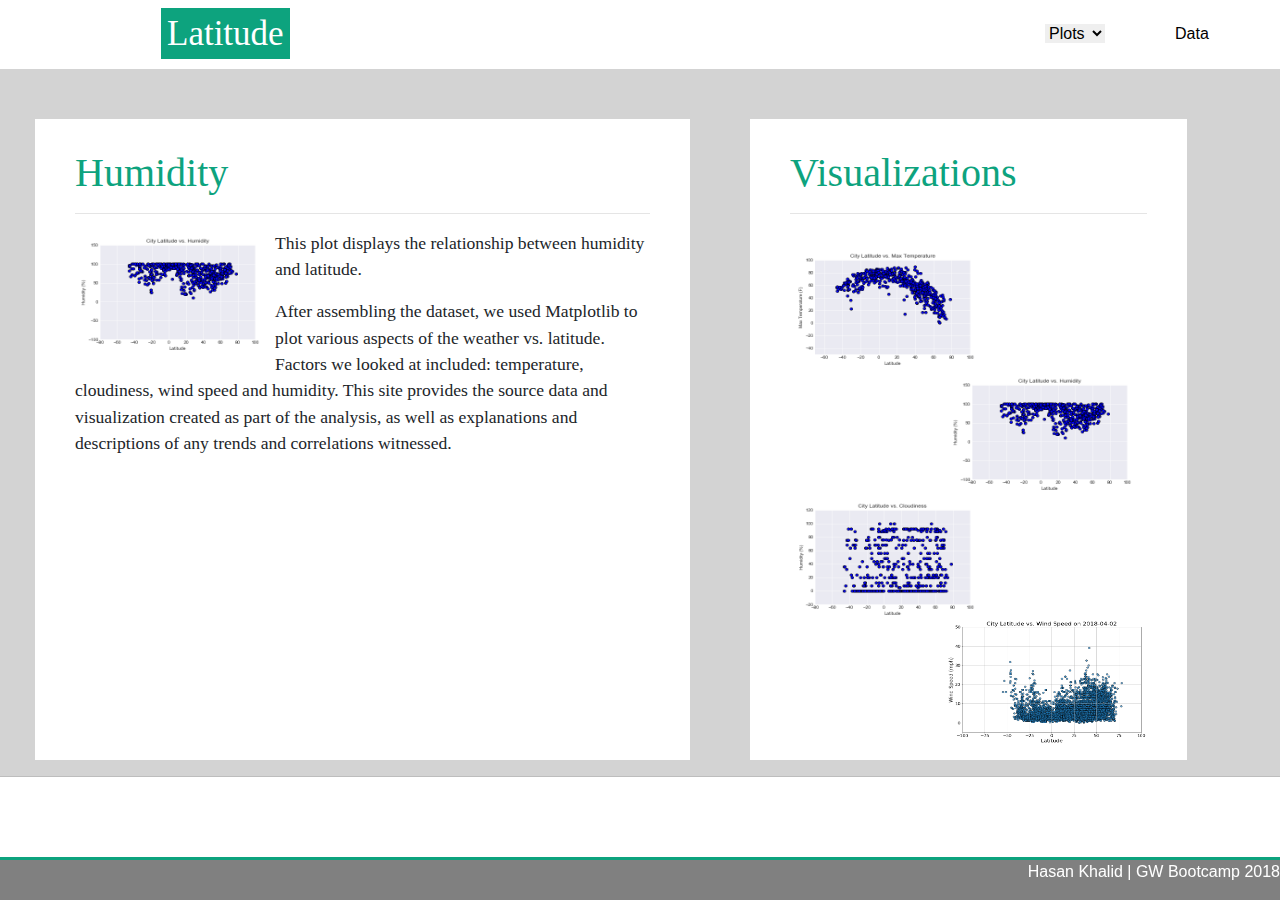
<file: humidity.html>
<!DOCTYPE html>
<html lang="en">

<head>
    <meta charset="UTF-8">
    <title>Temperature</title>
    <link rel="stylesheet" href="https://maxcdn.bootstrapcdn.com/bootstrap/4.1.0/css/bootstrap.min.css">
    <link rel="stylesheet" href="style.css">
</head>

<header>
    <div class="row navbar">
        <div class="col-md-1">
        </div>

        <div class="col-md-1">
            <a href="index.html" id="title">Latitude</a>
        </div>

        <div class="col-md-7">
        </div>

        <div class="col-md-1 nav-tools">
            <select name="dropdown" id="select-id" onchange="location = this.value;">
                <option value="index.html" selected>Plots</option>
                <option value="temperature.html">vs. Temperature</option>
                <option value="cloud.html">vs. Clouds</option>
                <option value="humidity.html">vs. Humidity</option>
                <option value="windspeed.html">vs. Wind Speed</option>
            </select>
        </div>

        <div class="col-md-1 nav-tools">
            <a href="data.html">Data</a>
        </div>
    </div>
</header>

<body> <!--Start/Body Container-->
    <div class="background">
            <div class="row">
                <div class="main-section col-md-6">
                    <h1>
                        Humidity
                    </h1>
                    <hr>
                    <article class="body-text">
                        <a href="Humidity.html">
                            <img src="images/Humidity.png" alt="Humidity vs. Latitude" style="width:200px;height:125px" align="left">
                        </a>
                        <p>
                            This plot displays the relationship between humidity and latitude.
                        </p>
                        <p>
                            After assembling the dataset, we used Matplotlib to plot various aspects of the 
                            weather vs. latitude. Factors we looked at included: temperature, cloudiness, wind speed 
                            and humidity. This site provides the source data and visualization created as part of the 
                            analysis, as well as explanations and descriptions of any trends and correlations witnessed.
                        </p>
                    </article>
                </div>
                <div class="second-section col-md-4">
                    <h1>
                        Visualizations
                    </h1>
                    <hr>
                    <div class="row">
                        <article class="viz-layout">
                            <a href="temperature.html">
                                <img src="images/max_temp.png" alt="Temperature vs. Latitude" style="width:200px;height:125px" align="left">
                            </a>
                            <a href="humidity.html">
                                <img src="images/Humidity.png" alt="Humidity vs. Latitude" style="width:200px;height:125px" align="right">
                            </a>
                            <a href="cloud.html">
                                <img src="images/Cloudiness.png" alt="Cloud coverage vs. Latitude" style="width:200px;height:125px" align="left">
                            </a>
                            <a href="windspeed.html">
                                <img src="images/windspeed.png" alt="Wind speed vs. Latitude" style="width:200px;height:125px" align="right">
                            </a>
                        </article>
                    </div>
                </div>
            </div>
            <hr>
        </div>

</body> <!--End/Body Container-->

<footer>
    <div class="footer">
        <p>Hasan Khalid | GW Bootcamp 2018</p>
    </div>
</footer>
</html>
</file>
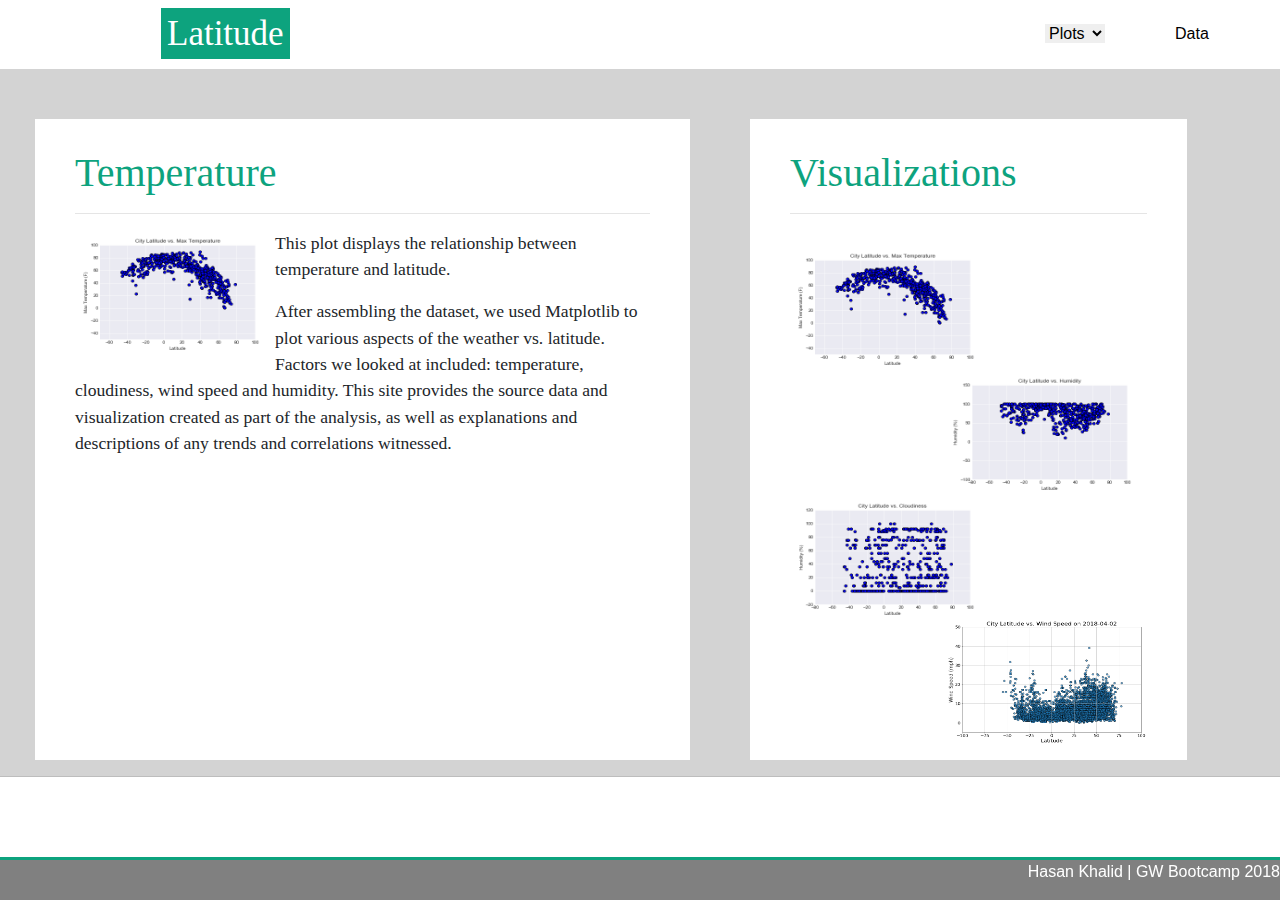
<file: temperature.html>
<!DOCTYPE html>
<html lang="en">

<head>
    <meta charset="UTF-8">
    <title>Temperature</title>
    <link rel="stylesheet" href="https://maxcdn.bootstrapcdn.com/bootstrap/4.1.0/css/bootstrap.min.css">
    <link rel="stylesheet" href="style.css">
</head>

<header>
    <div class="row navbar">
        <div class="col-md-1">
        </div>

        <div class="col-md-1">
            <a href="index.html" id="title">Latitude</a>
        </div>

        <div class="col-md-7">
        </div>

        <div class="col-md-1 nav-tools">
            <select name="dropdown" id="select-id" onchange="location = this.value;">
                <option value="index.html" selected>Plots</option>
                <option value="temperature.html">vs. Temperature</option>
                <option value="cloud.html">vs. Clouds</option>
                <option value="humidity.html">vs. Humidity</option>
                <option value="windspeed.html">vs. Wind Speed</option>
            </select>
        </div>

        <div class="col-md-1 nav-tools">
            <a href="data.html">Data</a>
        </div>
    </div>
</header>

<body> <!--Start/Body Container-->
    <div class="background">
            <div class="row">
                <div class="main-section col-md-6">
                    <h1>
                        Temperature
                    </h1>
                    <hr>
                    <article class="body-text">
                        <a href="temperature.html">
                            <img src="images/max_temp.png" alt="Temperature vs. Latitude" style="width:200px;height:125px" align="left">
                        </a>
                        <p>
                            This plot displays the relationship between temperature and latitude.
                        </p>
                        <p>
                            After assembling the dataset, we used Matplotlib to plot various aspects of the 
                            weather vs. latitude. Factors we looked at included: temperature, cloudiness, wind speed 
                            and humidity. This site provides the source data and visualization created as part of the 
                            analysis, as well as explanations and descriptions of any trends and correlations witnessed.
                        </p>
                    </article>
                </div>
                <div class="second-section col-md-4">
                    <h1>
                        Visualizations
                    </h1>
                    <hr>
                    <div class="row">
                        <article class="viz-layout">
                            <a href="temperature.html">
                                <img src="images/max_temp.png" alt="Temperature vs. Latitude" style="width:200px;height:125px" align="left">
                            </a>
                            <a href="humidity.html">
                                <img src="images/Humidity.png" alt="Humidity vs. Latitude" style="width:200px;height:125px" align="right">
                            </a>
                            <a href="cloud.html">
                                <img src="images/Cloudiness.png" alt="Cloud coverage vs. Latitude" style="width:200px;height:125px" align="left">
                            </a>
                            <a href="windspeed.html">
                                <img src="images/windspeed.png" alt="Wind speed vs. Latitude" style="width:200px;height:125px" align="right">
                            </a>
                        </article>
                    </div>
                </div>
            </div>
            <hr>
        </div>

</body> <!--End/Body Container-->

<footer>
    <div class="footer">
        <p>Hasan Khalid | GW Bootcamp 2018</p>
    </div>
</footer>
</html>
</file>
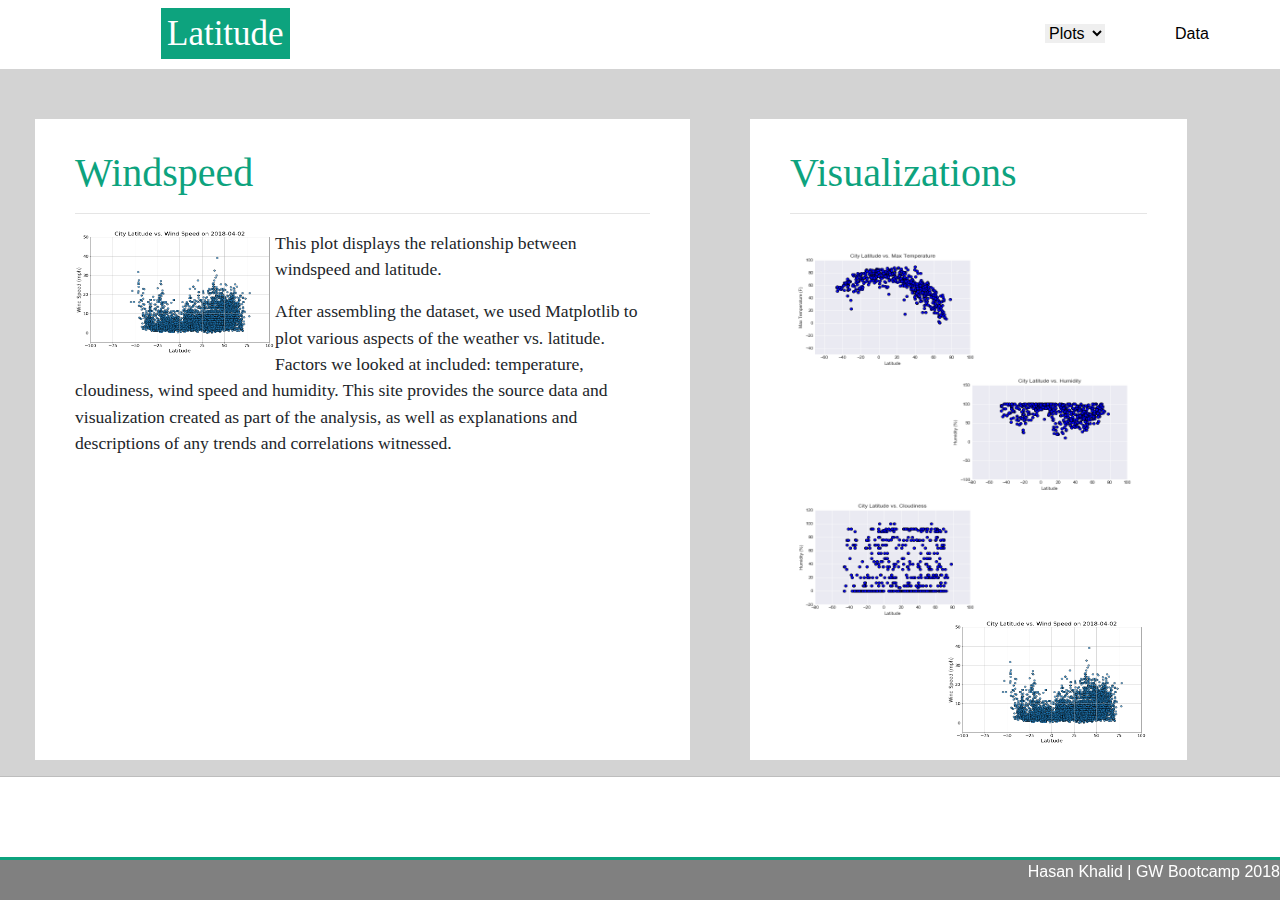
<file: windspeed.html>
<!DOCTYPE html>
<html lang="en">

<head>
    <meta charset="UTF-8">
    <title>Windspeed</title>
    <link rel="stylesheet" href="https://maxcdn.bootstrapcdn.com/bootstrap/4.1.0/css/bootstrap.min.css">
    <link rel="stylesheet" href="style.css">
</head>

<header>
    <div class="row navbar">
        <div class="col-md-1">
        </div>

        <div class="col-md-1">
            <a href="index.html" id="title">Latitude</a>
        </div>

        <div class="col-md-7">
        </div>

        <div class="col-md-1 nav-tools">
            <select name="dropdown" id="select-id" onchange="location = this.value;">
                <option value="index.html" selected>Plots</option>
                <option value="temperature.html">vs. Temperature</option>
                <option value="cloud.html">vs. Clouds</option>
                <option value="humidity.html">vs. Humidity</option>
                <option value="windspeed.html">vs. Wind Speed</option>
            </select>
        </div>

        <div class="col-md-1 nav-tools">
            <a href="data.html">Data</a>
        </div>
    </div>
</header>

<body> <!--Start/Body Container-->
    <div class="background">
            <div class="row">
                <div class="main-section col-md-6">
                    <h1>
                        Windspeed
                    </h1>
                    <hr>
                    <article class="body-text">
                        <a href="windspeed.html">
                            <img src="images/windspeed.png" alt="Wind speed vs. Latitude" style="width:200px;height:125px" align="left">
                        </a>
                        <p>
                            This plot displays the relationship between windspeed and latitude.
                        </p>
                        <p>
                            After assembling the dataset, we used Matplotlib to plot various aspects of the 
                            weather vs. latitude. Factors we looked at included: temperature, cloudiness, wind speed 
                            and humidity. This site provides the source data and visualization created as part of the 
                            analysis, as well as explanations and descriptions of any trends and correlations witnessed.
                        </p>
                    </article>
                </div>
                <div class="second-section col-md-4">
                    <h1>
                        Visualizations
                    </h1>
                    <hr>
                    <div class="row">
                        <article class="viz-layout">
                            <a href="temperature.html">
                                <img src="images/max_temp.png" alt="Temperature vs. Latitude" style="width:200px;height:125px" align="left">
                            </a>
                            <a href="humidity.html">
                                <img src="images/Humidity.png" alt="Humidity vs. Latitude" style="width:200px;height:125px" align="right">
                            </a>
                            <a href="cloud.html">
                                <img src="images/Cloudiness.png" alt="Cloud coverage vs. Latitude" style="width:200px;height:125px" align="left">
                            </a>
                            <a href="windspeed.html">
                                <img src="images/windspeed.png" alt="Wind speed vs. Latitude" style="width:200px;height:125px" align="right">
                            </a>
                        </article>
                    </div>
                </div>
            </div>
            <hr>
        </div>

</body> <!--End/Body Container-->

<footer>
    <div class="footer">
        <p>Hasan Khalid | GW Bootcamp 2018</p>
    </div>
</footer>
</html>
</file>
<file: style.css>
*{
    margin:0;
    padding:0;
}

/*For all the hyperlinks*/
a{
    text-decoration:none;
    color:black;
}

a:hover{
    color:red;
}

h1 {
    color: rgb(13, 163, 126);
    font-family:Georgia, "Times New Roman", Times, serif;
}

.navbar {
    margin:0px;
    border:0px;
}
.nav-tools {
    padding-top:0px;
}

.background {
    background-color: lightgrey;
    padding-top:50px;
}

.main-section {
    background-color: white;
    margin-left:50px;
    margin-right:60px;
    padding-left:40px;
    padding-right:40px;
    padding-top:30px;
}

.main-section-2 {
    background-color:white;
    margin-left:85px;
    margin-right:85px;
    padding-left:40px;
    padding-right:40px;
    padding-top:30px;
}

.second-section {
    background-color:white;
    margin-left:0px;
    margin-right:85px;
    padding-left:40px;
    padding-right:40px;
    padding-top:30px;
}

.body-text {
    font-family: Georgia, "Times New Roman", Times, serif;
    font-size:110%;
}

.viz-layout {
    margin-top:10px;
    margin-bottom:10px;
    margin-left:10px;
    margin-right:10px;
    padding-top:5px;
    padding-bottom:5px;
    padding-left:5px;
    padding-right:5px;    
}

#select-id {
    border: 0px;
    border-color: white;
    width: 60px;
}

#title {
    font-size: 35px;
    background-color: rgb(13, 163, 126);
    padding-left: 6px;
    padding-right:6px;
    padding-top:6px;
    padding-bottom:6px;
    color: #fff;
    font-family:Georgia, "Times New Roman", Times, serif;
}

footer{
    /*Color and Font*/
    background-color:grey;
    color:white;
    text-align:right;

    /*Margins and Paddings*/
    width:100%;
    position:fixed;
    left:0;
    bottom:0;
    border-top:3px solid rgb(13, 163, 126);


/* width */
::-webkit-scrollbar {
    width: 10px;
}

/* Track */
::-webkit-scrollbar-track {
    background: #f1f1f1; 
}

/* Handle */
::-webkit-scrollbar-thumb {
    background: #888; 
}

/* Handle on hover */
::-webkit-scrollbar-thumb:hover {
    background: #555; 
}
</file>
